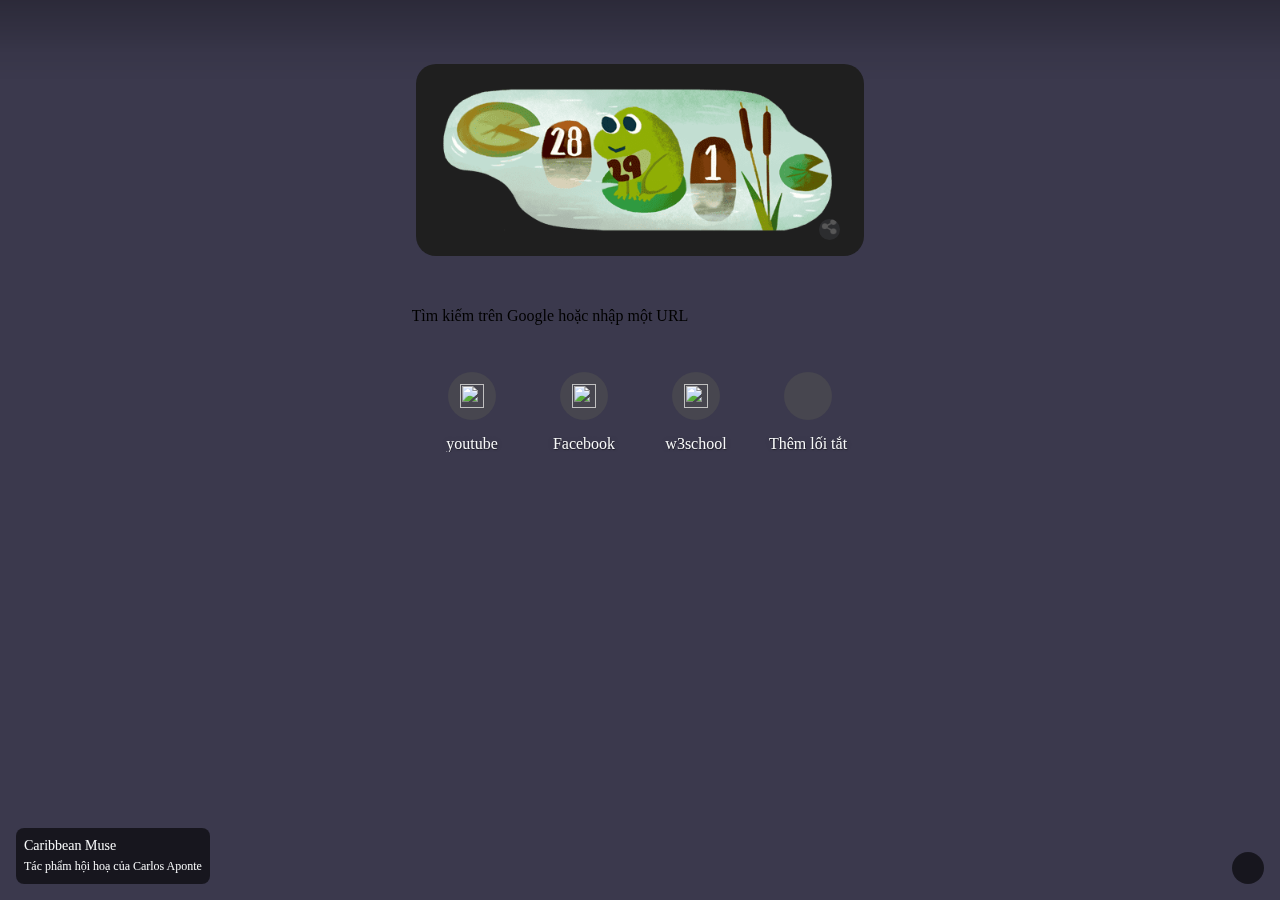
<file: img/Thẻ mới.html>
<!DOCTYPE html>
<!-- saved from url=(0022)chrome://new-tab-page/ -->
<html dir="ltr" lang="vi" chrome-refresh-2023="" class="focus-outline-visible" lazy-loaded="true"><head><meta http-equiv="Content-Type" content="text/html; charset=UTF-8">
    
    <title>Thẻ mới</title>
    <style>
      body {
        background: #3B394D;
        margin: 0;
      }

      #backgroundImage {
        border: none;
        height: 100%;
        pointer-events: none;
        position: fixed;
        top: 0;
        visibility: hidden;
        width: 100%;
      }

      [show-background-image] #backgroundImage {
        visibility: visible;
      }
    </style>
  
<custom-style>
  <style is="custom-style">
    html {

      /* Material Design color palette for Google products */

      --google-red-100-rgb: 244, 199, 195;  /* #f4c7c3 */
      --google-red-100: rgb(var(--google-red-100-rgb));
      --google-red-300-rgb: 230, 124, 115;  /* #e67c73 */
      --google-red-300: rgb(var(--google-red-300-rgb));
      --google-red-500-rgb: 219, 68, 55;  /* #db4437 */
      --google-red-500: rgb(var(--google-red-500-rgb));
      --google-red-700-rgb: 197, 57, 41;  /* #c53929 */
      --google-red-700: rgb(var(--google-red-700-rgb));

      --google-blue-100-rgb: 198, 218, 252;  /* #c6dafc */
      --google-blue-100: rgb(var(--google-blue-100-rgb));
      --google-blue-300-rgb: 123, 170, 247;  /* #7baaf7 */
      --google-blue-300: rgb(var(--google-blue-300-rgb));
      --google-blue-500-rgb: 66, 133, 244;  /* #4285f4 */
      --google-blue-500: rgb(var(--google-blue-500-rgb));
      --google-blue-700-rgb: 51, 103, 214;  /* #3367d6 */
      --google-blue-700: rgb(var(--google-blue-700-rgb));

      --google-green-100-rgb: 183, 225, 205;  /* #b7e1cd */
      --google-green-100: rgb(var(--google-green-100-rgb));
      --google-green-300-rgb: 87, 187, 138;  /* #57bb8a */
      --google-green-300: rgb(var(--google-green-300-rgb));
      --google-green-500-rgb: 15, 157, 88;  /* #0f9d58 */
      --google-green-500: rgb(var(--google-green-500-rgb));
      --google-green-700-rgb: 11, 128, 67;  /* #0b8043 */
      --google-green-700: rgb(var(--google-green-700-rgb));

      --google-yellow-100-rgb: 252, 232, 178;  /* #fce8b2 */
      --google-yellow-100: rgb(var(--google-yellow-100-rgb));
      --google-yellow-300-rgb: 247, 203, 77;  /* #f7cb4d */
      --google-yellow-300: rgb(var(--google-yellow-300-rgb));
      --google-yellow-500-rgb: 244, 180, 0;  /* #f4b400 */
      --google-yellow-500: rgb(var(--google-yellow-500-rgb));
      --google-yellow-700-rgb: 240, 147, 0;  /* #f09300 */
      --google-yellow-700: rgb(var(--google-yellow-700-rgb));

      --google-grey-100-rgb: 245, 245, 245;  /* #f5f5f5 */
      --google-grey-100: rgb(var(--google-grey-100-rgb));
      --google-grey-300-rgb: 224, 224, 224;  /* #e0e0e0 */
      --google-grey-300: rgb(var(--google-grey-300-rgb));
      --google-grey-500-rgb: 158, 158, 158;  /* #9e9e9e */
      --google-grey-500: rgb(var(--google-grey-500-rgb));
      --google-grey-700-rgb: 97, 97, 97;  /* #616161 */
      --google-grey-700: rgb(var(--google-grey-700-rgb));

      /* Material Design color palette from online spec document */

      --paper-red-50: #ffebee;
      --paper-red-100: #ffcdd2;
      --paper-red-200: #ef9a9a;
      --paper-red-300: #e57373;
      --paper-red-400: #ef5350;
      --paper-red-500: #f44336;
      --paper-red-600: #e53935;
      --paper-red-700: #d32f2f;
      --paper-red-800: #c62828;
      --paper-red-900: #b71c1c;
      --paper-red-a100: #ff8a80;
      --paper-red-a200: #ff5252;
      --paper-red-a400: #ff1744;
      --paper-red-a700: #d50000;

      --paper-light-blue-50: #e1f5fe;
      --paper-light-blue-100: #b3e5fc;
      --paper-light-blue-200: #81d4fa;
      --paper-light-blue-300: #4fc3f7;
      --paper-light-blue-400: #29b6f6;
      --paper-light-blue-500: #03a9f4;
      --paper-light-blue-600: #039be5;
      --paper-light-blue-700: #0288d1;
      --paper-light-blue-800: #0277bd;
      --paper-light-blue-900: #01579b;
      --paper-light-blue-a100: #80d8ff;
      --paper-light-blue-a200: #40c4ff;
      --paper-light-blue-a400: #00b0ff;
      --paper-light-blue-a700: #0091ea;

      --paper-yellow-50: #fffde7;
      --paper-yellow-100: #fff9c4;
      --paper-yellow-200: #fff59d;
      --paper-yellow-300: #fff176;
      --paper-yellow-400: #ffee58;
      --paper-yellow-500: #ffeb3b;
      --paper-yellow-600: #fdd835;
      --paper-yellow-700: #fbc02d;
      --paper-yellow-800: #f9a825;
      --paper-yellow-900: #f57f17;
      --paper-yellow-a100: #ffff8d;
      --paper-yellow-a200: #ffff00;
      --paper-yellow-a400: #ffea00;
      --paper-yellow-a700: #ffd600;

      --paper-orange-50: #fff3e0;
      --paper-orange-100: #ffe0b2;
      --paper-orange-200: #ffcc80;
      --paper-orange-300: #ffb74d;
      --paper-orange-400: #ffa726;
      --paper-orange-500: #ff9800;
      --paper-orange-600: #fb8c00;
      --paper-orange-700: #f57c00;
      --paper-orange-800: #ef6c00;
      --paper-orange-900: #e65100;
      --paper-orange-a100: #ffd180;
      --paper-orange-a200: #ffab40;
      --paper-orange-a400: #ff9100;
      --paper-orange-a700: #ff6500;

      --paper-grey-50: #fafafa;
      --paper-grey-100: #f5f5f5;
      --paper-grey-200: #eeeeee;
      --paper-grey-300: #e0e0e0;
      --paper-grey-400: #bdbdbd;
      --paper-grey-500: #9e9e9e;
      --paper-grey-600: #757575;
      --paper-grey-700: #616161;
      --paper-grey-800: #424242;
      --paper-grey-900: #212121;

      --paper-blue-grey-50: #eceff1;
      --paper-blue-grey-100: #cfd8dc;
      --paper-blue-grey-200: #b0bec5;
      --paper-blue-grey-300: #90a4ae;
      --paper-blue-grey-400: #78909c;
      --paper-blue-grey-500: #607d8b;
      --paper-blue-grey-600: #546e7a;
      --paper-blue-grey-700: #455a64;
      --paper-blue-grey-800: #37474f;
      --paper-blue-grey-900: #263238;

      /* opacity for dark text on a light background */
      --dark-divider-opacity: 0.12;
      --dark-disabled-opacity: 0.38; /* or hint text or icon */
      --dark-secondary-opacity: 0.54;
      --dark-primary-opacity: 0.87;

      /* opacity for light text on a dark background */
      --light-divider-opacity: 0.12;
      --light-disabled-opacity: 0.3; /* or hint text or icon */
      --light-secondary-opacity: 0.7;
      --light-primary-opacity: 1.0;

    }

  </style>
</custom-style>

<style>
html{--google-blue-50-rgb:232,240,254;--google-blue-50:rgb(var(--google-blue-50-rgb));--google-blue-100-rgb:210,227,252;--google-blue-100:rgb(var(--google-blue-100-rgb));--google-blue-200-rgb:174,203,250;--google-blue-200:rgb(var(--google-blue-200-rgb));--google-blue-300-rgb:138,180,248;--google-blue-300:rgb(var(--google-blue-300-rgb));--google-blue-400-rgb:102,157,246;--google-blue-400:rgb(var(--google-blue-400-rgb));--google-blue-500-rgb:66,133,244;--google-blue-500:rgb(var(--google-blue-500-rgb));--google-blue-600-rgb:26,115,232;--google-blue-600:rgb(var(--google-blue-600-rgb));--google-blue-700-rgb:25,103,210;--google-blue-700:rgb(var(--google-blue-700-rgb));--google-blue-800-rgb:24,90,188;--google-blue-800:rgb(var(--google-blue-800-rgb));--google-blue-900-rgb:23,78,166;--google-blue-900:rgb(var(--google-blue-900-rgb));--google-green-50-rgb:230,244,234;--google-green-50:rgb(var(--google-green-50-rgb));--google-green-200-rgb:168,218,181;--google-green-200:rgb(var(--google-green-200-rgb));--google-green-300-rgb:129,201,149;--google-green-300:rgb(var(--google-green-300-rgb));--google-green-400-rgb:91,185,116;--google-green-400:rgb(var(--google-green-400-rgb));--google-green-500-rgb:52,168,83;--google-green-500:rgb(var(--google-green-500-rgb));--google-green-600-rgb:30,142,62;--google-green-600:rgb(var(--google-green-600-rgb));--google-green-700-rgb:24,128,56;--google-green-700:rgb(var(--google-green-700-rgb));--google-green-800-rgb:19,115,51;--google-green-800:rgb(var(--google-green-800-rgb));--google-green-900-rgb:13,101,45;--google-green-900:rgb(var(--google-green-900-rgb));--google-grey-50-rgb:248,249,250;--google-grey-50:rgb(var(--google-grey-50-rgb));--google-grey-100-rgb:241,243,244;--google-grey-100:rgb(var(--google-grey-100-rgb));--google-grey-200-rgb:232,234,237;--google-grey-200:rgb(var(--google-grey-200-rgb));--google-grey-300-rgb:218,220,224;--google-grey-300:rgb(var(--google-grey-300-rgb));--google-grey-400-rgb:189,193,198;--google-grey-400:rgb(var(--google-grey-400-rgb));--google-grey-500-rgb:154,160,166;--google-grey-500:rgb(var(--google-grey-500-rgb));--google-grey-600-rgb:128,134,139;--google-grey-600:rgb(var(--google-grey-600-rgb));--google-grey-700-rgb:95,99,104;--google-grey-700:rgb(var(--google-grey-700-rgb));--google-grey-800-rgb:60,64,67;--google-grey-800:rgb(var(--google-grey-800-rgb));--google-grey-900-rgb:32,33,36;--google-grey-900:rgb(var(--google-grey-900-rgb));--google-grey-900-white-4-percent:#292a2d;--google-purple-200-rgb:215,174,251;--google-purple-200:rgb(var(--google-purple-200-rgb));--google-purple-900-rgb:104,29,168;--google-purple-900:rgb(var(--google-purple-900-rgb));--google-red-300-rgb:242,139,130;--google-red-300:rgb(var(--google-red-300-rgb));--google-red-500-rgb:234,67,53;--google-red-500:rgb(var(--google-red-500-rgb));--google-red-600-rgb:217,48,37;--google-red-600:rgb(var(--google-red-600-rgb));--google-yellow-50-rgb:254,247,224;--google-yellow-50:rgb(var(--google-yellow-50-rgb));--google-yellow-100-rgb:254,239,195;--google-yellow-100:rgb(var(--google-yellow-100-rgb));--google-yellow-200-rgb:253,226,147;--google-yellow-200:rgb(var(--google-yellow-200-rgb));--google-yellow-300-rgb:253,214,51;--google-yellow-300:rgb(var(--google-yellow-300-rgb));--google-yellow-400-rgb:252,201,52;--google-yellow-400:rgb(var(--google-yellow-400-rgb));--google-yellow-500-rgb:251,188,4;--google-yellow-500:rgb(var(--google-yellow-500-rgb));--cr-primary-text-color:var(--google-grey-900);--cr-secondary-text-color:var(--google-grey-700);--cr-card-background-color:white;--cr-shadow-color:var(--google-grey-800);--cr-shadow-key-color_:color-mix(in srgb, var(--cr-shadow-color) 30%, transparent);--cr-shadow-ambient-color_:color-mix(in srgb, var(--cr-shadow-color) 15%, transparent);--cr-elevation-1:var(--cr-shadow-key-color_) 0 1px 2px 0,var(--cr-shadow-ambient-color_) 0 1px 3px 1px;--cr-elevation-2:var(--cr-shadow-key-color_) 0 1px 2px 0,var(--cr-shadow-ambient-color_) 0 2px 6px 2px;--cr-elevation-3:var(--cr-shadow-key-color_) 0 1px 3px 0,var(--cr-shadow-ambient-color_) 0 4px 8px 3px;--cr-elevation-4:var(--cr-shadow-key-color_) 0 2px 3px 0,var(--cr-shadow-ambient-color_) 0 6px 10px 4px;--cr-elevation-5:var(--cr-shadow-key-color_) 0 4px 4px 0,var(--cr-shadow-ambient-color_) 0 8px 12px 6px;--cr-card-shadow:var(--cr-elevation-2);--cr-checked-color:var(--google-blue-600);--cr-focused-item-color:var(--google-grey-300);--cr-form-field-label-color:var(--google-grey-700);--cr-hairline-rgb:0,0,0;--cr-iph-anchor-highlight-color:rgba(var(--google-blue-600-rgb), 0.1);--cr-link-color:var(--google-blue-700);--cr-menu-background-color:white;--cr-menu-background-focus-color:var(--google-grey-400);--cr-menu-shadow:0 2px 6px var(--paper-grey-500);--cr-separator-color:rgba(0, 0, 0, .06);--cr-title-text-color:rgb(90, 90, 90);--cr-toolbar-background-color:white;--cr-hover-background-color:rgba(var(--google-grey-900-rgb), .1);--cr-active-background-color:rgba(var(--google-grey-900-rgb), .16);--cr-focus-outline-color:rgba(var(--google-blue-600-rgb), .4)}@media (prefers-color-scheme:dark){html{--cr-primary-text-color:var(--google-grey-200);--cr-secondary-text-color:var(--google-grey-500);--cr-card-background-color:var(--google-grey-900-white-4-percent);--cr-card-shadow-color-rgb:0,0,0;--cr-checked-color:var(--google-blue-300);--cr-focused-item-color:var(--google-grey-800);--cr-form-field-label-color:var(--dark-secondary-color);--cr-hairline-rgb:255,255,255;--cr-iph-anchor-highlight-color:rgba(var(--google-grey-100-rgb), 0.1);--cr-link-color:var(--google-blue-300);--cr-menu-background-color:var(--google-grey-900);--cr-menu-background-focus-color:var(--google-grey-700);--cr-menu-background-sheen:rgba(255, 255, 255, .06);--cr-menu-shadow:rgba(0, 0, 0, .3) 0 1px 2px 0,rgba(0, 0, 0, .15) 0 3px 6px 2px;--cr-separator-color:rgba(255, 255, 255, .1);--cr-title-text-color:var(--cr-primary-text-color);--cr-toolbar-background-color:var(--google-grey-900-white-4-percent);--cr-hover-background-color:rgba(255, 255, 255, .1);--cr-active-background-color:rgba(var(--google-grey-200-rgb), .16);--cr-focus-outline-color:rgba(var(--google-blue-300-rgb), .4)}}@media (forced-colors:active){html{--cr-focus-outline-hcm:2px solid transparent;--cr-border-hcm:2px solid transparent}}html{--cr-button-edge-spacing:12px;--cr-button-height:32px;--cr-controlled-by-spacing:24px;--cr-default-input-max-width:264px;--cr-icon-ripple-size:36px;--cr-icon-ripple-padding:8px;--cr-icon-size:20px;--cr-icon-button-margin-start:16px;--cr-icon-ripple-margin:calc(var(--cr-icon-ripple-padding) * -1);--cr-section-min-height:48px;--cr-section-two-line-min-height:64px;--cr-section-padding:20px;--cr-section-vertical-padding:12px;--cr-section-indent-width:40px;--cr-section-indent-padding:calc(
      var(--cr-section-padding) + var(--cr-section-indent-width));--cr-section-vertical-margin:21px;--cr-centered-card-max-width:680px;--cr-centered-card-width-percentage:0.96;--cr-hairline:1px solid rgba(var(--cr-hairline-rgb), .14);--cr-separator-height:1px;--cr-separator-line:var(--cr-separator-height) solid var(--cr-separator-color);--cr-toolbar-overlay-animation-duration:150ms;--cr-toolbar-height:56px;--cr-container-shadow-height:6px;--cr-container-shadow-margin:calc(-1 * var(--cr-container-shadow-height));--cr-container-shadow-max-opacity:1;--cr-card-border-radius:8px;--cr-disabled-opacity:.38;--cr-form-field-bottom-spacing:16px;--cr-form-field-label-font-size:.625rem;--cr-form-field-label-height:1em;--cr-form-field-label-line-height:1}html[chrome-refresh-2023]{--cr-fallback-color-outline:rgb(116, 119, 117);--cr-fallback-color-primary:rgb(11, 87, 208);--cr-fallback-color-on-primary:rgb(255, 255, 255);--cr-fallback-color-primary-container:rgb(211, 227, 253);--cr-fallback-color-on-primary-container:rgb(4, 30, 73);--cr-fallback-color-secondary-container:rgb(194, 231, 255);--cr-fallback-color-on-secondary-container:rgb(0, 29, 53);--cr-fallback-color-neutral-container:rgb(242, 242, 242);--cr-fallback-color-neutral-outline:rgb(199, 199, 199);--cr-fallback-color-surface:rgb(255, 255, 255);--cr-fallback-color-on-surface-rgb:31,31,31;--cr-fallback-color-on-surface:rgb(var(--cr-fallback-color-on-surface-rgb));--cr-fallback-color-surface-variant:rgb(225, 227, 225);--cr-fallback-color-on-surface-variant:rgb(68, 71, 70);--cr-fallback-color-on-surface-subtle:rgb(71, 71, 71);--cr-fallback-color-inverse-primary:rgb(168, 199, 250);--cr-fallback-color-inverse-surface:rgb(48, 48, 48);--cr-fallback-color-inverse-on-surface:rgb(242, 242, 242);--cr-fallback-color-tonal-container:rgb(211, 227, 253);--cr-fallback-color-on-tonal-container:rgb(4, 30, 73);--cr-fallback-color-tonal-outline:rgb(168, 199, 250);--cr-fallback-color-error:rgb(179, 38, 30);--cr-fallback-color-divider:rgb(211, 227, 253);--cr-fallback-color-state-hover-on-prominent_:rgba(253, 252, 251, .1);--cr-fallback-color-state-on-subtle-rgb_:31,31,31;--cr-fallback-color-state-hover-on-subtle_:rgba(
      var(--cr-fallback-color-state-on-subtle-rgb_), .06);--cr-fallback-color-state-ripple-neutral-on-subtle_:rgba(
      var(--cr-fallback-color-state-on-subtle-rgb_), .08);--cr-fallback-color-state-ripple-primary-rgb_:124,172,248;--cr-fallback-color-state-ripple-primary_:rgba(
      var(--cr-fallback-color-state-ripple-primary-rgb_), 0.32);--cr-fallback-color-base-container:rgba(105, 145, 214, .12);--cr-fallback-color-disabled-background:rgba(
      var(--cr-fallback-color-on-surface-rgb), .12);--cr-fallback-color-disabled-foreground:rgba(
      var(--cr-fallback-color-on-surface-rgb), var(--cr-disabled-opacity));--cr-hover-background-color:var(--color-sys-state-hover,
      rgba(var(--cr-fallback-color-on-surface-rgb), .08));--cr-hover-on-prominent-background-color:var(
      --color-sys-state-hover-on-prominent,
      var(--cr-fallback-color-state-hover-on-prominent_));--cr-hover-on-subtle-background-color:var(
      --color-sys-state-hover-on-subtle,
      var(--cr-fallback-color-state-hover-on-subtle_));--cr-active-background-color:var(--color-sys-state-pressed,
      rgba(var(--cr-fallback-color-on-surface-rgb), .12));--cr-active-on-primary-background-color:var(
      --color-sys-state-ripple-primary,
      var(--cr-fallback-color-state-ripple-primary_));--cr-active-neutral-on-subtle-background-color:var(
      --color-sys-state-ripple-neutral-on-subtle,
      var(--cr-fallback-color-state-ripple-neutral-on-subtle_));--cr-focus-outline-color:var(--color-sys-state-focus-ring,
      var(--cr-fallback-color-primary));--cr-primary-text-color:var(--color-primary-foreground,
      var(--cr-fallback-color-on-surface));--cr-secondary-text-color:var(--color-secondary-foreground,
      var(--cr-fallback-color-on-surface-variant));--cr-link-color:var(--color-link-foreground-default,
      var(--cr-fallback-color-primary));--cr-button-height:36px;--cr-shadow-color:var(--color-sys-shadow, rgb(0, 0, 0))}@media (prefers-color-scheme:dark){html[chrome-refresh-2023]{--cr-fallback-color-outline:rgb(142, 145, 143);--cr-fallback-color-primary:rgb(168, 199, 250);--cr-fallback-color-on-primary:rgb(6, 46, 111);--cr-fallback-color-primary-container:rgb(8, 66, 160);--cr-fallback-color-on-primary-container:rgb(211, 227, 253);--cr-fallback-color-secondary-container:rgb(0, 74, 119);--cr-fallback-color-on-secondary-container:rgb(194, 231, 255);--cr-fallback-color-neutral-container:rgb(42, 42, 42);--cr-fallback-color-neutral-outline:rgb(117, 117, 117);--cr-fallback-color-surface:rgb(26, 27, 30);--cr-fallback-color-on-surface-rgb:227,227,227;--cr-fallback-color-surface-variant:rgb(68, 71, 70);--cr-fallback-color-on-surface-variant:rgb(196, 199, 197);--cr-fallback-color-on-surface-subtle:rgb(199, 199, 199);--cr-fallback-color-inverse-primary:rgb(11, 87, 208);--cr-fallback-color-inverse-surface:rgb(227, 227, 227);--cr-fallback-color-inverse-on-surface:rgb(31, 31, 31);--cr-fallback-color-tonal-container:rgb(0, 74, 119);--cr-fallback-color-on-tonal-container:rgb(194, 231, 255);--cr-fallback-color-tonal-outline:rgb(0, 99, 155);--cr-fallback-color-error:rgb(242, 184, 181);--cr-fallback-color-divider:rgb(71, 71, 71);--cr-fallback-color-state-hover-on-prominent_:rgba(31, 31, 31, .06);--cr-fallback-color-state-on-subtle-rgb_:253,252,251;--cr-fallback-color-state-hover-on-subtle_:rgba(
        var(--cr-fallback-color-state-on-subtle-rgb_), .10);--cr-fallback-color-state-ripple-neutral-on-subtle_:rgba(
        var(--cr-fallback-color-state-on-subtle-rgb_), .16);--cr-fallback-color-state-ripple-primary-rgb_:76,141,246;--cr-fallback-color-base-container:rgba(40, 40, 40, 1)}}@media (forced-colors:active){html[chrome-refresh-2023]{--cr-fallback-color-disabled-background:Canvas;--cr-fallback-color-disabled-foreground:GrayText}}
</style>

<iron-iconset-svg name="cr20" size="20" style="display: none;">
  <svg>
    <defs>
      
      <g id="block">
        <path fill-rule="evenodd" clip-rule="evenodd" d="M10 0C4.48 0 0 4.48 0 10C0 15.52 4.48 20 10 20C15.52 20 20 15.52 20 10C20 4.48 15.52 0 10 0ZM2 10C2 5.58 5.58 2 10 2C11.85 2 13.55 2.63 14.9 3.69L3.69 14.9C2.63 13.55 2 11.85 2 10ZM5.1 16.31C6.45 17.37 8.15 18 10 18C14.42 18 18 14.42 18 10C18 8.15 17.37 6.45 16.31 5.1L5.1 16.31Z">
        </path>
      </g>
      <g id="cloud-off">
        <path d="M16 18.125L13.875 16H5C3.88889 16 2.94444 15.6111 2.16667 14.8333C1.38889 14.0556 1 13.1111 1 12C1 10.9444 1.36111 10.0347 2.08333 9.27083C2.80556 8.50694 3.6875 8.09028 4.72917 8.02083C4.77083 7.86805 4.8125 7.72222 4.85417 7.58333C4.90972 7.44444 4.97222 7.30555 5.04167 7.16667L1.875 4L2.9375 2.9375L17.0625 17.0625L16 18.125ZM5 14.5H12.375L6.20833 8.33333C6.15278 8.51389 6.09722 8.70139 6.04167 8.89583C6 9.07639 5.95139 9.25694 5.89583 9.4375L4.83333 9.52083C4.16667 9.57639 3.61111 9.84028 3.16667 10.3125C2.72222 10.7708 2.5 11.3333 2.5 12C2.5 12.6944 2.74306 13.2847 3.22917 13.7708C3.71528 14.2569 4.30556 14.5 5 14.5ZM17.5 15.375L16.3958 14.2917C16.7153 14.125 16.9792 13.8819 17.1875 13.5625C17.3958 13.2431 17.5 12.8889 17.5 12.5C17.5 11.9444 17.3056 11.4722 16.9167 11.0833C16.5278 10.6944 16.0556 10.5 15.5 10.5H14.125L14 9.14583C13.9028 8.11806 13.4722 7.25694 12.7083 6.5625C11.9444 5.85417 11.0417 5.5 10 5.5C9.65278 5.5 9.31944 5.54167 9 5.625C8.69444 5.70833 8.39583 5.82639 8.10417 5.97917L7.02083 4.89583C7.46528 4.61806 7.93056 4.40278 8.41667 4.25C8.91667 4.08333 9.44444 4 10 4C11.4306 4 12.6736 4.48611 13.7292 5.45833C14.7847 6.41667 15.375 7.59722 15.5 9C16.4722 9 17.2986 9.34028 17.9792 10.0208C18.6597 10.7014 19 11.5278 19 12.5C19 13.0972 18.8611 13.6458 18.5833 14.1458C18.3194 14.6458 17.9583 15.0556 17.5 15.375Z">
        </path>
      </g>
      <g id="domain">
        <path d="M2,3 L2,17 L11.8267655,17 L13.7904799,17 L18,17 L18,7 L12,7 L12,3 L2,3 Z M8,13 L10,13 L10,15 L8,15 L8,13 Z M4,13 L6,13 L6,15 L4,15 L4,13 Z M8,9 L10,9 L10,11 L8,11 L8,9 Z M4,9 L6,9 L6,11 L4,11 L4,9 Z M12,9 L16,9 L16,15 L12,15 L12,9 Z M12,11 L14,11 L14,13 L12,13 L12,11 Z M8,5 L10,5 L10,7 L8,7 L8,5 Z M4,5 L6,5 L6,7 L4,7 L4,5 Z">
        </path>
      </g>
      <g id="kite">
        <path fill-rule="evenodd" clip-rule="evenodd" d="M4.6327 8.00094L10.3199 2L16 8.00094L10.1848 16.8673C10.0995 16.9873 10.0071 17.1074 9.90047 17.2199C9.42417 17.7225 8.79147 18 8.11611 18C7.44076 18 6.80806 17.7225 6.33175 17.2199C5.85545 16.7173 5.59242 16.0497 5.59242 15.3371C5.59242 14.977 5.46445 14.647 5.22275 14.3919C4.98104 14.1369 4.66825 14.0019 4.32701 14.0019H4V12.6667H4.32701C5.00237 12.6667 5.63507 12.9442 6.11137 13.4468C6.58768 13.9494 6.85071 14.617 6.85071 15.3296C6.85071 15.6896 6.97867 16.0197 7.22038 16.2747C7.46209 16.5298 7.77488 16.6648 8.11611 16.6648C8.45735 16.6648 8.77014 16.5223 9.01185 16.2747C9.02396 16.2601 9.03607 16.246 9.04808 16.2319C9.08541 16.1883 9.12176 16.1458 9.15403 16.0947L9.55213 15.4946L4.6327 8.00094ZM10.3199 13.9371L6.53802 8.17116L10.3199 4.1814L14.0963 8.17103L10.3199 13.9371Z">
        </path>
      </g>
      <g id="menu">
        <path d="M2 4h16v2H2zM2 9h16v2H2zM2 14h16v2H2z"></path>
      </g>
      <g id="password">
        <path d="M5.833 11.667c.458 0 .847-.16 1.167-.479.333-.333.5-.729.5-1.188s-.167-.847-.5-1.167a1.555 1.555 0 0 0-1.167-.5c-.458 0-.854.167-1.188.5A1.588 1.588 0 0 0 4.166 10c0 .458.16.854.479 1.188.333.319.729.479 1.188.479Zm0 3.333c-1.389 0-2.569-.486-3.542-1.458C1.319 12.569.833 11.389.833 10c0-1.389.486-2.569 1.458-3.542C3.264 5.486 4.444 5 5.833 5c.944 0 1.813.243 2.604.729a4.752 4.752 0 0 1 1.833 1.979h7.23c.458 0 .847.167 1.167.5.333.319.5.708.5 1.167v3.958c0 .458-.167.854-.5 1.188A1.588 1.588 0 0 1 17.5 15h-3.75a1.658 1.658 0 0 1-1.188-.479 1.658 1.658 0 0 1-.479-1.188v-1.042H10.27a4.59 4.59 0 0 1-1.813 2A5.1 5.1 0 0 1 5.833 15Zm3.292-4.375h4.625v2.708H15v-1.042a.592.592 0 0 1 .167-.438.623.623 0 0 1 .458-.188c.181 0 .327.063.438.188a.558.558 0 0 1 .188.438v1.042H17.5V9.375H9.125a3.312 3.312 0 0 0-1.167-1.938 3.203 3.203 0 0 0-2.125-.77 3.21 3.21 0 0 0-2.354.979C2.827 8.298 2.5 9.083 2.5 10s.327 1.702.979 2.354a3.21 3.21 0 0 0 2.354.979c.806 0 1.514-.25 2.125-.75.611-.514 1-1.167 1.167-1.958Z"></path>
      </g>
      
  </defs></svg>
</iron-iconset-svg>


<iron-iconset-svg name="cr" size="24" style="display: none;">
  <svg>
    <defs>
      
      <g id="account-child-invert" viewBox="0 0 48 48">
        <path d="M24 4c3.31 0 6 2.69 6 6s-2.69 6-6 6-6-2.69-6-6 2.69-6 6-6z"></path>
        <path fill="none" d="M0 0h48v48H0V0z"></path>
        <circle fill="none" cx="24" cy="26" r="4"></circle>
        <path d="M24 18c-6.16 0-13 3.12-13 7.23v11.54c0 2.32 2.19 4.33 5.2 5.63 2.32 1 5.12 1.59 7.8 1.59.66 0 1.33-.06 2-.14v-5.2c-.67.08-1.34.14-2 .14-2.63 0-5.39-.57-7.68-1.55.67-2.12 4.34-3.65 7.68-3.65.86 0 1.75.11 2.6.29 2.79.62 5.2 2.15 5.2 4.04v4.47c3.01-1.31 5.2-3.31 5.2-5.63V25.23C37 21.12 30.16 18 24 18zm0 12c-2.21 0-4-1.79-4-4s1.79-4 4-4 4 1.79 4 4-1.79 4-4 4z">
        </path>
      </g>
      <g id="add">
        <path d="M19 13h-6v6h-2v-6H5v-2h6V5h2v6h6v2z"></path>
      </g>
      <g id="arrow-back">
        <path d="M20 11H7.83l5.59-5.59L12 4l-8 8 8 8 1.41-1.41L7.83 13H20v-2z">
        </path>
      </g>
      <g id="arrow-drop-up">
        <path d="M7 14l5-5 5 5z"></path>
      </g>
      <g id="arrow-drop-down">
        <path d="M7 10l5 5 5-5z"></path>
      </g>
      <g id="arrow-forward">
        <path d="M12 4l-1.41 1.41L16.17 11H4v2h12.17l-5.58 5.59L12 20l8-8z">
        </path>
      </g>
      <g id="arrow-right">
        <path d="M10 7l5 5-5 5z"></path>
      </g>
      
      <g id="cancel">
        <path d="M12 2C6.47 2 2 6.47 2 12s4.47 10 10 10 10-4.47 10-10S17.53 2 12 2zm5 13.59L15.59 17 12 13.41 8.41 17 7 15.59 10.59 12 7 8.41 8.41 7 12 10.59 15.59 7 17 8.41 13.41 12 17 15.59z">
        </path>
      </g>
      <g id="check">
        <path d="M9 16.17L4.83 12l-1.42 1.41L9 19 21 7l-1.41-1.41z"></path>
      </g>
      <g id="check-circle">
        <path d="M12 2C6.48 2 2 6.48 2 12s4.48 10 10 10 10-4.48 10-10S17.52 2 12 2zm-2 15l-5-5 1.41-1.41L10 14.17l7.59-7.59L19 8l-9 9z">
        </path>
      </g>
      <g id="chevron-left">
        <path d="M15.41 7.41L14 6l-6 6 6 6 1.41-1.41L10.83 12z"></path>
      </g>
      <g id="chevron-right">
        <path d="M10 6L8.59 7.41 13.17 12l-4.58 4.59L10 18l6-6z"></path>
      </g>
      <g id="clear">
        <path d="M19 6.41L17.59 5 12 10.59 6.41 5 5 6.41 10.59 12 5 17.59 6.41 19 12 13.41 17.59 19 19 17.59 13.41 12z">
        </path>
      </g>
      <g id="close">
        <path d="M19 6.41L17.59 5 12 10.59 6.41 5 5 6.41 10.59 12 5 17.59 6.41 19 12 13.41 17.59 19 19 17.59 13.41 12z">
        </path>
      </g>
      <g id="computer">
        <path d="M20 18c1.1 0 1.99-.9 1.99-2L22 6c0-1.1-.9-2-2-2H4c-1.1 0-2 .9-2 2v10c0 1.1.9 2 2 2H0v2h24v-2h-4zM4 6h16v10H4V6z">
        </path>
      </g>
      <g id="create">
        <path d="M3 17.25V21h3.75L17.81 9.94l-3.75-3.75L3 17.25zM20.71 7.04c.39-.39.39-1.02 0-1.41l-2.34-2.34c-.39-.39-1.02-.39-1.41 0l-1.83 1.83 3.75 3.75 1.83-1.83z">
        </path>
      </g>
      <g id="delete">
        <path d="M6 19c0 1.1.9 2 2 2h8c1.1 0 2-.9 2-2V7H6v12zM19 4h-3.5l-1-1h-5l-1 1H5v2h14V4z">
        </path>
      </g>
      <g id="domain">
        <path d="M12 7V3H2v18h20V7H12zM6 19H4v-2h2v2zm0-4H4v-2h2v2zm0-4H4V9h2v2zm0-4H4V5h2v2zm4 12H8v-2h2v2zm0-4H8v-2h2v2zm0-4H8V9h2v2zm0-4H8V5h2v2zm10 12h-8v-2h2v-2h-2v-2h2v-2h-2V9h8v10zm-2-8h-2v2h2v-2zm0 4h-2v2h2v-2z">
        </path>
      </g>
      <g id="error">
        <path d="M12 2C6.48 2 2 6.48 2 12s4.48 10 10 10 10-4.48 10-10S17.52 2 12 2zm1 15h-2v-2h2v2zm0-4h-2V7h2v6z">
        </path>
      </g>
      <g id="error-outline">
        <path d="M11 15h2v2h-2zm0-8h2v6h-2zm.99-5C6.47 2 2 6.48 2 12s4.47 10 9.99 10C17.52 22 22 17.52 22 12S17.52 2 11.99 2zM12 20c-4.42 0-8-3.58-8-8s3.58-8 8-8 8 3.58 8 8-3.58 8-8 8z">
        </path>
      </g>
      <g id="expand-less">
        <path d="M12 8l-6 6 1.41 1.41L12 10.83l4.59 4.58L18 14z"></path>
      </g>
      <g id="expand-more">
        <path d="M16.59 8.59L12 13.17 7.41 8.59 6 10l6 6 6-6z"></path>
      </g>
      <g id="extension">
        <path d="M20.5 11H19V7c0-1.1-.9-2-2-2h-4V3.5C13 2.12 11.88 1 10.5 1S8 2.12 8 3.5V5H4c-1.1 0-1.99.9-1.99 2v3.8H3.5c1.49 0 2.7 1.21 2.7 2.7s-1.21 2.7-2.7 2.7H2V20c0 1.1.9 2 2 2h3.8v-1.5c0-1.49 1.21-2.7 2.7-2.7 1.49 0 2.7 1.21 2.7 2.7V22H17c1.1 0 2-.9 2-2v-4h1.5c1.38 0 2.5-1.12 2.5-2.5S21.88 11 20.5 11z">
        </path>
      </g>
      <g id="file-download">
        <path d="M19 9h-4V3H9v6H5l7 7 7-7zM5 18v2h14v-2H5z"></path>
      </g>
      
      <g id="fullscreen">
        <path d="M7 14H5v5h5v-2H7v-3zm-2-4h2V7h3V5H5v5zm12 7h-3v2h5v-5h-2v3zM14 5v2h3v3h2V5h-5z">
        </path>
      </g>
      <g id="group">
        <path d="M16 11c1.66 0 2.99-1.34 2.99-3S17.66 5 16 5c-1.66 0-3 1.34-3 3s1.34 3 3 3zm-8 0c1.66 0 2.99-1.34 2.99-3S9.66 5 8 5C6.34 5 5 6.34 5 8s1.34 3 3 3zm0 2c-2.33 0-7 1.17-7 3.5V19h14v-2.5c0-2.33-4.67-3.5-7-3.5zm8 0c-.29 0-.62.02-.97.05 1.16.84 1.97 1.97 1.97 3.45V19h6v-2.5c0-2.33-4.67-3.5-7-3.5z">
        </path>
      </g>
      <g id="help-outline">
        <path d="M11 18h2v-2h-2v2zm1-16C6.48 2 2 6.48 2 12s4.48 10 10 10 10-4.48 10-10S17.52 2 12 2zm0 18c-4.41 0-8-3.59-8-8s3.59-8 8-8 8 3.59 8 8-3.59 8-8 8zm0-14c-2.21 0-4 1.79-4 4h2c0-1.1.9-2 2-2s2 .9 2 2c0 2-3 1.75-3 5h2c0-2.25 3-2.5 3-5 0-2.21-1.79-4-4-4z">
        </path>
      </g>
      <g id="history">
        <path d="M12.945312 22.75 C 10.320312 22.75 8.074219 21.839844 6.207031 20.019531 C 4.335938 18.199219 3.359375 15.972656 3.269531 13.34375 L 5.089844 13.34375 C 5.175781 15.472656 5.972656 17.273438 7.480469 18.742188 C 8.988281 20.210938 10.808594 20.945312 12.945312 20.945312 C 15.179688 20.945312 17.070312 20.164062 18.621094 18.601562 C 20.167969 17.039062 20.945312 15.144531 20.945312 12.910156 C 20.945312 10.714844 20.164062 8.855469 18.601562 7.335938 C 17.039062 5.816406 15.15625 5.054688 12.945312 5.054688 C 11.710938 5.054688 10.554688 5.339844 9.480469 5.902344 C 8.402344 6.46875 7.476562 7.226562 6.699219 8.179688 L 9.585938 8.179688 L 9.585938 9.984375 L 3.648438 9.984375 L 3.648438 4.0625 L 5.453125 4.0625 L 5.453125 6.824219 C 6.386719 5.707031 7.503906 4.828125 8.804688 4.199219 C 10.109375 3.566406 11.488281 3.25 12.945312 3.25 C 14.300781 3.25 15.570312 3.503906 16.761719 4.011719 C 17.949219 4.519531 18.988281 5.214844 19.875 6.089844 C 20.761719 6.964844 21.464844 7.992188 21.976562 9.167969 C 22.492188 10.34375 22.75 11.609375 22.75 12.964844 C 22.75 14.316406 22.492188 15.589844 21.976562 16.777344 C 21.464844 17.964844 20.761719 19.003906 19.875 19.882812 C 18.988281 20.765625 17.949219 21.464844 16.761719 21.976562 C 15.570312 22.492188 14.300781 22.75 12.945312 22.75 Z M 16.269531 17.460938 L 12.117188 13.34375 L 12.117188 7.527344 L 13.921875 7.527344 L 13.921875 12.601562 L 17.550781 16.179688 Z M 16.269531 17.460938">
        </path>
      </g>
      <g id="info">
        <path d="M12 2C6.48 2 2 6.48 2 12s4.48 10 10 10 10-4.48 10-10S17.52 2 12 2zm1 15h-2v-6h2v6zm0-8h-2V7h2v2z">
        </path>
      </g>
      <g id="info-outline">
        <path d="M11 17h2v-6h-2v6zm1-15C6.48 2 2 6.48 2 12s4.48 10 10 10 10-4.48 10-10S17.52 2 12 2zm0 18c-4.41 0-8-3.59-8-8s3.59-8 8-8 8 3.59 8 8-3.59 8-8 8zM11 9h2V7h-2v2z">
        </path>
      </g>
      <g id="insert-drive-file">
        <path d="M6 2c-1.1 0-1.99.9-1.99 2L4 20c0 1.1.89 2 1.99 2H18c1.1 0 2-.9 2-2V8l-6-6H6zm7 7V3.5L18.5 9H13z">
        </path>
      </g>
      <g id="location-on">
        <path d="M12 2C8.13 2 5 5.13 5 9c0 5.25 7 13 7 13s7-7.75 7-13c0-3.87-3.13-7-7-7zm0 9.5c-1.38 0-2.5-1.12-2.5-2.5s1.12-2.5 2.5-2.5 2.5 1.12 2.5 2.5-1.12 2.5-2.5 2.5z">
        </path>
      </g>
      <g id="mic">
        <path d="M12 14c1.66 0 2.99-1.34 2.99-3L15 5c0-1.66-1.34-3-3-3S9 3.34 9 5v6c0 1.66 1.34 3 3 3zm5.3-3c0 3-2.54 5.1-5.3 5.1S6.7 14 6.7 11H5c0 3.41 2.72 6.23 6 6.72V21h2v-3.28c3.28-.48 6-3.3 6-6.72h-1.7z">
        </path>
      </g>
      <g id="more-vert">
        <path d="M12 8c1.1 0 2-.9 2-2s-.9-2-2-2-2 .9-2 2 .9 2 2 2zm0 2c-1.1 0-2 .9-2 2s.9 2 2 2 2-.9 2-2-.9-2-2-2zm0 6c-1.1 0-2 .9-2 2s.9 2 2 2 2-.9 2-2-.9-2-2-2z">
        </path>
      </g>
      <g id="open-in-new">
        <path d="M19 19H5V5h7V3H5c-1.11 0-2 .9-2 2v14c0 1.1.89 2 2 2h14c1.1 0 2-.9 2-2v-7h-2v7zM14 3v2h3.59l-9.83 9.83 1.41 1.41L19 6.41V10h2V3h-7z">
        </path>
      </g>
      <g id="person">
        <path d="M12 12c2.21 0 4-1.79 4-4s-1.79-4-4-4-4 1.79-4 4 1.79 4 4 4zm0 2c-2.67 0-8 1.34-8 4v2h16v-2c0-2.66-5.33-4-8-4z">
        </path>
      </g>
      <g id="phonelink">
        <path d="M4 6h18V4H4c-1.1 0-2 .9-2 2v11H0v3h14v-3H4V6zm19 2h-6c-.55 0-1 .45-1 1v10c0 .55.45 1 1 1h6c.55 0 1-.45 1-1V9c0-.55-.45-1-1-1zm-1 9h-4v-7h4v7z">
        </path>
      </g>
      <g id="print">
        <path d="M19 8H5c-1.66 0-3 1.34-3 3v6h4v4h12v-4h4v-6c0-1.66-1.34-3-3-3zm-3 11H8v-5h8v5zm3-7c-.55 0-1-.45-1-1s.45-1 1-1 1 .45 1 1-.45 1-1 1zm-1-9H6v4h12V3z">
        </path>
      </g>
      <g id="schedule">
        <path d="M11.99 2C6.47 2 2 6.48 2 12s4.47 10 9.99 10C17.52 22 22 17.52 22 12S17.52 2 11.99 2zM12 20c-4.42 0-8-3.58-8-8s3.58-8 8-8 8 3.58 8 8-3.58 8-8 8zm.5-13H11v6l5.25 3.15.75-1.23-4.5-2.67z">
        </path>
      </g>
      <g id="search">
        <path d="M15.5 14h-.79l-.28-.27C15.41 12.59 16 11.11 16 9.5 16 5.91 13.09 3 9.5 3S3 5.91 3 9.5 5.91 16 9.5 16c1.61 0 3.09-.59 4.23-1.57l.27.28v.79l5 4.99L20.49 19l-4.99-5zm-6 0C7.01 14 5 11.99 5 9.5S7.01 5 9.5 5 14 7.01 14 9.5 11.99 14 9.5 14z">
        </path>
      </g>
      <g id="security">
        <path d="M12 1L3 5v6c0 5.55 3.84 10.74 9 12 5.16-1.26 9-6.45 9-12V5l-9-4zm0 10.99h7c-.53 4.12-3.28 7.79-7 8.94V12H5V6.3l7-3.11v8.8z">
        </path>
      </g>
      
      
      <g id="settings_icon">
        <path d="M19.43 12.98c.04-.32.07-.64.07-.98s-.03-.66-.07-.98l2.11-1.65c.19-.15.24-.42.12-.64l-2-3.46c-.12-.22-.39-.3-.61-.22l-2.49 1c-.52-.4-1.08-.73-1.69-.98l-.38-2.65C14.46 2.18 14.25 2 14 2h-4c-.25 0-.46.18-.49.42l-.38 2.65c-.61.25-1.17.59-1.69.98l-2.49-1c-.23-.09-.49 0-.61.22l-2 3.46c-.13.22-.07.49.12.64l2.11 1.65c-.04.32-.07.65-.07.98s.03.66.07.98l-2.11 1.65c-.19.15-.24.42-.12.64l2 3.46c.12.22.39.3.61.22l2.49-1c.52.4 1.08.73 1.69.98l.38 2.65c.03.24.24.42.49.42h4c.25 0 .46-.18.49-.42l.38-2.65c.61-.25 1.17-.59 1.69-.98l2.49 1c.23.09.49 0 .61-.22l2-3.46c.12-.22.07-.49-.12-.64l-2.11-1.65zM12 15.5c-1.93 0-3.5-1.57-3.5-3.5s1.57-3.5 3.5-3.5 3.5 1.57 3.5 3.5-1.57 3.5-3.5 3.5z">
        </path>
      </g>
      <g id="star">
        <path d="M12 17.27L18.18 21l-1.64-7.03L22 9.24l-7.19-.61L12 2 9.19 8.63 2 9.24l5.46 4.73L5.82 21z">
        </path>
      </g>
      <g id="sync">
        <path d="M12 4V1L8 5l4 4V6c3.31 0 6 2.69 6 6 0 1.01-.25 1.97-.7 2.8l1.46 1.46C19.54 15.03 20 13.57 20 12c0-4.42-3.58-8-8-8zm0 14c-3.31 0-6-2.69-6-6 0-1.01.25-1.97.7-2.8L5.24 7.74C4.46 8.97 4 10.43 4 12c0 4.42 3.58 8 8 8v3l4-4-4-4v3z">
        </path>
      </g>
      <g id="thumbs-down">
        <path d="M6 3h11v13l-7 7-1.25-1.25a1.454 1.454 0 0 1-.3-.475c-.067-.2-.1-.392-.1-.575v-.35L9.45 16H3c-.533 0-1-.2-1.4-.6-.4-.4-.6-.867-.6-1.4v-2c0-.117.017-.242.05-.375s.067-.258.1-.375l3-7.05c.15-.333.4-.617.75-.85C5.25 3.117 5.617 3 6 3Zm9 2H6l-3 7v2h9l-1.35 5.5L15 15.15V5Zm0 10.15V5v10.15Zm2 .85v-2h3V5h-3V3h5v13h-5Z">
        </path>
      </g>
      <g id="thumbs-down-filled">
        <path d="M6 3h10v13l-7 7-1.25-1.25a1.336 1.336 0 0 1-.29-.477 1.66 1.66 0 0 1-.108-.574v-.347L8.449 16H3c-.535 0-1-.2-1.398-.602C1.199 15 1 14.535 1 14v-2c0-.117.012-.242.04-.375.022-.133.062-.258.108-.375l3-7.05c.153-.333.403-.618.75-.848A1.957 1.957 0 0 1 6 3Zm12 13V3h4v13Zm0 0">
        </path>
      </g>
      <g id="thumbs-up">
        <path d="M18 21H7V8l7-7 1.25 1.25c.117.117.208.275.275.475.083.2.125.392.125.575v.35L14.55 8H21c.533 0 1 .2 1.4.6.4.4.6.867.6 1.4v2c0 .117-.017.242-.05.375s-.067.258-.1.375l-3 7.05c-.15.333-.4.617-.75.85-.35.233-.717.35-1.1.35Zm-9-2h9l3-7v-2h-9l1.35-5.5L9 8.85V19ZM9 8.85V19 8.85ZM7 8v2H4v9h3v2H2V8h5Z">
        </path>
      </g>
      <g id="thumbs-up-filled">
        <path d="M18 21H8V8l7-7 1.25 1.25c.117.117.21.273.29.477.073.199.108.39.108.574v.347L15.551 8H21c.535 0 1 .2 1.398.602C22.801 9 23 9.465 23 10v2c0 .117-.012.242-.04.375a1.897 1.897 0 0 1-.108.375l-3 7.05a2.037 2.037 0 0 1-.75.848A1.957 1.957 0 0 1 18 21ZM6 8v13H2V8Zm0 0">
      </path></g>
      <g id="videocam">
        <path d="M17 10.5V7c0-.55-.45-1-1-1H4c-.55 0-1 .45-1 1v10c0 .55.45 1 1 1h12c.55 0 1-.45 1-1v-3.5l4 4v-11l-4 4z">
        </path>
      </g>
      <g id="warning">
        <path d="M1 21h22L12 2 1 21zm12-3h-2v-2h2v2zm0-4h-2v-4h2v4z"></path>
      </g>
    </defs>
  </svg>
</iron-iconset-svg>
<iron-iconset-svg name="iph" size="24" style="display: none;">
  <svg>
    <defs>
      
      <g id="celebration">
        <path fill="none" d="M0 0h20v20H0z"></path>
        <path fill-rule="evenodd" d="m2 22 14-5-9-9-5 14Zm10.35-5.82L5.3 18.7l2.52-7.05 4.53 4.53ZM14.53 12.53l5.59-5.59a1.25 1.25 0 0 1 1.77 0l.59.59 1.06-1.06-.59-.59a2.758 2.758 0 0 0-3.89 0l-5.59 5.59 1.06 1.06ZM10.06 6.88l-.59.59 1.06 1.06.59-.59a2.758 2.758 0 0 0 0-3.89l-.59-.59-1.06 1.07.59.59c.48.48.48 1.28 0 1.76ZM17.06 11.88l-1.59 1.59 1.06 1.06 1.59-1.59a1.25 1.25 0 0 1 1.77 0l1.61 1.61 1.06-1.06-1.61-1.61a2.758 2.758 0 0 0-3.89 0ZM15.06 5.88l-3.59 3.59 1.06 1.06 3.59-3.59a2.758 2.758 0 0 0 0-3.89l-1.59-1.59-1.06 1.06 1.59 1.59c.48.49.48 1.29 0 1.77Z">
        </path>
      </g>
      <g id="lightbulb_outline">
        <path fill="none" d="M0 0h24v24H0z"></path>
        <path d="M9 21c0 .55.45 1 1 1h4c.55 0 1-.45 1-1v-1H9v1zm3-19C8.14 2 5 5.14 5 9c0 2.38 1.19 4.47 3 5.74V17c0 .55.45 1 1 1h6c.55 0 1-.45 1-1v-2.26c1.81-1.27 3-3.36 3-5.74 0-3.86-3.14-7-7-7zm2 11.7V16h-4v-2.3C8.48 12.63 7 11.53 7 9c0-2.76 2.24-5 5-5s5 2.24 5 5c0 2.49-1.51 3.65-3 4.7z">
        </path>
      </g>
      <g id="lightbulb_outline_chrome_refresh" width="20" height="20" viewBox="0 -960 960 960">
        <path d="M479.779-81.413q-30.975 0-52.812-22.704-21.837-22.704-21.837-55.035h149.74q0 32.631-22.058 55.185-22.058 22.554-53.033 22.554ZM333.848-209.065v-75.587h292.304v75.587H333.848Zm-15-125.5Q254.696-374 219.282-440.533q-35.413-66.532-35.413-142.163 0-123.288 86.364-209.59 86.363-86.301 209.739-86.301t209.767 86.301q86.392 86.302 86.392 209.59 0 75.87-35.413 142.283Q705.304-374 641.152-334.565H318.848Zm26.348-83h269.608q37.283-30.522 57.805-73.566 20.521-43.043 20.521-91.512 0-89.424-61.812-151.184-61.813-61.76-151.087-61.76-89.274 0-151.318 61.76-62.043 61.76-62.043 151.184 0 48.469 20.521 91.512 20.522 43.044 57.805 73.566Zm134.804 0Z">
        </path>
      </g>
  </defs>
  </svg>
</iron-iconset-svg>

<style>
html{--annotation-background-color:var(--google-green-50);--annotation-text-color:var(--google-green-600);--border-color:var(--google-grey-300);--entity-image-background-color:var(--google-grey-50);--icon-color:var(--google-grey-600);--url-color:var(--google-blue-600);--side-panel-url-color:var(--google-grey-700)}@media (prefers-color-scheme:dark){html{--annotation-background-color:var(--google-green-300);--annotation-text-color:var(--google-grey-900);--border-color:var(--google-grey-700);--entity-image-background-color:var(--google-grey-800);--icon-color:white;--url-color:var(--google-blue-300);--side-panel-url-color:var(--google-grey-500)}}html{--card-max-width:960px;--card-min-width:550px;--card-padding-between:16px;--card-padding-side:24px;--first-card-padding-top:24px;--cluster-max-width:var(--card-max-width);--cluster-min-width:var(--card-min-width);--cluster-padding-horizontal:var(--card-padding-side);--cluster-padding-vertical:var(--card-padding-between);--favicon-margin:16px;--favicon-size:16px;--first-cluster-padding-top:var(--first-card-padding-top);--pill-height:34px;--pill-padding-icon:12px;--pill-padding-text:16px;--top-visit-favicon-size:24px}
</style>
<iron-iconset-svg name="modules" size="20" style="display: none;">
  <svg>
    <defs>
      <g id="block" viewBox="0 -960 960 960">
        <path d="M480-87.87q-80.674 0-152.109-30.717T202.761-203q-53.696-53.696-84.294-125.25T87.869-480.478q0-81.674 30.598-152.489 30.598-70.816 84.294-124.392 53.695-53.576 125.13-84.174Q399.326-872.131 480-872.131q81.674 0 152.609 30.598t124.63 84.174q53.696 53.576 84.294 124.392 30.598 70.815 30.598 152.489 0 80.674-30.598 152.228T757.239-203q-53.695 53.696-124.63 84.413Q561.674-87.869 480-87.869Zm0-83q53.087 0 100.652-16.804t86.13-47.609L234.804-667.022q-30.326 39.044-47.13 86.37-16.804 47.326-16.804 100.174 0 128.804 90.282 219.206Q351.435-170.87 480-170.87Zm245.435-123.065q30.087-39.043 46.891-86.369t16.804-100.174q0-128.565-90.282-218.609Q608.565-789.13 480-789.13q-52.848 0-100.054 16.565-47.207 16.565-86.25 46.652l431.739 431.978Z">
        </path>
      </g>
      <g id="dock_to_left" viewBox="0 -960 960 960">
        <path d="M213.87-135.869q-32.421 0-55.211-22.79t-22.79-55.211v-532.26q0-32.421 22.79-55.211t55.211-22.79h532.26q32.421 0 55.211 22.79t22.79 55.211v532.26q0 32.421-22.79 55.211t-55.211 22.79H213.87Zm329.043-83.001v-522.26H218.87v522.26h324.043Z">
        </path>
      </g>
      <g id="done" viewBox="0 -960 960 960">
        <path d="M395-277.348 218.348-455l57.891-57.891L395-395.131l288.761-287.76L741.652-624 395-277.348Z">
        </path>
      </g>
      <g id="info" viewBox="0 -960 960 960">
        <path d="M440.413-284.413h79.174V-528h-79.174v243.587Zm39.376-310.804q17.244 0 29.119-11.665 11.875-11.664 11.875-28.907 0-17.244-11.665-29.119-11.664-11.875-28.907-11.875-17.244 0-29.119 11.665-11.875 11.664-11.875 28.907 0 17.244 11.665 29.119 11.664 11.875 28.907 11.875Zm.487 507.348q-81.189 0-152.621-30.618-71.432-30.618-124.991-84.177-53.559-53.559-84.177-124.949-30.618-71.391-30.618-152.845 0-81.455 30.618-152.387t84.177-124.491q53.559-53.559 124.949-84.177 71.391-30.618 152.845-30.618 81.455 0 152.387 30.618t124.491 84.177q53.559 53.559 84.177 124.716 30.618 71.156 30.618 152.344 0 81.189-30.618 152.621-30.618 71.432-84.177 124.991-53.559 53.559-124.716 84.177-71.156 30.618-152.344 30.618ZM480-170.87q129.043 0 219.087-90.043Q789.13-350.957 789.13-480t-90.043-219.087Q609.043-789.13 480-789.13t-219.087 90.043Q170.87-609.043 170.87-480t90.043 219.087Q350.957-170.87 480-170.87ZM480-480Z">
        </path>
      </g>
      <g id="thumb_down" viewBox="0 -960 960 960">
        <path d="M240.957-807.63h457.434v489.087L413.978-34.13l-38.293-25.776q-17.881-12.529-27.479-32.224-9.597-19.696-5.597-41.131l1-2.369 37.282-182.913H120q-34.065 0-58.533-24.468Q37-367.478 37-401.543v-42.413q0-8.582 1.5-15.748 1.5-7.165 4.978-14.404l120.435-283.066q9.196-22.869 30.685-36.663 21.489-13.793 46.359-13.793Zm378.021 83H240.957L120.478-443.956v42.413h358.218l-46.131 231.282 186.413-186.413V-724.63Zm0 367.956V-724.63v367.956Zm79.413 38.131v-83h136.587V-724.63H698.391v-83h219.587v489.087H698.391Z">
        </path>
      </g>
      <g id="tune" viewBox="0 -960 960 960">
        <path d="M454.087-136.587V-384H533.5v84h288v79.413h-288v84h-79.413Zm-315.587-84V-300h247.413v79.413H138.5Zm144-135.826v-84h-144v-79.174h144v-84h79.413v247.174H282.5Zm147.587-84v-79.174H821.5v79.174H430.087Zm144-135.587v-247.413H653.5v84h168V-660h-168v84h-79.413ZM138.5-660v-79.413h391.413V-660H138.5Z">
        </path>
      </g>
      <g id="visibility_off" viewBox="0 -960 960 960">
        <path d="m638.435-429.065-72.283-72.283q2.326-29.391-18.337-49.717t-48.38-18l-70.37-70.37q12.283-4.282 25.446-6.424Q467.674-648 480-648q70 0 119 49t49 119q0 11.848-2.141 25.489-2.142 13.641-7.424 25.446ZM777.652-289.37l-56.782-57.26q34.326-27.522 62.75-60.185 28.423-32.663 48.902-73.185-49.479-100.761-144.5-158.38Q593-696 480-696q-26 0-49.685 2.761-23.685 2.761-46.011 9.043l-64.217-64.217q38-15 78.456-21 40.457-6 81.457-6 144.435 0 264.967 78.695Q865.5-618.022 919.413-480q-22 57.478-58.978 104.935-36.978 47.456-82.783 85.695ZM765.13-87.13 639.435-213.065q-37.522 14.239-77.5 21.359-39.978 7.119-81.935 7.119-144.674 0-265.207-78.935Q94.261-342.456 40.587-480q21.76-56.522 58-104.359 36.239-47.837 83.761-86.793l-99.044-98.565 53.631-53.631 681.587 682.826L765.13-87.13ZM238.848-614.37q-34.522 28.479-63.207 60.544-28.684 32.065-47.924 73.826 49 101 144.142 158.5Q367-264 480-264q23.848 0 47.772-3.141 23.924-3.142 48.924-9.142l-45-45q-12.805 4.761-25.848 7.022Q492.804-312 480-312q-70 0-119-49t-49-119q0-12.565 3.141-25.728 3.142-13.163 5.663-25.968l-81.956-82.674Zm292.739 84.457Zm-102.935 99.587Z">
        </path>
      </g>
    </defs>
  </svg>
</iron-iconset-svg>
<dom-module id="paper-spinner-styles">
  <template></template>
</dom-module></head>
  <body show-background-image="" style="background-color: rgb(59, 57, 77);">
    <iframe id="backgroundImage" src="./Thẻ mới_files/custom_background_image.html"></iframe>
    <ntp-app most-visited-reflow-on-overflow-enabled_="" wide-modules-enabled_="" show-background-image_=""><template shadowrootmode="open"><!--_html_template_start_--><style>
:host([hidden]),[hidden]{display:none!important}
    </style><style>
.icon-arrow-back{--cr-icon-image:url('chrome://resources/images/icon_arrow_back.svg')}.icon-arrow-dropdown{--cr-icon-image:url('chrome://resources/images/icon_arrow_dropdown.svg')}.icon-arrow-drop-down-cr23{--cr-icon-image:url('chrome://resources/images/icon_arrow_drop_down_cr23.svg')}.icon-arrow-drop-up-cr23{--cr-icon-image:url('chrome://resources/images/icon_arrow_drop_up_cr23.svg')}.icon-cancel{--cr-icon-image:url('chrome://resources/images/icon_cancel.svg')}.icon-clear{--cr-icon-image:url('chrome://resources/images/icon_clear.svg')}.icon-copy-content{--cr-icon-image:url('chrome://resources/images/icon_copy_content.svg')}.icon-delete-gray{--cr-icon-image:url('chrome://resources/images/icon_delete_gray.svg')}.icon-edit{--cr-icon-image:url('chrome://resources/images/icon_edit.svg')}.icon-file{--cr-icon-image:url('chrome://resources/images/icon_filetype_generic.svg')}.icon-folder-open{--cr-icon-image:url('chrome://resources/images/icon_folder_open.svg')}.icon-picture-delete{--cr-icon-image:url('chrome://resources/images/icon_picture_delete.svg')}.icon-expand-less{--cr-icon-image:url('chrome://resources/images/icon_expand_less.svg')}.icon-expand-more{--cr-icon-image:url('chrome://resources/images/icon_expand_more.svg')}.icon-external{--cr-icon-image:url('chrome://resources/images/open_in_new.svg')}.icon-more-vert{--cr-icon-image:url('chrome://resources/images/icon_more_vert.svg')}.icon-refresh{--cr-icon-image:url('chrome://resources/images/icon_refresh.svg')}.icon-search{--cr-icon-image:url('chrome://resources/images/icon_search.svg')}.icon-settings{--cr-icon-image:url('chrome://resources/images/icon_settings.svg')}.icon-visibility{--cr-icon-image:url('chrome://resources/images/icon_visibility.svg')}.icon-visibility-off{--cr-icon-image:url('chrome://resources/images/icon_visibility_off.svg')}.subpage-arrow{--cr-icon-image:url('chrome://resources/images/arrow_right.svg')}.cr-icon{-webkit-mask-image:var(--cr-icon-image);-webkit-mask-position:center;-webkit-mask-repeat:no-repeat;-webkit-mask-size:var(--cr-icon-size);background-color:var(--cr-icon-color,var(--google-grey-700));flex-shrink:0;height:var(--cr-icon-ripple-size);margin-inline-end:var(--cr-icon-ripple-margin);margin-inline-start:var(--cr-icon-button-margin-start);user-select:none;width:var(--cr-icon-ripple-size)}:host-context([dir=rtl]) .cr-icon{transform:scaleX(-1)}.cr-icon.no-overlap{margin-inline-end:0;margin-inline-start:0}@media (prefers-color-scheme:dark){.cr-icon{background-color:var(--cr-icon-color,var(--google-grey-500))}}
    </style><style include="cr-hidden-style cr-icons">
:host,html{--scrollable-border-color:var(--google-grey-300)}@media (prefers-color-scheme:dark){:host,html{--scrollable-border-color:var(--google-grey-700)}}[actionable]{cursor:pointer}.hr{border-top:var(--cr-separator-line)}iron-list.cr-separators>:not([first]){border-top:var(--cr-separator-line)}[scrollable]{border-color:transparent;border-style:solid;border-width:1px 0;overflow-y:auto}[scrollable].is-scrolled{border-top-color:var(--scrollable-border-color)}[scrollable].can-scroll:not(.scrolled-to-bottom){border-bottom-color:var(--scrollable-border-color)}[scrollable] iron-list>:not(.no-outline):focus,[selectable]:focus,[selectable]>:focus{background-color:var(--cr-focused-item-color);outline:0}.scroll-container{display:flex;flex-direction:column;min-height:1px}[selectable]>*{cursor:pointer}.cr-centered-card-container{box-sizing:border-box;display:block;height:inherit;margin:0 auto;max-width:var(--cr-centered-card-max-width);min-width:550px;position:relative;width:calc(100% * var(--cr-centered-card-width-percentage))}.cr-container-shadow{box-shadow:inset 0 5px 6px -3px rgba(0,0,0,.4);height:var(--cr-container-shadow-height);left:0;margin:0 0 var(--cr-container-shadow-margin);opacity:0;pointer-events:none;position:relative;right:0;top:0;transition:opacity .5s;z-index:1}#cr-container-shadow-bottom{margin-bottom:0;margin-top:var(--cr-container-shadow-margin);transform:scaleY(-1)}#cr-container-shadow-bottom.has-shadow,#cr-container-shadow-top.has-shadow{opacity:var(--cr-container-shadow-max-opacity)}.cr-row{align-items:center;border-top:var(--cr-separator-line);display:flex;min-height:var(--cr-section-min-height);padding:0 var(--cr-section-padding)}.cr-row.continuation,.cr-row.first{border-top:none}.cr-row-gap{padding-inline-start:16px}.cr-button-gap{margin-inline-start:8px}paper-tooltip::part(tooltip){border-radius:var(--paper-tooltip-border-radius,2px);font-size:92.31%;font-weight:500;max-width:330px;min-width:var(--paper-tooltip-min-width,200px);padding:var(--paper-tooltip-padding,10px 8px)}.cr-padded-text{padding-block-end:var(--cr-section-vertical-padding);padding-block-start:var(--cr-section-vertical-padding)}.cr-title-text{color:var(--cr-title-text-color);font-size:107.6923%;font-weight:500}.cr-secondary-text{color:var(--cr-secondary-text-color);font-weight:400}.cr-form-field-label{color:var(--cr-form-field-label-color);display:block;font-size:var(--cr-form-field-label-font-size);font-weight:500;letter-spacing:.4px;line-height:var(--cr-form-field-label-line-height);margin-bottom:8px}.cr-vertical-tab{align-items:center;display:flex}.cr-vertical-tab::before{border-radius:0 3px 3px 0;content:'';display:block;flex-shrink:0;height:var(--cr-vertical-tab-height,100%);width:4px}.cr-vertical-tab.selected::before{background:var(--cr-vertical-tab-selected-color,var(--cr-checked-color))}:host-context([dir=rtl]) .cr-vertical-tab::before{transform:scaleX(-1)}.iph-anchor-highlight{background-color:var(--cr-iph-anchor-highlight-color)}
    </style><style include="cr-shared-style">:host{--cr-focus-outline-color:var(--color-new-tab-page-focus-ring);--ntp-theme-text-shadow:none;--ntp-one-google-bar-height:56px;--ntp-search-box-width:337px;--ntp-menu-shadow:var(--color-new-tab-page-menu-inner-shadow) 0 1px 2px 0,var(--color-new-tab-page-menu-outer-shadow) 0 2px 6px 2px;--ntp-module-width:var(--ntp-search-box-width);--ntp-module-layout-width:var(--ntp-search-box-width);--ntp-module-border-radius:5px;--ntp-protected-icon-background-color:transparent;--ntp-protected-icon-background-color-hovered:rgba(255, 255, 255, .1)}@media (min-width:560px){:host{--ntp-search-box-width:449px}}@media (min-width:672px){:host{--ntp-search-box-width:561px}}@media (min-width:804px){:host([wide-modules-enabled_]){--ntp-module-layout-width:768px;--ntp-module-width:768px}}:host-context([chrome-refresh-2023]) cr-most-visited{--add-shortcut-background-color:var(--color-new-tab-page-add-shortcut-background);--add-shortcut-foreground-color:var(--color-new-tab-page-add-shortcut-foreground)}:host([modules-redesigned-enabled_]){--ntp-module-border-radius:16px;--ntp-module-item-border-radius:12px;--ntp-module-layout-width:360px;--ntp-module-width:360px}:host([show-background-image_]){--ntp-theme-text-shadow:0.5px 0.5px 1px rgba(0, 0, 0, 0.5),0px 0px 2px rgba(0, 0, 0, 0.2),0px 0px 10px rgba(0, 0, 0, 0.1);--ntp-protected-icon-background-color:rgba(0, 0, 0, .6);--ntp-protected-icon-background-color-hovered:rgba(0, 0, 0, .7)}#oneGoogleBarScrim{background:linear-gradient(rgba(0,0,0,.25) 0,rgba(0,0,0,.12) 45%,rgba(0,0,0,.05) 65%,transparent 100%);height:80px;position:absolute;top:0;width:100%}#oneGoogleBarScrim[fixed]{position:fixed}#oneGoogleBar{height:100%;position:absolute;top:0;width:100%}#content{align-items:center;display:flex;flex-direction:column;height:calc(100vh - var(--ntp-one-google-bar-height));min-width:fit-content;padding-top:var(--ntp-one-google-bar-height);position:relative;z-index:1}#logo{margin-bottom:38px;z-index:1}#realboxContainer{display:inherit;margin-bottom:16px;position:relative}ntp-modules{flex-shrink:0;width:var(--ntp-module-layout-width)}#modules:not([hidden]){animation:.3s ease-in-out fade-in-animation}@keyframes fade-in-animation{0%{opacity:0}100%{opacity:1}}ntp-middle-slot-promo{max-width:var(--ntp-search-box-width)}ntp-realbox{visibility:hidden}ntp-realbox[shown]{visibility:visible}cr-most-visited{--cr-menu-shadow:var(--ntp-menu-shadow);--most-visited-focus-shadow:var(--ntp-focus-shadow);--most-visited-text-color:var(--color-new-tab-page-most-visited-foreground);--most-visited-text-shadow:var(--ntp-theme-text-shadow)}ntp-middle-slot-promo:not([hidden])~#modules{margin-top:16px}#customizeButtonContainer{background-color:var(--color-new-tab-page-button-background);border-radius:calc(.5 * var(--cr-button-height));bottom:16px;position:fixed}#customizeButtonContainer:has(help-bubble){z-index:1001}:host-context([dir=ltr]) #customizeButtonContainer{right:16px}:host-context([dir=rtl]) #customizeButtonContainer{left:16px}:host([show-background-image_]) #customizeButtonContainer{background-color:var(--ntp-protected-icon-background-color)}:host([show-background-image_]) #customizeButtonContainer:hover{background-color:var(--ntp-protected-icon-background-color-hovered)}#customizeButton{--hover-bg-color:var(--color-new-tab-page-button-background-hovered);--text-color:var(--color-new-tab-page-button-foreground);border:none;border-radius:calc(.5 * var(--cr-button-height));box-shadow:0 3px 6px rgba(0,0,0,.16),0 1px 2px rgba(0,0,0,.23);font-weight:400;min-width:32px;padding-inline-start:16px;padding-inline-end:16px}:host([show-background-image_]) #customizeButton{box-shadow:none;padding:0}:host-context([chrome-refresh-2023]):host([show-background-image_]) #customizeButton{padding-inline-start:8px}:host-context(.focus-outline-visible) #customizeButton:focus{box-shadow:var(--ntp-focus-shadow)}#customizeIcon{-webkit-mask-image:url('chrome://new-tab-page/icons/icon_pencil.svg');-webkit-mask-repeat:no-repeat;-webkit-mask-size:100%;background-color:var(--text-color);height:16px;width:16px}@media (forced-colors:active){#customizeIcon{background-color:ButtonText}}:host-context([chrome-refresh-2023]) #customizeButton{--cr-button-height:32px}@media (forced-colors:none){:host([show-background-image_]) #customizeIcon{background-color:#fff}}:host([show-background-image_]) #customizeIcon{margin:0}@media (max-width:550px){:host-context([chrome-refresh-2023]) #customizeButton{padding-inline-start:8px}#customizeButton{padding-inline-start:0;padding-inline-end:0}#customizeText{display:none}}@media (max-width:1110px){:host-context([chrome-refresh-2023]):host([modules-redesigned-enabled_][modules-shown-to-user]) #customizeButton{padding-inline-start:8px}:host([modules-redesigned-enabled_][modules-shown-to-user]) #customizeText{display:none}:host([modules-redesigned-enabled_][modules-shown-to-user]) #customizeButton{padding-inline-start:0;padding-inline-end:0}}@media (max-width:970px){:host-context([chrome-refresh-2023]):host([modules-shown-to-user]) #customizeButton{padding-inline-start:8px}:host([modules-shown-to-user]) #customizeButton{padding-inline-start:0;padding-inline-end:0}:host([modules-shown-to-user]) #customizeText{display:none}}@media (max-width:1020px){:host-context([chrome-refresh-2023]):host([modules-fre-shown]) #customizeButton{padding-inline-start:8px}:host([modules-fre-shown]) #customizeButton{padding-inline-start:0;padding-inline-end:0}:host([modules-fre-shown]) #customizeText{display:none}}#themeAttribution{align-self:flex-start;bottom:16px;color:var(--color-new-tab-page-secondary-foreground);margin-inline-start:16px;position:fixed}#backgroundImageAttribution{border-radius:8px;bottom:16px;color:var(--color-new-tab-page-attribution-foreground);line-height:20px;max-width:50vw;padding:8px;position:fixed;z-index:-1;background-color:var(--ntp-protected-icon-background-color);text-shadow:none}#backgroundImageAttribution:hover{background-color:var(--ntp-protected-icon-background-color-hovered);background:rgba(var(--google-grey-900-rgb),.1)}:host-context([dir=ltr]) #backgroundImageAttribution{left:16px}:host-context([dir=rtl]) #backgroundImageAttribution{right:16px}#backgroundImageAttribution1Container{align-items:center;display:flex;flex-direction:row}#linkIcon{-webkit-mask-image:url('chrome://new-tab-page/icons/link.svg');-webkit-mask-repeat:no-repeat;-webkit-mask-size:100%;background-color:var(--color-new-tab-page-attribution-foreground);height:16px;margin-inline-end:8px;width:16px}#backgroundImageAttribution1,#backgroundImageAttribution2{overflow:hidden;text-overflow:ellipsis;white-space:nowrap}#backgroundImageAttribution1{font-size:.875rem}#backgroundImageAttribution2{font-size:.75rem}#contentBottomSpacer{flex-shrink:0;height:32px;width:1px}svg{position:fixed}ntp-lens-upload-dialog{left:0;position:absolute;right:0;top:0;z-index:101}#webstoreToast{padding:16px}</style><div id="content" style="--color-new-tab-page-attribution-foreground: rgba(248, 249, 250, 1.00); --color-new-tab-page-most-visited-foreground: rgba(248, 249, 250, 1.00); --ntp-logo-color: rgba(238, 238, 238, 1.00);"><div id="oneGoogleBarScrim" fixed=""></div><ntp-iframe id="oneGoogleBar" allow="camera chrome-untrusted://new-tab-page; display-capture chrome-untrusted://new-tab-page" src="chrome-untrusted://new-tab-page/one-google-bar?paramsencoded=" style="clip-path: url(&quot;#oneGoogleBarClipPath&quot;); z-index: 1000;"><template shadowrootmode="open"><!--_html_template_start_--><style>:host(:not([hidden])){display:block}#iframe{border:none;border-radius:inherit;display:block;height:inherit;max-height:inherit;max-width:inherit;width:inherit}</style><iframe id="iframe" allow="camera chrome-untrusted://new-tab-page; display-capture chrome-untrusted://new-tab-page" src="chrome-untrusted://new-tab-page/one-google-bar?paramsencoded="></iframe><!--_html_template_end_--></template></ntp-iframe><dom-if style="display: none;"><template></template></dom-if><dom-if style="display: none;"><template></template></dom-if><ntp-logo id="logo" single-colored="" doodle-boxed_="" style="--ntp-logo-share-button-background-color: rgba(48, 49, 52, 1.00); --ntp-logo-share-button-height: 13%; --ntp-logo-share-button-width: 5.2%; --ntp-logo-share-button-x: 94.8%; --ntp-logo-share-button-y: 87%; --ntp-logo-box-color: rgba(31, 31, 31, 1.00);"><template shadowrootmode="open"><!--_html_template_start_--><style>
:host([hidden]),[hidden]{display:none!important}
    </style><style include="cr-hidden-style">:host{--ntp-logo-height:200px;display:flex;flex-direction:column;flex-shrink:0;justify-content:flex-end;min-height:var(--ntp-logo-height)}:host([reduced-logo-space-enabled_]){--ntp-logo-height:168px}:host([doodle-boxed_]){justify-content:flex-end}#logo{forced-color-adjust:none;height:92px;width:272px}:host([single-colored]) #logo{-webkit-mask-image:url('chrome://new-tab-page/icons/google_logo.svg');-webkit-mask-repeat:no-repeat;-webkit-mask-size:100%;background-color:var(--ntp-logo-color)}:host(:not([single-colored])) #logo{background-image:url('chrome://new-tab-page/icons/google_logo.svg')}#imageDoodle{cursor:pointer;outline:0}#imageDoodle[tabindex='-1']{cursor:auto}:host([doodle-boxed_]) #imageDoodle{background-color:var(--ntp-logo-box-color);border-radius:20px;padding:16px 24px}:host-context(.focus-outline-visible) #imageDoodle:focus{box-shadow:0 0 0 2px rgba(var(--google-blue-600-rgb),.4)}#imageContainer{display:flex;height:fit-content;position:relative;width:fit-content}#image{max-height:var(--ntp-logo-height);max-width:100%}:host([doodle-boxed_]) #image{max-height:160px}:host([doodle-boxed_][reduced-logo-space-enabled_]) #image{max-height:128px}#animation{height:100%;pointer-events:none;position:absolute;width:100%}#shareButton{background-color:var(--ntp-logo-share-button-background-color,none);border:none;height:var(--ntp-logo-share-button-height,0);left:var(--ntp-logo-share-button-x,0);min-width:var(--ntp-logo-share-button-width,0);opacity:.8;outline:initial;padding:2px;position:absolute;top:var(--ntp-logo-share-button-y,0);width:var(--ntp-logo-share-button-width,0)}#shareButton:hover{opacity:1}#shareButton img{height:100%;width:100%}#iframe{border:none;height:var(--height,var(--ntp-logo-height));transition-duration:var(--duration,100ms);transition-property:height,width;width:var(--width,100%)}#iframe:not([expanded]){max-height:var(--ntp-logo-height)}</style><dom-if restamp="" style="display: none;"><template></template></dom-if><div id="doodle" title="Ngày nhuận năm 2024"><div id="imageDoodle" tabindex="0"><div id="imageContainer"><img id="image" src="[data-uri]"><ntp-iframe id="animation" hidden="" src=""><template shadowrootmode="open"><!--_html_template_start_--><style>:host(:not([hidden])){display:block}#iframe{border:none;border-radius:inherit;display:block;height:inherit;max-height:inherit;max-width:inherit;width:inherit}</style><iframe id="iframe"></iframe><!--_html_template_end_--></template></ntp-iframe><cr-button id="shareButton" title="Chia sẻ Doodle" role="button" tabindex="0" aria-disabled="false"><template shadowrootmode="open"><!--_html_template_start_--><style>
:host([hidden]),[hidden]{display:none!important}
    </style><style include="cr-hidden-style">:host{--active-shadow-rgb:var(--google-grey-800-rgb);--active-shadow-action-rgb:var(--google-blue-500-rgb);--bg-action:var(--google-blue-600);--border-color:var(--google-grey-300);--disabled-bg-action:var(--google-grey-100);--disabled-bg:white;--disabled-border-color:var(--google-grey-100);--disabled-text-color:var(--google-grey-600);--focus-shadow-color:rgba(var(--google-blue-600-rgb), .4);--hover-bg-action:rgba(var(--google-blue-600-rgb), .9);--hover-bg-color:rgba(var(--google-blue-500-rgb), .04);--hover-border-color:var(--google-blue-100);--hover-shadow-action-rgb:var(--google-blue-500-rgb);--ink-color-action:white;--ink-color:var(--google-blue-600);--ripple-opacity-action:.32;--ripple-opacity:.1;--text-color-action:white;--text-color:var(--google-blue-600)}@media (prefers-color-scheme:dark){:host{--active-bg:black linear-gradient(rgba(255, 255, 255, .06),
                                             rgba(255, 255, 255, .06));--active-shadow-rgb:0,0,0;--active-shadow-action-rgb:var(--google-blue-500-rgb);--bg-action:var(--google-blue-300);--border-color:var(--google-grey-700);--disabled-bg-action:var(--google-grey-800);--disabled-bg:transparent;--disabled-border-color:var(--google-grey-800);--disabled-text-color:var(--google-grey-500);--focus-shadow-color:rgba(var(--google-blue-300-rgb), .5);--hover-bg-action:var(--bg-action) linear-gradient(rgba(0, 0, 0, .08), rgba(0, 0, 0, .08));--hover-bg-color:rgba(var(--google-blue-300-rgb), .08);--ink-color-action:black;--ink-color:var(--google-blue-300);--ripple-opacity-action:.16;--ripple-opacity:.16;--text-color-action:var(--google-grey-900);--text-color:var(--google-blue-300)}}:host{--paper-ripple-opacity:var(--ripple-opacity);-webkit-tap-highlight-color:transparent;align-items:center;border:1px solid var(--border-color);border-radius:4px;box-sizing:border-box;color:var(--text-color);cursor:pointer;display:inline-flex;flex-shrink:0;font-weight:500;height:var(--cr-button-height);justify-content:center;min-width:5.14em;outline-width:0;overflow:hidden;padding:8px 16px;position:relative;user-select:none}:host-context([chrome-refresh-2023]):host{--border-color:var(--color-button-border,
            var(--cr-fallback-color-tonal-outline));--text-color:var(--color-button-foreground,
            var(--cr-fallback-color-primary));--hover-bg-color:transparent;--hover-border-color:var(--border-color);--active-bg:transparent;--active-shadow:none;--ink-color:var(--cr-active-background-color);--ripple-opacity:1;--disabled-bg:transparent;--disabled-border-color:var(--color-button-border-disabled,
            var(--cr-fallback-color-disabled-background));--disabled-text-color:var(--color-button-foreground-disabled,
            var(--cr-fallback-color-disabled-foreground));--bg-action:var(--color-button-background-prominent,
            var(--cr-fallback-color-primary));--text-color-action:var(--color-button-foreground-prominent,
            var(--cr-fallback-color-on-primary));--hover-bg-action:var(--bg-action);--active-shadow-action:none;--ink-color-action:var(--cr-active-background-color);--ripple-opacity-action:1;--disabled-bg-action:var(--color-button-background-prominent-disabled,
            var(--cr-fallback-color-disabled-background));background:0 0;border-radius:100px;isolation:isolate;line-height:20px}:host([has-prefix-icon_]),:host([has-suffix-icon_]){--iron-icon-height:16px;--iron-icon-width:16px;gap:8px;padding:8px}:host-context([chrome-refresh-2023]):host([has-prefix-icon_]),:host-context([chrome-refresh-2023]):host([has-suffix-icon_]){--iron-icon-height:20px;--iron-icon-width:20px;--icon-block-padding-large:16px;--icon-block-padding-small:12px;padding-block-end:8px;padding-block-start:8px}:host-context([chrome-refresh-2023]):host([has-prefix-icon_]){padding-inline-end:var(--icon-block-padding-large);padding-inline-start:var(--icon-block-padding-small)}:host-context([chrome-refresh-2023]):host([has-suffix-icon_]){padding-inline-end:var(--icon-block-padding-small);padding-inline-start:var(--icon-block-padding-large)}:host-context(.focus-outline-visible):host(:focus){box-shadow:0 0 0 2px var(--focus-shadow-color)}@media (forced-colors:active){:host-context(.focus-outline-visible):host(:focus){outline:var(--cr-focus-outline-hcm)}:host-context([chrome-refresh-2023]):host{forced-color-adjust:none}}:host-context([chrome-refresh-2023].focus-outline-visible):host(:focus){box-shadow:none;outline:2px solid var(--cr-focus-outline-color);outline-offset:2px}:host(:active){background:var(--active-bg);box-shadow:var(--active-shadow,0 1px 2px 0 rgba(var(--active-shadow-rgb),.3),0 3px 6px 2px rgba(var(--active-shadow-rgb),.15))}:host(:hover){background-color:var(--hover-bg-color)}@media (prefers-color-scheme:light){:host(:hover){border-color:var(--hover-border-color)}}#background{border-radius:inherit;inset:0;pointer-events:none;position:absolute;z-index:0}:host-context([chrome-refresh-2023]):host(:hover) #background{background-color:var(--hover-bg-color)}:host-context([chrome-refresh-2023].focus-outline-visible):host(:focus) #background{background-clip:padding-box}:host-context([chrome-refresh-2023]):host(.action-button) #background{background-color:var(--bg-action)}:host-context([chrome-refresh-2023]):host([disabled]) #background{background-color:var(--disabled-bg)}:host-context([chrome-refresh-2023]):host(.action-button[disabled]) #background{background-color:var(--disabled-bg-action)}:host-context([chrome-refresh-2023]):host(.floating-button) #background,:host-context([chrome-refresh-2023]):host(.tonal-button) #background{background-color:var(--color-button-background-tonal,var(--cr-fallback-color-secondary-container))}:host-context([chrome-refresh-2023]):host([disabled].floating-button) #background,:host-context([chrome-refresh-2023]):host([disabled].tonal-button) #background{background-color:var(--color-button-background-tonal-disabled,var(--cr-fallback-color-disabled-background))}#content{display:contents}:host-context([chrome-refresh-2023]) #content{display:inline;z-index:2}:host-context([chrome-refresh-2023]) ::slotted(*){z-index:2}#hoverBackground{content:'';display:none;inset:0;pointer-events:none;position:absolute;z-index:1}:host-context([chrome-refresh-2023]):host(:hover) #hoverBackground{background:var(--cr-hover-background-color);display:block}:host-context([chrome-refresh-2023]):host(.action-button:hover) #hoverBackground{background:var(--cr-hover-on-prominent-background-color)}:host(.action-button){--ink-color:var(--ink-color-action);--paper-ripple-opacity:var(--ripple-opacity-action);background-color:var(--bg-action);border:none;color:var(--text-color-action)}:host-context([chrome-refresh-2023]):host(.action-button){--ink-color:var(--cr-active-on-primary-background-color);background-color:transparent}:host(.action-button:active){box-shadow:var(--active-shadow-action,0 1px 2px 0 rgba(var(--active-shadow-action-rgb),.3),0 3px 6px 2px rgba(var(--active-shadow-action-rgb),.15))}:host(.action-button:hover){background:var(--hover-bg-action)}@media (prefers-color-scheme:light){:host(.action-button:not(:active):hover){box-shadow:0 1px 2px 0 rgba(var(--hover-shadow-action-rgb),.3),0 1px 3px 1px rgba(var(--hover-shadow-action-rgb),.15)}:host-context([chrome-refresh-2023]):host(.action-button:not(:active):hover){box-shadow:none}}:host([disabled]){background-color:var(--disabled-bg);border-color:var(--disabled-border-color);color:var(--disabled-text-color);cursor:auto;pointer-events:none}:host(.action-button[disabled]){background-color:var(--disabled-bg-action);border-color:transparent}:host(.cancel-button){margin-inline-end:8px}:host(.action-button),:host(.cancel-button){line-height:154%}:host-context([chrome-refresh-2023]):host(.floating-button),:host-context([chrome-refresh-2023]):host(.tonal-button){border:none;color:var(--color-button-foreground-tonal,var(--cr-fallback-color-on-tonal-container))}:host-context([chrome-refresh-2023]):host(.floating-button[disabled]),:host-context([chrome-refresh-2023]):host(.tonal-button[disabled]){border:none;color:var(--disabled-text-color)}:host-context([chrome-refresh-2023]):host(.floating-button){border-radius:8px;height:40px;transition:box-shadow 80ms linear}:host-context([chrome-refresh-2023]):host(.floating-button:hover){box-shadow:var(--cr-elevation-3)}paper-ripple{color:var(--ink-color);height:var(--paper-ripple-height);left:var(--paper-ripple-left,0);top:var(--paper-ripple-top,0);width:var(--paper-ripple-width)}:host-context([chrome-refresh-2023]) paper-ripple{z-index:1}</style><div id="background"></div><slot id="prefixIcon" name="prefix-icon"></slot><span id="content"><slot></slot></span><slot id="suffixIcon" name="suffix-icon"></slot><div id="hoverBackground" part="hoverBackground"></div><!--_html_template_end_--></template><img id="shareButtonImage" src="[data-uri]"></cr-button></div></div><dom-if restamp="" style="display: none;"><template></template></dom-if></div><dom-if restamp="" style="display: none;"><template></template></dom-if><dom-if restamp="" style="display: none;"><template></template></dom-if><!--_html_template_end_--></template></ntp-logo><div id="realboxContainer"><ntp-realbox id="realbox" can-show-secondary-side="" realbox-lens-search-enabled="" realbox-lens-search-enabled_="" width-behavior_="" shown="" is-dark=""><template shadowrootmode="open"><!--_html_template_start_--><style>
.icon-arrow-back{--cr-icon-image:url('chrome://resources/images/icon_arrow_back.svg')}.icon-arrow-dropdown{--cr-icon-image:url('chrome://resources/images/icon_arrow_dropdown.svg')}.icon-arrow-drop-down-cr23{--cr-icon-image:url('chrome://resources/images/icon_arrow_drop_down_cr23.svg')}.icon-arrow-drop-up-cr23{--cr-icon-image:url('chrome://resources/images/icon_arrow_drop_up_cr23.svg')}.icon-cancel{--cr-icon-image:url('chrome://resources/images/icon_cancel.svg')}.icon-clear{--cr-icon-image:url('chrome://resources/images/icon_clear.svg')}.icon-copy-content{--cr-icon-image:url('chrome://resources/images/icon_copy_content.svg')}.icon-delete-gray{--cr-icon-image:url('chrome://resources/images/icon_delete_gray.svg')}.icon-edit{--cr-icon-image:url('chrome://resources/images/icon_edit.svg')}.icon-file{--cr-icon-image:url('chrome://resources/images/icon_filetype_generic.svg')}.icon-folder-open{--cr-icon-image:url('chrome://resources/images/icon_folder_open.svg')}.icon-picture-delete{--cr-icon-image:url('chrome://resources/images/icon_picture_delete.svg')}.icon-expand-less{--cr-icon-image:url('chrome://resources/images/icon_expand_less.svg')}.icon-expand-more{--cr-icon-image:url('chrome://resources/images/icon_expand_more.svg')}.icon-external{--cr-icon-image:url('chrome://resources/images/open_in_new.svg')}.icon-more-vert{--cr-icon-image:url('chrome://resources/images/icon_more_vert.svg')}.icon-refresh{--cr-icon-image:url('chrome://resources/images/icon_refresh.svg')}.icon-search{--cr-icon-image:url('chrome://resources/images/icon_search.svg')}.icon-settings{--cr-icon-image:url('chrome://resources/images/icon_settings.svg')}.icon-visibility{--cr-icon-image:url('chrome://resources/images/icon_visibility.svg')}.icon-visibility-off{--cr-icon-image:url('chrome://resources/images/icon_visibility_off.svg')}.subpage-arrow{--cr-icon-image:url('chrome://resources/images/arrow_right.svg')}.cr-icon{-webkit-mask-image:var(--cr-icon-image);-webkit-mask-position:center;-webkit-mask-repeat:no-repeat;-webkit-mask-size:var(--cr-icon-size);background-color:var(--cr-icon-color,var(--google-grey-700));flex-shrink:0;height:var(--cr-icon-ripple-size);margin-inline-end:var(--cr-icon-ripple-margin);margin-inline-start:var(--cr-icon-button-margin-start);user-select:none;width:var(--cr-icon-ripple-size)}:host-context([dir=rtl]) .cr-icon{transform:scaleX(-1)}.cr-icon.no-overlap{margin-inline-end:0;margin-inline-start:0}@media (prefers-color-scheme:dark){.cr-icon{background-color:var(--cr-icon-color,var(--google-grey-500))}}
    </style><style include="cr-icons">:host{--cr-realbox-height:44px;--cr-realbox-min-width:var(--ntp-search-box-width);--cr-realbox-shadow:0 1px 6px 0 var(--color-realbox-shadow);--cr-realbox-width:var(--cr-realbox-min-width);--ntp-realbox-border-radius:calc(0.5 * var(--cr-realbox-height));--ntp-realbox-icon-width:26px;--ntp-realbox-inner-icon-margin:8px;--ntp-realbox-voice-icon-offset:16px;border-radius:var(--ntp-realbox-border-radius);box-shadow:var(--cr-realbox-shadow);font-size:16px;height:var(--cr-realbox-height);width:var(--cr-realbox-width)}:host([realbox-chrome-refresh-theming][dropdown-is-visible]){--cr-realbox-shadow:0 0 12px 4px var(--color-realbox-shadow)}:host([realbox-chrome-refresh-theming]:not([realbox-steady-state-shadow]):not([dropdown-is-visible])){--cr-realbox-shadow:none}:host([can-show-secondary-side][had-secondary-side]),:host([can-show-secondary-side][width-behavior_=wide]){--cr-realbox-width:746px}:host([can-show-secondary-side][width-behavior_=revert]:not([dropdown-is-visible])){--cr-realbox-width:var(--cr-realbox-min-width)}:host([is-tall_]){--cr-realbox-height:48px}:host([can-show-secondary-side][has-secondary-side]){--cr-realbox-secondary-side-display:block}:host([is-dark]){--cr-realbox-shadow:0 2px 6px 0 var(--color-realbox-shadow)}:host([realbox-lens-search-enabled_]){--ntp-realbox-voice-icon-offset:53px}@media (forced-colors:active){:host{border:1px solid ActiveBorder}}:host([dropdown-is-visible]){box-shadow:none}:host([match-searchbox]){box-shadow:none}:host([match-searchbox]:not([dropdown-is-visible]):hover){border:1px solid transparent;box-shadow:var(--cr-realbox-shadow)}:host([match-searchbox]:not([is-dark]):not([dropdown-is-visible]):not(:hover)){border:1px solid var(--color-realbox-border)}#inputWrapper{height:100%;position:relative}input{background-color:var(--color-realbox-background);border:none;border-radius:var(--ntp-realbox-border-radius);color:var(--color-realbox-foreground);font-family:inherit;font-size:inherit;height:100%;outline:0;padding-inline-end:calc(var(--ntp-realbox-voice-icon-offset) + var(--ntp-realbox-icon-width) + var(--ntp-realbox-inner-icon-margin));padding-inline-start:52px;position:relative;width:100%}:host([realbox-chrome-refresh-theming]) input::selection{background-color:var(--color-realbox-selection-background);color:var(--color-realbox-selection-foreground)}input::-webkit-search-decoration,input::-webkit-search-results-button,input::-webkit-search-results-decoration{display:none}input::-webkit-search-cancel-button{appearance:none;margin:0}input::placeholder{color:var(--color-realbox-placeholder)}input:focus::placeholder{visibility:hidden}:host([dropdown-is-visible]) input,input:focus{background-color:var(--color-realbox-results-background)}:host([realbox-chrome-refresh-theming]:not([realbox-steady-state-shadow]):not([dropdown-is-visible])) input{background-color:var(--color-realbox-background)}:host([realbox-chrome-refresh-theming]:not([realbox-steady-state-shadow]):not([dropdown-is-visible])) input:hover,input:hover{background-color:var(--color-realbox-background-hovered)}cr-realbox-icon{height:100%;left:12px;position:absolute;top:0}:host-context([dir=rtl]) cr-realbox-icon{left:unset;right:12px}.realbox-icon-button{background-color:transparent;background-position:center;background-repeat:no-repeat;background-size:21px 21px;border:none;border-radius:2px;cursor:pointer;height:100%;outline:0;padding:0;pointer-events:auto;position:absolute;right:16px;width:var(--ntp-realbox-icon-width)}:host([realbox-chrome-refresh-theming]) .realbox-icon-button{position:static}.realbox-icon-button-container{border-radius:2px;height:100%;position:absolute;right:16px;top:0;z-index:100}.realbox-icon-button-container.voice{right:var(--ntp-realbox-voice-icon-offset)}:host-context(.focus-outline-visible) .realbox-icon-button-container:focus-within{box-shadow:var(--ntp-focus-shadow)}:host(:not([realbox-chrome-refresh-theming])) #voiceSearchButton{background-image:url('chrome://new-tab-page/icons/googlemic_clr_24px.svg')}:host(:not([realbox-chrome-refresh-theming])) #lensSearchButton{background-image:url('chrome://new-tab-page/icons/lens_icon.svg')}:host([realbox-chrome-refresh-theming]:not([color-source-is-baseline])) #lensSearchButton,:host([realbox-chrome-refresh-theming]:not([color-source-is-baseline])) #voiceSearchButton{-webkit-mask-position:center;-webkit-mask-repeat:no-repeat;-webkit-mask-size:21px 21px;background-color:var(--color-realbox-lens-voice-icon-background)}:host([realbox-chrome-refresh-theming]:not([color-source-is-baseline])) #voiceSearchButton{-webkit-mask-image:url('chrome://new-tab-page/icons/googlemic_clr_24px.svg')}:host([realbox-chrome-refresh-theming][color-source-is-baseline]) #voiceSearchButton{background-image:url('chrome://new-tab-page/icons/googlemic_clr_24px.svg')}:host([realbox-chrome-refresh-theming]:not([color-source-is-baseline])) #lensSearchButton{-webkit-mask-image:url('chrome://new-tab-page/icons/lens_icon.svg')}:host([realbox-chrome-refresh-theming][color-source-is-baseline]) #lensSearchButton{background-image:url('chrome://new-tab-page/icons/lens_icon.svg')}:host([realbox-lens-search-enabled_]):host-context([dir=rtl]) #voiceSearchButton{left:var(--ntp-realbox-voice-icon-offset);right:unset}:host([realbox-lens-search-enabled_]) #voiceSearchButton{right:var(--ntp-realbox-voice-icon-offset)}:host-context([dir=rtl]) .realbox-icon-button{left:16px;right:unset}:host-context([dir=rtl]) .realbox-icon-button-container{left:16px;right:unset}:host([realbox-lens-search-enabled_]):host-context([dir=rtl]) .realbox-icon-button-container.voice{left:var(--ntp-realbox-voice-icon-offset);right:unset}:host-context(.focus-outline-visible) .realbox-icon-button:focus{box-shadow:var(--ntp-focus-shadow)}:-webkit-any(input,cr-realbox-icon,.realbox-icon-button){z-index:100}cr-realbox-dropdown{left:0;position:absolute;right:0;top:0;z-index:99}.truncate{overflow:hidden;text-overflow:ellipsis}</style><div id="inputWrapper"><input id="input" class="truncate" type="search" autocomplete="off" spellcheck="false" role="combobox" aria-controls="matches" placeholder="Tìm kiếm trên Google hoặc nhập một URL" aria-expanded="false" aria-live="polite"><cr-realbox-icon id="icon" in-searchbox="" background-image="" mask-image="url(//resources/images/icon_search.svg)"><template shadowrootmode="open"><!--_html_template_start_--><style>:host{align-items:center;display:flex;flex-shrink:0;justify-content:center;width:32px}#container{align-items:center;aspect-ratio:1/1;border-radius:var(--cr-realbox-icon-border-radius,8px);display:flex;justify-content:center;overflow:hidden;position:relative;width:100%}:host([expanded-state-icons-chrome-refresh]) #container{border-radius:var(--cr-realbox-icon-border-radius,4px)}:host-context(cr-realbox-match[has-image]):host(:not([is-weather-answer])) #container{background-color:var(--cr-realbox-icon-container-bg-color,var(--container-bg-color))}:host-context(cr-realbox-match[is-rich-suggestion]:not([has-image])):host(:not([has-icon-container-background])) #container{background-color:var(--google-blue-600);border-radius:50%;height:24px;width:24px}:host([has-icon-container-background]:not([in-searchbox])) #container{background-color:var(--color-realbox-answer-icon-background)}:host([is-weather-answer]:not([in-searchbox])) #container{background-color:var(--color-realbox-results-background)}#image{display:none;height:100%;object-fit:contain;width:100%}:host-context(cr-realbox-match[has-image]) #image{display:initial}:host([is-answer]) #image{max-height:24px;max-width:24px}#imageOverlay{display:none}:host-context(cr-realbox-match[is-entity-suggestion][has-image]) #imageOverlay{background:#000;display:block;inset:0;opacity:.05;position:absolute}#icon{-webkit-mask-position:center;-webkit-mask-repeat:no-repeat;-webkit-mask-size:16px;background-color:var(--color-realbox-search-icon-background);background-position:center center;background-repeat:no-repeat;background-size:16px;height:24px;width:24px}:host-context(cr-realbox-match[has-image]) #icon{display:none}:host-context(cr-realbox-match[is-rich-suggestion]) #icon{background-color:#fff}:host([in-searchbox][background-image*='//resources/cr_components/omnibox/icons/google_g.svg']) #icon{background-size:24px}:host([in-searchbox]) #icon{-webkit-mask-size:20px;background-size:20px}:host([has-icon-container-background]:not([in-searchbox])) #icon{background-color:var(--color-realbox-answer-icon-foreground)}</style><div id="container" style="--container-bg-color: transparent;"><img id="image"><div id="imageOverlay"></div><div id="icon" style="-webkit-mask-image: url(//resources/images/icon_search.svg);"></div></div><!--_html_template_end_--></template></cr-realbox-icon><div class="realbox-icon-button-container voice" hidden=""><button id="voiceSearchButton" class="realbox-icon-button" title="Tìm kiếm bằng giọng nói"></button></div><div class="realbox-icon-button-container lens" hidden=""><button id="lensSearchButton" class="realbox-icon-button" title="Tìm kiếm bằng hình ảnh"></button><dom-if style="display: none;"><template></template></dom-if></div><button id="voiceSearchButton" class="realbox-icon-button" title="Tìm kiếm bằng giọng nói"></button><button id="lensSearchButton" class="realbox-icon-button" title="Tìm kiếm bằng hình ảnh"></button><dom-if style="display: none;"><template></template></dom-if><cr-realbox-dropdown id="matches" role="listbox" hidden=""><template shadowrootmode="open"><!--_html_template_start_--><style>
.icon-arrow-back{--cr-icon-image:url('chrome://resources/images/icon_arrow_back.svg')}.icon-arrow-dropdown{--cr-icon-image:url('chrome://resources/images/icon_arrow_dropdown.svg')}.icon-arrow-drop-down-cr23{--cr-icon-image:url('chrome://resources/images/icon_arrow_drop_down_cr23.svg')}.icon-arrow-drop-up-cr23{--cr-icon-image:url('chrome://resources/images/icon_arrow_drop_up_cr23.svg')}.icon-cancel{--cr-icon-image:url('chrome://resources/images/icon_cancel.svg')}.icon-clear{--cr-icon-image:url('chrome://resources/images/icon_clear.svg')}.icon-copy-content{--cr-icon-image:url('chrome://resources/images/icon_copy_content.svg')}.icon-delete-gray{--cr-icon-image:url('chrome://resources/images/icon_delete_gray.svg')}.icon-edit{--cr-icon-image:url('chrome://resources/images/icon_edit.svg')}.icon-file{--cr-icon-image:url('chrome://resources/images/icon_filetype_generic.svg')}.icon-folder-open{--cr-icon-image:url('chrome://resources/images/icon_folder_open.svg')}.icon-picture-delete{--cr-icon-image:url('chrome://resources/images/icon_picture_delete.svg')}.icon-expand-less{--cr-icon-image:url('chrome://resources/images/icon_expand_less.svg')}.icon-expand-more{--cr-icon-image:url('chrome://resources/images/icon_expand_more.svg')}.icon-external{--cr-icon-image:url('chrome://resources/images/open_in_new.svg')}.icon-more-vert{--cr-icon-image:url('chrome://resources/images/icon_more_vert.svg')}.icon-refresh{--cr-icon-image:url('chrome://resources/images/icon_refresh.svg')}.icon-search{--cr-icon-image:url('chrome://resources/images/icon_search.svg')}.icon-settings{--cr-icon-image:url('chrome://resources/images/icon_settings.svg')}.icon-visibility{--cr-icon-image:url('chrome://resources/images/icon_visibility.svg')}.icon-visibility-off{--cr-icon-image:url('chrome://resources/images/icon_visibility_off.svg')}.subpage-arrow{--cr-icon-image:url('chrome://resources/images/arrow_right.svg')}.cr-icon{-webkit-mask-image:var(--cr-icon-image);-webkit-mask-position:center;-webkit-mask-repeat:no-repeat;-webkit-mask-size:var(--cr-icon-size);background-color:var(--cr-icon-color,var(--google-grey-700));flex-shrink:0;height:var(--cr-icon-ripple-size);margin-inline-end:var(--cr-icon-ripple-margin);margin-inline-start:var(--cr-icon-button-margin-start);user-select:none;width:var(--cr-icon-ripple-size)}:host-context([dir=rtl]) .cr-icon{transform:scaleX(-1)}.cr-icon.no-overlap{margin-inline-end:0;margin-inline-start:0}@media (prefers-color-scheme:dark){.cr-icon{background-color:var(--cr-icon-color,var(--google-grey-500))}}
    </style><style>
.action-icon{--cr-icon-button-active-background-color:var(--color-new-tab-page-active-background);--cr-icon-button-fill-color:var(--color-realbox-results-icon);--cr-icon-button-focus-outline-color:var(--color-realbox-results-icon-focused-outline);--cr-icon-button-hover-background-color:var(--color-realbox-results-button-hover);--cr-icon-button-icon-size:16px;--cr-icon-button-margin-end:0;--cr-icon-button-margin-start:0;--cr-icon-button-size:24px}
    </style><style include="cr-icons realbox-dropdown-shared-style">:host{user-select:none}#content{background-color:var(--color-realbox-results-background);border-radius:calc(.5 * var(--cr-realbox-height));box-shadow:var(--cr-realbox-shadow);display:flex;gap:16px;margin-bottom:8px;overflow:hidden;padding-bottom:18px;padding-top:var(--cr-realbox-height)}:host([expanded-state-layout-chrome-refresh]) #content{padding-bottom:8px}@media (forced-colors:active){#content{border:1px solid ActiveBorder}}.matches{display:contents}cr-realbox-match{color:var(--color-realbox-results-foreground)}.header{align-items:center;box-sizing:border-box;cursor:pointer;display:flex;font-size:inherit;font-weight:inherit;height:44px;margin-block-end:0;margin-block-start:0;outline:0;padding-bottom:6px;padding-inline-end:16px;padding-inline-start:12px;padding-top:6px}.header .text{color:var(--color-realbox-results-foreground-dimmed);font-size:.875em;font-weight:500;overflow:hidden;padding-inline-end:1px;padding-inline-start:6px;text-overflow:ellipsis;white-space:nowrap}.header cr-icon-button{top:1px}.header:focus-within:not(:focus) cr-icon-button{--cr-icon-button-fill-color:var(--color-realbox-results-icon-selected)}:host(:not([chrome-refresh-hover-shape])) cr-realbox-match:-webkit-any(:hover,:focus-within,[selected]){background-color:var(--color-realbox-results-background-hovered)}:host([chrome-refresh-hover-shape]) .secondary-side cr-realbox-match:-webkit-any(:hover,:focus-within,[selected]){background-color:var(--color-realbox-results-background-hovered)}@media (forced-colors:active){cr-realbox-match:-webkit-any(:hover,:focus-within,[selected]){background-color:Highlight}}.primary-side{flex:1;min-width:0}.secondary-side{display:var(--cr-realbox-secondary-side-display,none);min-width:0;padding-block-end:8px;padding-inline-end:16px;width:314px}.secondary-side .header{padding-inline-end:0;padding-inline-start:0}.secondary-side .matches{display:flex;gap:4px}</style><div id="content"><div class="primary-side"><dom-repeat as="groupId" style="display: none;"><template></template></dom-repeat></div><div class="secondary-side"><dom-repeat as="groupId" style="display: none;"><template></template></dom-repeat></div><dom-repeat as="side" style="display: none;"><template></template></dom-repeat></div><!--_html_template_end_--></template></cr-realbox-dropdown></div><!--_html_template_end_--></template></ntp-realbox><dom-if restamp="" style="display: none;"><template></template></dom-if></div><cr-toast id="webstoreToast" duration="10000" hidden=""><template shadowrootmode="open"><!--_html_template_start_--><style>:host{--cr-toast-background:#323232;--cr-toast-button-color:var(--google-blue-300);--cr-toast-text-color:#fff}@media (prefers-color-scheme:dark){:host{--cr-toast-background:var(--google-grey-900) linear-gradient(rgba(255, 255, 255, .06), rgba(255, 255, 255, .06));--cr-toast-button-color:var(--google-blue-300);--cr-toast-text-color:var(--google-grey-200)}}:host{align-items:center;background:var(--cr-toast-background);border-radius:4px;bottom:0;box-shadow:0 2px 4px 0 rgba(0,0,0,.28);box-sizing:border-box;display:flex;margin:24px;max-width:var(--cr-toast-max-width,568px);min-height:52px;min-width:288px;opacity:0;padding:0 24px;position:fixed;transform:translateY(100px);transition:opacity .3s,transform .3s;visibility:hidden;z-index:1}:host-context([chrome-refresh-2023]):host{--cr-toast-background:var(--color-toast-background,
            var(--cr-fallback-color-inverse-surface));--cr-toast-button-color:var(--color-toast-button,
            var(--cr-fallback-color-inverse-primary));--cr-toast-text-color:var(--color-toast-foreground,
            var(--cr-fallback-color-inverse-on-surface));border-radius:8px;line-height:20px;padding:0 16px}:host-context([dir=ltr]){left:0}:host-context([dir=rtl]){right:0}:host([open]){opacity:1;transform:translateY(0);visibility:visible}:host ::slotted(*){color:var(--cr-toast-text-color)}:host ::slotted(cr-button){background-color:transparent!important;border:none!important;color:var(--cr-toast-button-color)!important;margin-inline-start:32px!important;min-width:52px!important;padding:8px!important}:host ::slotted(cr-button:hover){background-color:transparent!important}:host-context([chrome-refresh-2023]) ::slotted(cr-button:last-of-type){margin-inline-end:-8px}</style><slot></slot><!--_html_template_end_--></template><div>Bạn có thể tìm các màu cũ hơn trong Cửa hàng Chrome trực tuyến</div><cr-button role="button" tabindex="0" aria-disabled="false"><template shadowrootmode="open"><!--_html_template_start_--><style>
:host([hidden]),[hidden]{display:none!important}
    </style><style include="cr-hidden-style">:host{--active-shadow-rgb:var(--google-grey-800-rgb);--active-shadow-action-rgb:var(--google-blue-500-rgb);--bg-action:var(--google-blue-600);--border-color:var(--google-grey-300);--disabled-bg-action:var(--google-grey-100);--disabled-bg:white;--disabled-border-color:var(--google-grey-100);--disabled-text-color:var(--google-grey-600);--focus-shadow-color:rgba(var(--google-blue-600-rgb), .4);--hover-bg-action:rgba(var(--google-blue-600-rgb), .9);--hover-bg-color:rgba(var(--google-blue-500-rgb), .04);--hover-border-color:var(--google-blue-100);--hover-shadow-action-rgb:var(--google-blue-500-rgb);--ink-color-action:white;--ink-color:var(--google-blue-600);--ripple-opacity-action:.32;--ripple-opacity:.1;--text-color-action:white;--text-color:var(--google-blue-600)}@media (prefers-color-scheme:dark){:host{--active-bg:black linear-gradient(rgba(255, 255, 255, .06),
                                             rgba(255, 255, 255, .06));--active-shadow-rgb:0,0,0;--active-shadow-action-rgb:var(--google-blue-500-rgb);--bg-action:var(--google-blue-300);--border-color:var(--google-grey-700);--disabled-bg-action:var(--google-grey-800);--disabled-bg:transparent;--disabled-border-color:var(--google-grey-800);--disabled-text-color:var(--google-grey-500);--focus-shadow-color:rgba(var(--google-blue-300-rgb), .5);--hover-bg-action:var(--bg-action) linear-gradient(rgba(0, 0, 0, .08), rgba(0, 0, 0, .08));--hover-bg-color:rgba(var(--google-blue-300-rgb), .08);--ink-color-action:black;--ink-color:var(--google-blue-300);--ripple-opacity-action:.16;--ripple-opacity:.16;--text-color-action:var(--google-grey-900);--text-color:var(--google-blue-300)}}:host{--paper-ripple-opacity:var(--ripple-opacity);-webkit-tap-highlight-color:transparent;align-items:center;border:1px solid var(--border-color);border-radius:4px;box-sizing:border-box;color:var(--text-color);cursor:pointer;display:inline-flex;flex-shrink:0;font-weight:500;height:var(--cr-button-height);justify-content:center;min-width:5.14em;outline-width:0;overflow:hidden;padding:8px 16px;position:relative;user-select:none}:host-context([chrome-refresh-2023]):host{--border-color:var(--color-button-border,
            var(--cr-fallback-color-tonal-outline));--text-color:var(--color-button-foreground,
            var(--cr-fallback-color-primary));--hover-bg-color:transparent;--hover-border-color:var(--border-color);--active-bg:transparent;--active-shadow:none;--ink-color:var(--cr-active-background-color);--ripple-opacity:1;--disabled-bg:transparent;--disabled-border-color:var(--color-button-border-disabled,
            var(--cr-fallback-color-disabled-background));--disabled-text-color:var(--color-button-foreground-disabled,
            var(--cr-fallback-color-disabled-foreground));--bg-action:var(--color-button-background-prominent,
            var(--cr-fallback-color-primary));--text-color-action:var(--color-button-foreground-prominent,
            var(--cr-fallback-color-on-primary));--hover-bg-action:var(--bg-action);--active-shadow-action:none;--ink-color-action:var(--cr-active-background-color);--ripple-opacity-action:1;--disabled-bg-action:var(--color-button-background-prominent-disabled,
            var(--cr-fallback-color-disabled-background));background:0 0;border-radius:100px;isolation:isolate;line-height:20px}:host([has-prefix-icon_]),:host([has-suffix-icon_]){--iron-icon-height:16px;--iron-icon-width:16px;gap:8px;padding:8px}:host-context([chrome-refresh-2023]):host([has-prefix-icon_]),:host-context([chrome-refresh-2023]):host([has-suffix-icon_]){--iron-icon-height:20px;--iron-icon-width:20px;--icon-block-padding-large:16px;--icon-block-padding-small:12px;padding-block-end:8px;padding-block-start:8px}:host-context([chrome-refresh-2023]):host([has-prefix-icon_]){padding-inline-end:var(--icon-block-padding-large);padding-inline-start:var(--icon-block-padding-small)}:host-context([chrome-refresh-2023]):host([has-suffix-icon_]){padding-inline-end:var(--icon-block-padding-small);padding-inline-start:var(--icon-block-padding-large)}:host-context(.focus-outline-visible):host(:focus){box-shadow:0 0 0 2px var(--focus-shadow-color)}@media (forced-colors:active){:host-context(.focus-outline-visible):host(:focus){outline:var(--cr-focus-outline-hcm)}:host-context([chrome-refresh-2023]):host{forced-color-adjust:none}}:host-context([chrome-refresh-2023].focus-outline-visible):host(:focus){box-shadow:none;outline:2px solid var(--cr-focus-outline-color);outline-offset:2px}:host(:active){background:var(--active-bg);box-shadow:var(--active-shadow,0 1px 2px 0 rgba(var(--active-shadow-rgb),.3),0 3px 6px 2px rgba(var(--active-shadow-rgb),.15))}:host(:hover){background-color:var(--hover-bg-color)}@media (prefers-color-scheme:light){:host(:hover){border-color:var(--hover-border-color)}}#background{border-radius:inherit;inset:0;pointer-events:none;position:absolute;z-index:0}:host-context([chrome-refresh-2023]):host(:hover) #background{background-color:var(--hover-bg-color)}:host-context([chrome-refresh-2023].focus-outline-visible):host(:focus) #background{background-clip:padding-box}:host-context([chrome-refresh-2023]):host(.action-button) #background{background-color:var(--bg-action)}:host-context([chrome-refresh-2023]):host([disabled]) #background{background-color:var(--disabled-bg)}:host-context([chrome-refresh-2023]):host(.action-button[disabled]) #background{background-color:var(--disabled-bg-action)}:host-context([chrome-refresh-2023]):host(.floating-button) #background,:host-context([chrome-refresh-2023]):host(.tonal-button) #background{background-color:var(--color-button-background-tonal,var(--cr-fallback-color-secondary-container))}:host-context([chrome-refresh-2023]):host([disabled].floating-button) #background,:host-context([chrome-refresh-2023]):host([disabled].tonal-button) #background{background-color:var(--color-button-background-tonal-disabled,var(--cr-fallback-color-disabled-background))}#content{display:contents}:host-context([chrome-refresh-2023]) #content{display:inline;z-index:2}:host-context([chrome-refresh-2023]) ::slotted(*){z-index:2}#hoverBackground{content:'';display:none;inset:0;pointer-events:none;position:absolute;z-index:1}:host-context([chrome-refresh-2023]):host(:hover) #hoverBackground{background:var(--cr-hover-background-color);display:block}:host-context([chrome-refresh-2023]):host(.action-button:hover) #hoverBackground{background:var(--cr-hover-on-prominent-background-color)}:host(.action-button){--ink-color:var(--ink-color-action);--paper-ripple-opacity:var(--ripple-opacity-action);background-color:var(--bg-action);border:none;color:var(--text-color-action)}:host-context([chrome-refresh-2023]):host(.action-button){--ink-color:var(--cr-active-on-primary-background-color);background-color:transparent}:host(.action-button:active){box-shadow:var(--active-shadow-action,0 1px 2px 0 rgba(var(--active-shadow-action-rgb),.3),0 3px 6px 2px rgba(var(--active-shadow-action-rgb),.15))}:host(.action-button:hover){background:var(--hover-bg-action)}@media (prefers-color-scheme:light){:host(.action-button:not(:active):hover){box-shadow:0 1px 2px 0 rgba(var(--hover-shadow-action-rgb),.3),0 1px 3px 1px rgba(var(--hover-shadow-action-rgb),.15)}:host-context([chrome-refresh-2023]):host(.action-button:not(:active):hover){box-shadow:none}}:host([disabled]){background-color:var(--disabled-bg);border-color:var(--disabled-border-color);color:var(--disabled-text-color);cursor:auto;pointer-events:none}:host(.action-button[disabled]){background-color:var(--disabled-bg-action);border-color:transparent}:host(.cancel-button){margin-inline-end:8px}:host(.action-button),:host(.cancel-button){line-height:154%}:host-context([chrome-refresh-2023]):host(.floating-button),:host-context([chrome-refresh-2023]):host(.tonal-button){border:none;color:var(--color-button-foreground-tonal,var(--cr-fallback-color-on-tonal-container))}:host-context([chrome-refresh-2023]):host(.floating-button[disabled]),:host-context([chrome-refresh-2023]):host(.tonal-button[disabled]){border:none;color:var(--disabled-text-color)}:host-context([chrome-refresh-2023]):host(.floating-button){border-radius:8px;height:40px;transition:box-shadow 80ms linear}:host-context([chrome-refresh-2023]):host(.floating-button:hover){box-shadow:var(--cr-elevation-3)}paper-ripple{color:var(--ink-color);height:var(--paper-ripple-height);left:var(--paper-ripple-left,0);top:var(--paper-ripple-top,0);width:var(--paper-ripple-width)}:host-context([chrome-refresh-2023]) paper-ripple{z-index:1}</style><div id="background"></div><slot id="prefixIcon" name="prefix-icon"></slot><span id="content"><slot></slot></span><slot id="suffixIcon" name="suffix-icon"></slot><div id="hoverBackground" part="hoverBackground"></div><!--_html_template_end_--></template>
        Tìm giao diện
      </cr-button></cr-toast><dom-if style="display: none;"><template></template></dom-if><cr-most-visited id="mostVisited" use-white-tile-icon_="" is-dark_="" visible_="" custom-links-enabled_=""><template shadowrootmode="open"><!--_html_template_start_--><style>
:host([hidden]),[hidden]{display:none!important}
    </style><style>
.icon-arrow-back{--cr-icon-image:url('chrome://resources/images/icon_arrow_back.svg')}.icon-arrow-dropdown{--cr-icon-image:url('chrome://resources/images/icon_arrow_dropdown.svg')}.icon-arrow-drop-down-cr23{--cr-icon-image:url('chrome://resources/images/icon_arrow_drop_down_cr23.svg')}.icon-arrow-drop-up-cr23{--cr-icon-image:url('chrome://resources/images/icon_arrow_drop_up_cr23.svg')}.icon-cancel{--cr-icon-image:url('chrome://resources/images/icon_cancel.svg')}.icon-clear{--cr-icon-image:url('chrome://resources/images/icon_clear.svg')}.icon-copy-content{--cr-icon-image:url('chrome://resources/images/icon_copy_content.svg')}.icon-delete-gray{--cr-icon-image:url('chrome://resources/images/icon_delete_gray.svg')}.icon-edit{--cr-icon-image:url('chrome://resources/images/icon_edit.svg')}.icon-file{--cr-icon-image:url('chrome://resources/images/icon_filetype_generic.svg')}.icon-folder-open{--cr-icon-image:url('chrome://resources/images/icon_folder_open.svg')}.icon-picture-delete{--cr-icon-image:url('chrome://resources/images/icon_picture_delete.svg')}.icon-expand-less{--cr-icon-image:url('chrome://resources/images/icon_expand_less.svg')}.icon-expand-more{--cr-icon-image:url('chrome://resources/images/icon_expand_more.svg')}.icon-external{--cr-icon-image:url('chrome://resources/images/open_in_new.svg')}.icon-more-vert{--cr-icon-image:url('chrome://resources/images/icon_more_vert.svg')}.icon-refresh{--cr-icon-image:url('chrome://resources/images/icon_refresh.svg')}.icon-search{--cr-icon-image:url('chrome://resources/images/icon_search.svg')}.icon-settings{--cr-icon-image:url('chrome://resources/images/icon_settings.svg')}.icon-visibility{--cr-icon-image:url('chrome://resources/images/icon_visibility.svg')}.icon-visibility-off{--cr-icon-image:url('chrome://resources/images/icon_visibility_off.svg')}.subpage-arrow{--cr-icon-image:url('chrome://resources/images/arrow_right.svg')}.cr-icon{-webkit-mask-image:var(--cr-icon-image);-webkit-mask-position:center;-webkit-mask-repeat:no-repeat;-webkit-mask-size:var(--cr-icon-size);background-color:var(--cr-icon-color,var(--google-grey-700));flex-shrink:0;height:var(--cr-icon-ripple-size);margin-inline-end:var(--cr-icon-ripple-margin);margin-inline-start:var(--cr-icon-button-margin-start);user-select:none;width:var(--cr-icon-ripple-size)}:host-context([dir=rtl]) .cr-icon{transform:scaleX(-1)}.cr-icon.no-overlap{margin-inline-end:0;margin-inline-start:0}@media (prefers-color-scheme:dark){.cr-icon{background-color:var(--cr-icon-color,var(--google-grey-500))}}
    </style><style include="cr-hidden-style cr-icons">:host{--icon-button-color-active:var(--google-grey-700);--icon-button-color:var(--google-grey-600);--icon-size:48px;--tile-background-color:rgb(229, 231, 232);--tile-hover-color:rgba(var(--google-grey-900-rgb), .1);--tile-size:112px;--title-height:32px}@media (prefers-color-scheme:dark){:host{--tile-background-color:var(--google-grey-100)}}:host([is-dark_]){--icon-button-color-active:var(--google-grey-300);--icon-button-color:white;--tile-hover-color:rgba(255, 255, 255, .1)}#container{--content-width:calc(var(--column-count) * var(--tile-size)
      
      + 1px);display:flex;flex-wrap:wrap;height:calc(var(--row-count) * var(--tile-size));justify-content:center;margin-bottom:8px;opacity:0;overflow:hidden;padding:2px;transition:opacity .3s ease-in-out;width:calc(var(--content-width) + 12px)}:host([visible_]) #container{opacity:1}#addShortcutIcon,.query-tile-icon{-webkit-mask-repeat:no-repeat;-webkit-mask-size:100%;height:24px;width:24px}#addShortcutIconContainer{background-color:var(--add-shortcut-background-color,var(--tile-background-color))}:host-context([chrome-refresh-2023]) #addShortcutIconContainer{margin-inline-start:auto;margin-inline-end:auto}#addShortcutIcon{-webkit-mask-image:url('chrome://resources/images/add.svg');background-color:var(--add-shortcut-foreground-color,var(--google-grey-900))}.query-tile-icon{-webkit-mask-image:url('chrome://resources/images/icon_search.svg');background-color:var(--google-grey-700)}@media (forced-colors:active){#addShortcutIcon,.query-tile-icon{background-color:ButtonText}}:host([use-white-tile-icon_]) #addShortcutIcon{background-color:#fff}:host([use-white-tile-icon_]) .query-tile-icon{background-color:var(--google-grey-400)}#addShortcut,.tile{-webkit-tap-highlight-color:transparent;align-items:center;border-radius:4px;box-sizing:border-box;cursor:pointer;display:flex;flex-direction:column;height:var(--tile-size);opacity:1;outline:0;position:relative;text-decoration:none;transition-duration:.3s;transition-property:left,top;transition-timing-function:ease-in-out;user-select:none;width:var(--tile-size)}.tile a{border-radius:4px;display:inline-block;height:100%;outline:0;position:absolute;touch-action:none;width:100%}:host-context(.focus-outline-visible) #addShortcut:focus,:host-context(.focus-outline-visible) .tile a:focus{box-shadow:var(--most-visited-focus-shadow)}@media (forced-colors:active){:host-context(.focus-outline-visible) #addShortcut:focus,:host-context(.focus-outline-visible) .tile a:focus{outline:var(--cr-focus-outline-hcm)}}#addShortcut{background-color:transparent;border:none;box-shadow:none;justify-content:unset;padding:0}.force-hover,:host(:not([reordering_])) #addShortcut:hover,:host(:not([reordering_])) .tile:hover{background-color:var(--tile-hover-color)}.tile-icon{align-items:center;background-color:var(--tile-background-color);border-radius:50%;display:flex;flex-shrink:0;height:var(--icon-size);justify-content:center;margin-top:16px;width:var(--icon-size)}.tile-icon img{height:24px;width:24px}.tile-title{align-items:center;border-radius:calc(var(--title-height)/ 2 + 2px);color:var(--most-visited-text-color);display:flex;height:var(--title-height);line-height:calc(var(--title-height)/ 2);margin-top:6px;padding:2px 8px;width:88px}.tile-title span{font-weight:400;overflow:hidden;text-align:center;text-overflow:ellipsis;text-shadow:var(--most-visited-text-shadow);white-space:nowrap;width:100%}.tile[query-tile] .tile-title span{-webkit-box-orient:vertical;-webkit-line-clamp:2;display:-webkit-box;white-space:initial}.title-rtl{direction:rtl}.title-ltr{direction:ltr}.tile.dragging{background-color:var(--tile-hover-color);transition-property:none;z-index:2}cr-icon-button{--cr-icon-button-fill-color:var(--icon-button-color);--cr-icon-button-size:28px;--cr-icon-button-transition:none;margin:4px 2px;opacity:0;position:absolute;right:0;top:0;transition:opacity .1s ease-in-out}:host-context([dir=rtl]) cr-icon-button{left:0;right:unset}.force-hover cr-icon-button,:host(:not([reordering_])) .tile:hover cr-icon-button{opacity:1;transition-delay:.4s}:host(:not([reordering_])) cr-icon-button:active,:host(:not([reordering_])) cr-icon-button:hover,:host-context(.focus-outline-visible):host(:not([reordering_])) cr-icon-button:focus{--cr-icon-button-fill-color:var(--icon-button-color-active);opacity:1;transition-delay:0s}:host-context([chrome-refresh-2023]) #dialogContent{height:160px}</style><div id="container" style="--tile-background-color: rgba(71, 70, 79, 1.00); --column-count: 4; --row-count: 1;"><div class="tile" draggable="true" title="youtube"><a draggable="false" aria-label="youtube" href="https://youtube.com/"></a><cr-icon-button id="actionMenuButton" class="icon-more-vert" tabindex="0" title="Thao tác khác cho lối tắt youtube" aria-disabled="false" role="button"><template shadowrootmode="open"><!--_html_template_start_--><style>:host{--cr-icon-button-fill-color:var(--google-grey-700);--cr-icon-button-icon-start-offset:0;--cr-icon-button-icon-size:20px;--cr-icon-button-size:36px;--cr-icon-button-height:var(--cr-icon-button-size);--cr-icon-button-transition:150ms ease-in-out;--cr-icon-button-width:var(--cr-icon-button-size);-webkit-tap-highlight-color:transparent;border-radius:50%;color:var(--cr-icon-button-stroke-color,var(--cr-icon-button-fill-color));cursor:pointer;display:inline-flex;flex-shrink:0;height:var(--cr-icon-button-height);margin-inline-end:var(--cr-icon-button-margin-end,var(--cr-icon-ripple-margin));margin-inline-start:var(--cr-icon-button-margin-start);outline:0;overflow:hidden;user-select:none;vertical-align:middle;width:var(--cr-icon-button-width)}:host-context([chrome-refresh-2023]):host{--cr-icon-button-fill-color:currentColor;--cr-icon-button-size:32px;position:relative}:host(:hover){background-color:var(--cr-icon-button-hover-background-color,var(--cr-hover-background-color))}:host(:focus-visible:focus){box-shadow:inset 0 0 0 2px var(--cr-icon-button-focus-outline-color,var(--cr-focus-outline-color))}@media (forced-colors:active){:host(:focus-visible:focus){outline:var(--cr-focus-outline-hcm)}}:host-context(html:not([chrome-refresh-2023])) :host(:active){background-color:var(--cr-icon-button-active-background-color,var(--cr-active-background-color))}paper-ripple{display:none}:host-context([chrome-refresh-2023]) paper-ripple{--paper-ripple-opacity:1;color:var(--cr-active-background-color);display:block}:host([disabled]){cursor:initial;opacity:var(--cr-disabled-opacity);pointer-events:none}:host(.no-overlap){--cr-icon-button-margin-end:0;--cr-icon-button-margin-start:0}:host-context([dir=rtl]):host(:not([dir=ltr]):not([multiple-icons_])){transform:scaleX(-1)}:host-context([dir=rtl]):host(:not([dir=ltr])[multiple-icons_]) iron-icon{transform:scaleX(-1)}:host(:not([iron-icon])) #maskedImage{-webkit-mask-image:var(--cr-icon-image);-webkit-mask-position:center;-webkit-mask-repeat:no-repeat;-webkit-mask-size:var(--cr-icon-button-icon-size);-webkit-transform:var(--cr-icon-image-transform,none);background-color:var(--cr-icon-button-fill-color);height:100%;transition:background-color var(--cr-icon-button-transition);width:100%}@media (forced-colors:active){:host(:not([iron-icon])) #maskedImage{background-color:ButtonText}}#icon{align-items:center;border-radius:4px;display:flex;height:100%;justify-content:center;padding-inline-start:var(--cr-icon-button-icon-start-offset);position:relative;width:100%}iron-icon{--iron-icon-fill-color:var(--cr-icon-button-fill-color);--iron-icon-stroke-color:var(--cr-icon-button-stroke-color, none);--iron-icon-height:var(--cr-icon-button-icon-size);--iron-icon-width:var(--cr-icon-button-icon-size);transition:fill var(--cr-icon-button-transition),stroke var(--cr-icon-button-transition)}@media (prefers-color-scheme:dark){:host{--cr-icon-button-fill-color:var(--google-grey-500)}}</style><div id="icon"><div id="maskedImage"></div></div><!--_html_template_end_--></template></cr-icon-button><cr-icon-button id="removeButton" class="icon-clear" tabindex="0" hidden="" title="Xóa" aria-disabled="false" role="button"><template shadowrootmode="open"><!--_html_template_start_--><style>:host{--cr-icon-button-fill-color:var(--google-grey-700);--cr-icon-button-icon-start-offset:0;--cr-icon-button-icon-size:20px;--cr-icon-button-size:36px;--cr-icon-button-height:var(--cr-icon-button-size);--cr-icon-button-transition:150ms ease-in-out;--cr-icon-button-width:var(--cr-icon-button-size);-webkit-tap-highlight-color:transparent;border-radius:50%;color:var(--cr-icon-button-stroke-color,var(--cr-icon-button-fill-color));cursor:pointer;display:inline-flex;flex-shrink:0;height:var(--cr-icon-button-height);margin-inline-end:var(--cr-icon-button-margin-end,var(--cr-icon-ripple-margin));margin-inline-start:var(--cr-icon-button-margin-start);outline:0;overflow:hidden;user-select:none;vertical-align:middle;width:var(--cr-icon-button-width)}:host-context([chrome-refresh-2023]):host{--cr-icon-button-fill-color:currentColor;--cr-icon-button-size:32px;position:relative}:host(:hover){background-color:var(--cr-icon-button-hover-background-color,var(--cr-hover-background-color))}:host(:focus-visible:focus){box-shadow:inset 0 0 0 2px var(--cr-icon-button-focus-outline-color,var(--cr-focus-outline-color))}@media (forced-colors:active){:host(:focus-visible:focus){outline:var(--cr-focus-outline-hcm)}}:host-context(html:not([chrome-refresh-2023])) :host(:active){background-color:var(--cr-icon-button-active-background-color,var(--cr-active-background-color))}paper-ripple{display:none}:host-context([chrome-refresh-2023]) paper-ripple{--paper-ripple-opacity:1;color:var(--cr-active-background-color);display:block}:host([disabled]){cursor:initial;opacity:var(--cr-disabled-opacity);pointer-events:none}:host(.no-overlap){--cr-icon-button-margin-end:0;--cr-icon-button-margin-start:0}:host-context([dir=rtl]):host(:not([dir=ltr]):not([multiple-icons_])){transform:scaleX(-1)}:host-context([dir=rtl]):host(:not([dir=ltr])[multiple-icons_]) iron-icon{transform:scaleX(-1)}:host(:not([iron-icon])) #maskedImage{-webkit-mask-image:var(--cr-icon-image);-webkit-mask-position:center;-webkit-mask-repeat:no-repeat;-webkit-mask-size:var(--cr-icon-button-icon-size);-webkit-transform:var(--cr-icon-image-transform,none);background-color:var(--cr-icon-button-fill-color);height:100%;transition:background-color var(--cr-icon-button-transition);width:100%}@media (forced-colors:active){:host(:not([iron-icon])) #maskedImage{background-color:ButtonText}}#icon{align-items:center;border-radius:4px;display:flex;height:100%;justify-content:center;padding-inline-start:var(--cr-icon-button-icon-start-offset);position:relative;width:100%}iron-icon{--iron-icon-fill-color:var(--cr-icon-button-fill-color);--iron-icon-stroke-color:var(--cr-icon-button-stroke-color, none);--iron-icon-height:var(--cr-icon-button-icon-size);--iron-icon-width:var(--cr-icon-button-icon-size);transition:fill var(--cr-icon-button-transition),stroke var(--cr-icon-button-transition)}@media (prefers-color-scheme:dark){:host{--cr-icon-button-fill-color:var(--google-grey-500)}}</style><div id="icon"><div id="maskedImage"></div></div><!--_html_template_end_--></template></cr-icon-button><div class="tile-icon"><img draggable="false" alt="" src="chrome://favicon2/?size=24&amp;scaleFactor=1x&amp;showFallbackMonogram=&amp;pageUrl=https%3A%2F%2Fyoutube.com%2F"><div class="query-tile-icon" draggable="false" hidden=""></div></div><div class="tile-title title-ltr"><span>youtube</span></div></div><div class="tile" draggable="true" title="Facebook"><a draggable="false" aria-label="Facebook" href="https://www.facebook.com/"></a><cr-icon-button id="actionMenuButton" class="icon-more-vert" tabindex="0" title="Thao tác khác cho lối tắt Facebook" aria-disabled="false" role="button"><template shadowrootmode="open"><!--_html_template_start_--><style>:host{--cr-icon-button-fill-color:var(--google-grey-700);--cr-icon-button-icon-start-offset:0;--cr-icon-button-icon-size:20px;--cr-icon-button-size:36px;--cr-icon-button-height:var(--cr-icon-button-size);--cr-icon-button-transition:150ms ease-in-out;--cr-icon-button-width:var(--cr-icon-button-size);-webkit-tap-highlight-color:transparent;border-radius:50%;color:var(--cr-icon-button-stroke-color,var(--cr-icon-button-fill-color));cursor:pointer;display:inline-flex;flex-shrink:0;height:var(--cr-icon-button-height);margin-inline-end:var(--cr-icon-button-margin-end,var(--cr-icon-ripple-margin));margin-inline-start:var(--cr-icon-button-margin-start);outline:0;overflow:hidden;user-select:none;vertical-align:middle;width:var(--cr-icon-button-width)}:host-context([chrome-refresh-2023]):host{--cr-icon-button-fill-color:currentColor;--cr-icon-button-size:32px;position:relative}:host(:hover){background-color:var(--cr-icon-button-hover-background-color,var(--cr-hover-background-color))}:host(:focus-visible:focus){box-shadow:inset 0 0 0 2px var(--cr-icon-button-focus-outline-color,var(--cr-focus-outline-color))}@media (forced-colors:active){:host(:focus-visible:focus){outline:var(--cr-focus-outline-hcm)}}:host-context(html:not([chrome-refresh-2023])) :host(:active){background-color:var(--cr-icon-button-active-background-color,var(--cr-active-background-color))}paper-ripple{display:none}:host-context([chrome-refresh-2023]) paper-ripple{--paper-ripple-opacity:1;color:var(--cr-active-background-color);display:block}:host([disabled]){cursor:initial;opacity:var(--cr-disabled-opacity);pointer-events:none}:host(.no-overlap){--cr-icon-button-margin-end:0;--cr-icon-button-margin-start:0}:host-context([dir=rtl]):host(:not([dir=ltr]):not([multiple-icons_])){transform:scaleX(-1)}:host-context([dir=rtl]):host(:not([dir=ltr])[multiple-icons_]) iron-icon{transform:scaleX(-1)}:host(:not([iron-icon])) #maskedImage{-webkit-mask-image:var(--cr-icon-image);-webkit-mask-position:center;-webkit-mask-repeat:no-repeat;-webkit-mask-size:var(--cr-icon-button-icon-size);-webkit-transform:var(--cr-icon-image-transform,none);background-color:var(--cr-icon-button-fill-color);height:100%;transition:background-color var(--cr-icon-button-transition);width:100%}@media (forced-colors:active){:host(:not([iron-icon])) #maskedImage{background-color:ButtonText}}#icon{align-items:center;border-radius:4px;display:flex;height:100%;justify-content:center;padding-inline-start:var(--cr-icon-button-icon-start-offset);position:relative;width:100%}iron-icon{--iron-icon-fill-color:var(--cr-icon-button-fill-color);--iron-icon-stroke-color:var(--cr-icon-button-stroke-color, none);--iron-icon-height:var(--cr-icon-button-icon-size);--iron-icon-width:var(--cr-icon-button-icon-size);transition:fill var(--cr-icon-button-transition),stroke var(--cr-icon-button-transition)}@media (prefers-color-scheme:dark){:host{--cr-icon-button-fill-color:var(--google-grey-500)}}</style><div id="icon"><div id="maskedImage"></div></div><!--_html_template_end_--></template></cr-icon-button><cr-icon-button id="removeButton" class="icon-clear" tabindex="0" hidden="" title="Xóa" aria-disabled="false" role="button"><template shadowrootmode="open"><!--_html_template_start_--><style>:host{--cr-icon-button-fill-color:var(--google-grey-700);--cr-icon-button-icon-start-offset:0;--cr-icon-button-icon-size:20px;--cr-icon-button-size:36px;--cr-icon-button-height:var(--cr-icon-button-size);--cr-icon-button-transition:150ms ease-in-out;--cr-icon-button-width:var(--cr-icon-button-size);-webkit-tap-highlight-color:transparent;border-radius:50%;color:var(--cr-icon-button-stroke-color,var(--cr-icon-button-fill-color));cursor:pointer;display:inline-flex;flex-shrink:0;height:var(--cr-icon-button-height);margin-inline-end:var(--cr-icon-button-margin-end,var(--cr-icon-ripple-margin));margin-inline-start:var(--cr-icon-button-margin-start);outline:0;overflow:hidden;user-select:none;vertical-align:middle;width:var(--cr-icon-button-width)}:host-context([chrome-refresh-2023]):host{--cr-icon-button-fill-color:currentColor;--cr-icon-button-size:32px;position:relative}:host(:hover){background-color:var(--cr-icon-button-hover-background-color,var(--cr-hover-background-color))}:host(:focus-visible:focus){box-shadow:inset 0 0 0 2px var(--cr-icon-button-focus-outline-color,var(--cr-focus-outline-color))}@media (forced-colors:active){:host(:focus-visible:focus){outline:var(--cr-focus-outline-hcm)}}:host-context(html:not([chrome-refresh-2023])) :host(:active){background-color:var(--cr-icon-button-active-background-color,var(--cr-active-background-color))}paper-ripple{display:none}:host-context([chrome-refresh-2023]) paper-ripple{--paper-ripple-opacity:1;color:var(--cr-active-background-color);display:block}:host([disabled]){cursor:initial;opacity:var(--cr-disabled-opacity);pointer-events:none}:host(.no-overlap){--cr-icon-button-margin-end:0;--cr-icon-button-margin-start:0}:host-context([dir=rtl]):host(:not([dir=ltr]):not([multiple-icons_])){transform:scaleX(-1)}:host-context([dir=rtl]):host(:not([dir=ltr])[multiple-icons_]) iron-icon{transform:scaleX(-1)}:host(:not([iron-icon])) #maskedImage{-webkit-mask-image:var(--cr-icon-image);-webkit-mask-position:center;-webkit-mask-repeat:no-repeat;-webkit-mask-size:var(--cr-icon-button-icon-size);-webkit-transform:var(--cr-icon-image-transform,none);background-color:var(--cr-icon-button-fill-color);height:100%;transition:background-color var(--cr-icon-button-transition);width:100%}@media (forced-colors:active){:host(:not([iron-icon])) #maskedImage{background-color:ButtonText}}#icon{align-items:center;border-radius:4px;display:flex;height:100%;justify-content:center;padding-inline-start:var(--cr-icon-button-icon-start-offset);position:relative;width:100%}iron-icon{--iron-icon-fill-color:var(--cr-icon-button-fill-color);--iron-icon-stroke-color:var(--cr-icon-button-stroke-color, none);--iron-icon-height:var(--cr-icon-button-icon-size);--iron-icon-width:var(--cr-icon-button-icon-size);transition:fill var(--cr-icon-button-transition),stroke var(--cr-icon-button-transition)}@media (prefers-color-scheme:dark){:host{--cr-icon-button-fill-color:var(--google-grey-500)}}</style><div id="icon"><div id="maskedImage"></div></div><!--_html_template_end_--></template></cr-icon-button><div class="tile-icon"><img draggable="false" alt="" src="chrome://favicon2/?size=24&amp;scaleFactor=1x&amp;showFallbackMonogram=&amp;pageUrl=https%3A%2F%2Fwww.facebook.com%2F"><div class="query-tile-icon" draggable="false" hidden=""></div></div><div class="tile-title title-ltr"><span>Facebook</span></div></div><div class="tile" draggable="true" title="w3school"><a draggable="false" aria-label="w3school" href="https://www.w3schools.com/"></a><cr-icon-button id="actionMenuButton" class="icon-more-vert" tabindex="0" title="Thao tác khác cho lối tắt w3school" aria-disabled="false" role="button"><template shadowrootmode="open"><!--_html_template_start_--><style>:host{--cr-icon-button-fill-color:var(--google-grey-700);--cr-icon-button-icon-start-offset:0;--cr-icon-button-icon-size:20px;--cr-icon-button-size:36px;--cr-icon-button-height:var(--cr-icon-button-size);--cr-icon-button-transition:150ms ease-in-out;--cr-icon-button-width:var(--cr-icon-button-size);-webkit-tap-highlight-color:transparent;border-radius:50%;color:var(--cr-icon-button-stroke-color,var(--cr-icon-button-fill-color));cursor:pointer;display:inline-flex;flex-shrink:0;height:var(--cr-icon-button-height);margin-inline-end:var(--cr-icon-button-margin-end,var(--cr-icon-ripple-margin));margin-inline-start:var(--cr-icon-button-margin-start);outline:0;overflow:hidden;user-select:none;vertical-align:middle;width:var(--cr-icon-button-width)}:host-context([chrome-refresh-2023]):host{--cr-icon-button-fill-color:currentColor;--cr-icon-button-size:32px;position:relative}:host(:hover){background-color:var(--cr-icon-button-hover-background-color,var(--cr-hover-background-color))}:host(:focus-visible:focus){box-shadow:inset 0 0 0 2px var(--cr-icon-button-focus-outline-color,var(--cr-focus-outline-color))}@media (forced-colors:active){:host(:focus-visible:focus){outline:var(--cr-focus-outline-hcm)}}:host-context(html:not([chrome-refresh-2023])) :host(:active){background-color:var(--cr-icon-button-active-background-color,var(--cr-active-background-color))}paper-ripple{display:none}:host-context([chrome-refresh-2023]) paper-ripple{--paper-ripple-opacity:1;color:var(--cr-active-background-color);display:block}:host([disabled]){cursor:initial;opacity:var(--cr-disabled-opacity);pointer-events:none}:host(.no-overlap){--cr-icon-button-margin-end:0;--cr-icon-button-margin-start:0}:host-context([dir=rtl]):host(:not([dir=ltr]):not([multiple-icons_])){transform:scaleX(-1)}:host-context([dir=rtl]):host(:not([dir=ltr])[multiple-icons_]) iron-icon{transform:scaleX(-1)}:host(:not([iron-icon])) #maskedImage{-webkit-mask-image:var(--cr-icon-image);-webkit-mask-position:center;-webkit-mask-repeat:no-repeat;-webkit-mask-size:var(--cr-icon-button-icon-size);-webkit-transform:var(--cr-icon-image-transform,none);background-color:var(--cr-icon-button-fill-color);height:100%;transition:background-color var(--cr-icon-button-transition);width:100%}@media (forced-colors:active){:host(:not([iron-icon])) #maskedImage{background-color:ButtonText}}#icon{align-items:center;border-radius:4px;display:flex;height:100%;justify-content:center;padding-inline-start:var(--cr-icon-button-icon-start-offset);position:relative;width:100%}iron-icon{--iron-icon-fill-color:var(--cr-icon-button-fill-color);--iron-icon-stroke-color:var(--cr-icon-button-stroke-color, none);--iron-icon-height:var(--cr-icon-button-icon-size);--iron-icon-width:var(--cr-icon-button-icon-size);transition:fill var(--cr-icon-button-transition),stroke var(--cr-icon-button-transition)}@media (prefers-color-scheme:dark){:host{--cr-icon-button-fill-color:var(--google-grey-500)}}</style><div id="icon"><div id="maskedImage"></div></div><!--_html_template_end_--></template></cr-icon-button><cr-icon-button id="removeButton" class="icon-clear" tabindex="0" hidden="" title="Xóa" aria-disabled="false" role="button"><template shadowrootmode="open"><!--_html_template_start_--><style>:host{--cr-icon-button-fill-color:var(--google-grey-700);--cr-icon-button-icon-start-offset:0;--cr-icon-button-icon-size:20px;--cr-icon-button-size:36px;--cr-icon-button-height:var(--cr-icon-button-size);--cr-icon-button-transition:150ms ease-in-out;--cr-icon-button-width:var(--cr-icon-button-size);-webkit-tap-highlight-color:transparent;border-radius:50%;color:var(--cr-icon-button-stroke-color,var(--cr-icon-button-fill-color));cursor:pointer;display:inline-flex;flex-shrink:0;height:var(--cr-icon-button-height);margin-inline-end:var(--cr-icon-button-margin-end,var(--cr-icon-ripple-margin));margin-inline-start:var(--cr-icon-button-margin-start);outline:0;overflow:hidden;user-select:none;vertical-align:middle;width:var(--cr-icon-button-width)}:host-context([chrome-refresh-2023]):host{--cr-icon-button-fill-color:currentColor;--cr-icon-button-size:32px;position:relative}:host(:hover){background-color:var(--cr-icon-button-hover-background-color,var(--cr-hover-background-color))}:host(:focus-visible:focus){box-shadow:inset 0 0 0 2px var(--cr-icon-button-focus-outline-color,var(--cr-focus-outline-color))}@media (forced-colors:active){:host(:focus-visible:focus){outline:var(--cr-focus-outline-hcm)}}:host-context(html:not([chrome-refresh-2023])) :host(:active){background-color:var(--cr-icon-button-active-background-color,var(--cr-active-background-color))}paper-ripple{display:none}:host-context([chrome-refresh-2023]) paper-ripple{--paper-ripple-opacity:1;color:var(--cr-active-background-color);display:block}:host([disabled]){cursor:initial;opacity:var(--cr-disabled-opacity);pointer-events:none}:host(.no-overlap){--cr-icon-button-margin-end:0;--cr-icon-button-margin-start:0}:host-context([dir=rtl]):host(:not([dir=ltr]):not([multiple-icons_])){transform:scaleX(-1)}:host-context([dir=rtl]):host(:not([dir=ltr])[multiple-icons_]) iron-icon{transform:scaleX(-1)}:host(:not([iron-icon])) #maskedImage{-webkit-mask-image:var(--cr-icon-image);-webkit-mask-position:center;-webkit-mask-repeat:no-repeat;-webkit-mask-size:var(--cr-icon-button-icon-size);-webkit-transform:var(--cr-icon-image-transform,none);background-color:var(--cr-icon-button-fill-color);height:100%;transition:background-color var(--cr-icon-button-transition);width:100%}@media (forced-colors:active){:host(:not([iron-icon])) #maskedImage{background-color:ButtonText}}#icon{align-items:center;border-radius:4px;display:flex;height:100%;justify-content:center;padding-inline-start:var(--cr-icon-button-icon-start-offset);position:relative;width:100%}iron-icon{--iron-icon-fill-color:var(--cr-icon-button-fill-color);--iron-icon-stroke-color:var(--cr-icon-button-stroke-color, none);--iron-icon-height:var(--cr-icon-button-icon-size);--iron-icon-width:var(--cr-icon-button-icon-size);transition:fill var(--cr-icon-button-transition),stroke var(--cr-icon-button-transition)}@media (prefers-color-scheme:dark){:host{--cr-icon-button-fill-color:var(--google-grey-500)}}</style><div id="icon"><div id="maskedImage"></div></div><!--_html_template_end_--></template></cr-icon-button><div class="tile-icon"><img draggable="false" alt="" src="chrome://favicon2/?size=24&amp;scaleFactor=1x&amp;showFallbackMonogram=&amp;pageUrl=https%3A%2F%2Fwww.w3schools.com%2F"><div class="query-tile-icon" draggable="false" hidden=""></div></div><div class="tile-title title-ltr"><span>w3school</span></div></div><dom-repeat id="tiles" style="display: none;"><template></template></dom-repeat><cr-button id="addShortcut" tabindex="0" noink="" title="Thêm lối tắt" aria-label="Thêm lối tắt" role="button" aria-disabled="false"><template shadowrootmode="open"><!--_html_template_start_--><style>
:host([hidden]),[hidden]{display:none!important}
    </style><style include="cr-hidden-style">:host{--active-shadow-rgb:var(--google-grey-800-rgb);--active-shadow-action-rgb:var(--google-blue-500-rgb);--bg-action:var(--google-blue-600);--border-color:var(--google-grey-300);--disabled-bg-action:var(--google-grey-100);--disabled-bg:white;--disabled-border-color:var(--google-grey-100);--disabled-text-color:var(--google-grey-600);--focus-shadow-color:rgba(var(--google-blue-600-rgb), .4);--hover-bg-action:rgba(var(--google-blue-600-rgb), .9);--hover-bg-color:rgba(var(--google-blue-500-rgb), .04);--hover-border-color:var(--google-blue-100);--hover-shadow-action-rgb:var(--google-blue-500-rgb);--ink-color-action:white;--ink-color:var(--google-blue-600);--ripple-opacity-action:.32;--ripple-opacity:.1;--text-color-action:white;--text-color:var(--google-blue-600)}@media (prefers-color-scheme:dark){:host{--active-bg:black linear-gradient(rgba(255, 255, 255, .06),
                                             rgba(255, 255, 255, .06));--active-shadow-rgb:0,0,0;--active-shadow-action-rgb:var(--google-blue-500-rgb);--bg-action:var(--google-blue-300);--border-color:var(--google-grey-700);--disabled-bg-action:var(--google-grey-800);--disabled-bg:transparent;--disabled-border-color:var(--google-grey-800);--disabled-text-color:var(--google-grey-500);--focus-shadow-color:rgba(var(--google-blue-300-rgb), .5);--hover-bg-action:var(--bg-action) linear-gradient(rgba(0, 0, 0, .08), rgba(0, 0, 0, .08));--hover-bg-color:rgba(var(--google-blue-300-rgb), .08);--ink-color-action:black;--ink-color:var(--google-blue-300);--ripple-opacity-action:.16;--ripple-opacity:.16;--text-color-action:var(--google-grey-900);--text-color:var(--google-blue-300)}}:host{--paper-ripple-opacity:var(--ripple-opacity);-webkit-tap-highlight-color:transparent;align-items:center;border:1px solid var(--border-color);border-radius:4px;box-sizing:border-box;color:var(--text-color);cursor:pointer;display:inline-flex;flex-shrink:0;font-weight:500;height:var(--cr-button-height);justify-content:center;min-width:5.14em;outline-width:0;overflow:hidden;padding:8px 16px;position:relative;user-select:none}:host-context([chrome-refresh-2023]):host{--border-color:var(--color-button-border,
            var(--cr-fallback-color-tonal-outline));--text-color:var(--color-button-foreground,
            var(--cr-fallback-color-primary));--hover-bg-color:transparent;--hover-border-color:var(--border-color);--active-bg:transparent;--active-shadow:none;--ink-color:var(--cr-active-background-color);--ripple-opacity:1;--disabled-bg:transparent;--disabled-border-color:var(--color-button-border-disabled,
            var(--cr-fallback-color-disabled-background));--disabled-text-color:var(--color-button-foreground-disabled,
            var(--cr-fallback-color-disabled-foreground));--bg-action:var(--color-button-background-prominent,
            var(--cr-fallback-color-primary));--text-color-action:var(--color-button-foreground-prominent,
            var(--cr-fallback-color-on-primary));--hover-bg-action:var(--bg-action);--active-shadow-action:none;--ink-color-action:var(--cr-active-background-color);--ripple-opacity-action:1;--disabled-bg-action:var(--color-button-background-prominent-disabled,
            var(--cr-fallback-color-disabled-background));background:0 0;border-radius:100px;isolation:isolate;line-height:20px}:host([has-prefix-icon_]),:host([has-suffix-icon_]){--iron-icon-height:16px;--iron-icon-width:16px;gap:8px;padding:8px}:host-context([chrome-refresh-2023]):host([has-prefix-icon_]),:host-context([chrome-refresh-2023]):host([has-suffix-icon_]){--iron-icon-height:20px;--iron-icon-width:20px;--icon-block-padding-large:16px;--icon-block-padding-small:12px;padding-block-end:8px;padding-block-start:8px}:host-context([chrome-refresh-2023]):host([has-prefix-icon_]){padding-inline-end:var(--icon-block-padding-large);padding-inline-start:var(--icon-block-padding-small)}:host-context([chrome-refresh-2023]):host([has-suffix-icon_]){padding-inline-end:var(--icon-block-padding-small);padding-inline-start:var(--icon-block-padding-large)}:host-context(.focus-outline-visible):host(:focus){box-shadow:0 0 0 2px var(--focus-shadow-color)}@media (forced-colors:active){:host-context(.focus-outline-visible):host(:focus){outline:var(--cr-focus-outline-hcm)}:host-context([chrome-refresh-2023]):host{forced-color-adjust:none}}:host-context([chrome-refresh-2023].focus-outline-visible):host(:focus){box-shadow:none;outline:2px solid var(--cr-focus-outline-color);outline-offset:2px}:host(:active){background:var(--active-bg);box-shadow:var(--active-shadow,0 1px 2px 0 rgba(var(--active-shadow-rgb),.3),0 3px 6px 2px rgba(var(--active-shadow-rgb),.15))}:host(:hover){background-color:var(--hover-bg-color)}@media (prefers-color-scheme:light){:host(:hover){border-color:var(--hover-border-color)}}#background{border-radius:inherit;inset:0;pointer-events:none;position:absolute;z-index:0}:host-context([chrome-refresh-2023]):host(:hover) #background{background-color:var(--hover-bg-color)}:host-context([chrome-refresh-2023].focus-outline-visible):host(:focus) #background{background-clip:padding-box}:host-context([chrome-refresh-2023]):host(.action-button) #background{background-color:var(--bg-action)}:host-context([chrome-refresh-2023]):host([disabled]) #background{background-color:var(--disabled-bg)}:host-context([chrome-refresh-2023]):host(.action-button[disabled]) #background{background-color:var(--disabled-bg-action)}:host-context([chrome-refresh-2023]):host(.floating-button) #background,:host-context([chrome-refresh-2023]):host(.tonal-button) #background{background-color:var(--color-button-background-tonal,var(--cr-fallback-color-secondary-container))}:host-context([chrome-refresh-2023]):host([disabled].floating-button) #background,:host-context([chrome-refresh-2023]):host([disabled].tonal-button) #background{background-color:var(--color-button-background-tonal-disabled,var(--cr-fallback-color-disabled-background))}#content{display:contents}:host-context([chrome-refresh-2023]) #content{display:inline;z-index:2}:host-context([chrome-refresh-2023]) ::slotted(*){z-index:2}#hoverBackground{content:'';display:none;inset:0;pointer-events:none;position:absolute;z-index:1}:host-context([chrome-refresh-2023]):host(:hover) #hoverBackground{background:var(--cr-hover-background-color);display:block}:host-context([chrome-refresh-2023]):host(.action-button:hover) #hoverBackground{background:var(--cr-hover-on-prominent-background-color)}:host(.action-button){--ink-color:var(--ink-color-action);--paper-ripple-opacity:var(--ripple-opacity-action);background-color:var(--bg-action);border:none;color:var(--text-color-action)}:host-context([chrome-refresh-2023]):host(.action-button){--ink-color:var(--cr-active-on-primary-background-color);background-color:transparent}:host(.action-button:active){box-shadow:var(--active-shadow-action,0 1px 2px 0 rgba(var(--active-shadow-action-rgb),.3),0 3px 6px 2px rgba(var(--active-shadow-action-rgb),.15))}:host(.action-button:hover){background:var(--hover-bg-action)}@media (prefers-color-scheme:light){:host(.action-button:not(:active):hover){box-shadow:0 1px 2px 0 rgba(var(--hover-shadow-action-rgb),.3),0 1px 3px 1px rgba(var(--hover-shadow-action-rgb),.15)}:host-context([chrome-refresh-2023]):host(.action-button:not(:active):hover){box-shadow:none}}:host([disabled]){background-color:var(--disabled-bg);border-color:var(--disabled-border-color);color:var(--disabled-text-color);cursor:auto;pointer-events:none}:host(.action-button[disabled]){background-color:var(--disabled-bg-action);border-color:transparent}:host(.cancel-button){margin-inline-end:8px}:host(.action-button),:host(.cancel-button){line-height:154%}:host-context([chrome-refresh-2023]):host(.floating-button),:host-context([chrome-refresh-2023]):host(.tonal-button){border:none;color:var(--color-button-foreground-tonal,var(--cr-fallback-color-on-tonal-container))}:host-context([chrome-refresh-2023]):host(.floating-button[disabled]),:host-context([chrome-refresh-2023]):host(.tonal-button[disabled]){border:none;color:var(--disabled-text-color)}:host-context([chrome-refresh-2023]):host(.floating-button){border-radius:8px;height:40px;transition:box-shadow 80ms linear}:host-context([chrome-refresh-2023]):host(.floating-button:hover){box-shadow:var(--cr-elevation-3)}paper-ripple{color:var(--ink-color);height:var(--paper-ripple-height);left:var(--paper-ripple-left,0);top:var(--paper-ripple-top,0);width:var(--paper-ripple-width)}:host-context([chrome-refresh-2023]) paper-ripple{z-index:1}</style><div id="background"></div><slot id="prefixIcon" name="prefix-icon"></slot><span id="content"><slot></slot></span><slot id="suffixIcon" name="suffix-icon"></slot><div id="hoverBackground" part="hoverBackground"></div><!--_html_template_end_--></template><div id="addShortcutIconContainer" class="tile-icon"><div id="addShortcutIcon" draggable="false"></div></div><div class="tile-title"><span>Thêm lối tắt</span></div></cr-button><cr-dialog id="dialog"><template shadowrootmode="open"><!--_html_template_start_--><style>
:host([hidden]),[hidden]{display:none!important}
    </style><style>
.icon-arrow-back{--cr-icon-image:url('chrome://resources/images/icon_arrow_back.svg')}.icon-arrow-dropdown{--cr-icon-image:url('chrome://resources/images/icon_arrow_dropdown.svg')}.icon-arrow-drop-down-cr23{--cr-icon-image:url('chrome://resources/images/icon_arrow_drop_down_cr23.svg')}.icon-arrow-drop-up-cr23{--cr-icon-image:url('chrome://resources/images/icon_arrow_drop_up_cr23.svg')}.icon-cancel{--cr-icon-image:url('chrome://resources/images/icon_cancel.svg')}.icon-clear{--cr-icon-image:url('chrome://resources/images/icon_clear.svg')}.icon-copy-content{--cr-icon-image:url('chrome://resources/images/icon_copy_content.svg')}.icon-delete-gray{--cr-icon-image:url('chrome://resources/images/icon_delete_gray.svg')}.icon-edit{--cr-icon-image:url('chrome://resources/images/icon_edit.svg')}.icon-file{--cr-icon-image:url('chrome://resources/images/icon_filetype_generic.svg')}.icon-folder-open{--cr-icon-image:url('chrome://resources/images/icon_folder_open.svg')}.icon-picture-delete{--cr-icon-image:url('chrome://resources/images/icon_picture_delete.svg')}.icon-expand-less{--cr-icon-image:url('chrome://resources/images/icon_expand_less.svg')}.icon-expand-more{--cr-icon-image:url('chrome://resources/images/icon_expand_more.svg')}.icon-external{--cr-icon-image:url('chrome://resources/images/open_in_new.svg')}.icon-more-vert{--cr-icon-image:url('chrome://resources/images/icon_more_vert.svg')}.icon-refresh{--cr-icon-image:url('chrome://resources/images/icon_refresh.svg')}.icon-search{--cr-icon-image:url('chrome://resources/images/icon_search.svg')}.icon-settings{--cr-icon-image:url('chrome://resources/images/icon_settings.svg')}.icon-visibility{--cr-icon-image:url('chrome://resources/images/icon_visibility.svg')}.icon-visibility-off{--cr-icon-image:url('chrome://resources/images/icon_visibility_off.svg')}.subpage-arrow{--cr-icon-image:url('chrome://resources/images/arrow_right.svg')}.cr-icon{-webkit-mask-image:var(--cr-icon-image);-webkit-mask-position:center;-webkit-mask-repeat:no-repeat;-webkit-mask-size:var(--cr-icon-size);background-color:var(--cr-icon-color,var(--google-grey-700));flex-shrink:0;height:var(--cr-icon-ripple-size);margin-inline-end:var(--cr-icon-ripple-margin);margin-inline-start:var(--cr-icon-button-margin-start);user-select:none;width:var(--cr-icon-ripple-size)}:host-context([dir=rtl]) .cr-icon{transform:scaleX(-1)}.cr-icon.no-overlap{margin-inline-end:0;margin-inline-start:0}@media (prefers-color-scheme:dark){.cr-icon{background-color:var(--cr-icon-color,var(--google-grey-500))}}
    </style><style include="cr-hidden-style cr-icons">dialog{--scroll-border-color:var(--paper-grey-300);--scroll-border:1px solid var(--scroll-border-color);background-color:var(--cr-dialog-background-color,#fff);border:0;border-radius:var(--cr-dialog-border-radius,8px);bottom:50%;box-shadow:0 0 16px rgba(0,0,0,.12),0 16px 16px rgba(0,0,0,.24);color:inherit;max-height:initial;max-width:initial;overflow-y:hidden;padding:0;position:absolute;top:50%;width:var(--cr-dialog-width,512px)}@media (prefers-color-scheme:dark){dialog{--scroll-border-color:var(--google-grey-700);background-color:var(--cr-dialog-background-color,var(--google-grey-900));background-image:linear-gradient(rgba(255,255,255,.04),rgba(255,255,255,.04))}}@media (forced-colors:active){dialog{border:var(--cr-border-hcm)}}dialog[open] #content-wrapper{display:flex;flex-direction:column;max-height:100vh;overflow:auto}.top-container,:host ::slotted([slot=button-container]),:host ::slotted([slot=footer]){flex-shrink:0}dialog::backdrop{background-color:rgba(0,0,0,.6);bottom:0;left:0;position:fixed;right:0;top:0}:host ::slotted([slot=body]){color:var(--cr-secondary-text-color);padding:0 var(--cr-dialog-body-padding-horizontal,20px)}:host ::slotted([slot=title]){color:var(--cr-primary-text-color);flex:1;font-family:var(--cr-dialog-font-family,inherit);font-size:var(--cr-dialog-title-font-size,calc(15 / 13 * 100%));line-height:1;padding-bottom:var(--cr-dialog-title-slot-padding-bottom,16px);padding-inline-end:var(--cr-dialog-title-slot-padding-end,20px);padding-inline-start:var(--cr-dialog-title-slot-padding-start,20px);padding-top:var(--cr-dialog-title-slot-padding-top,20px)}:host ::slotted([slot=button-container]){display:flex;justify-content:flex-end;padding-bottom:var(--cr-dialog-button-container-padding-bottom,16px);padding-inline-end:var(--cr-dialog-button-container-padding-horizontal,16px);padding-inline-start:var(--cr-dialog-button-container-padding-horizontal,16px);padding-top:var(--cr-dialog-button-container-padding-top,16px)}:host ::slotted([slot=footer]){border-bottom-left-radius:inherit;border-bottom-right-radius:inherit;border-top:1px solid #dbdbdb;margin:0;padding:16px 20px}:host([hide-backdrop]) dialog::backdrop{opacity:0}@media (prefers-color-scheme:dark){:host ::slotted([slot=footer]){border-top-color:var(--cr-separator-color)}}.body-container{box-sizing:border-box;display:flex;flex-direction:column;min-height:1.375rem;overflow:auto}:host{--transparent-border:1px solid transparent}#cr-container-shadow-top{border-bottom:var(--cr-dialog-body-border-top,var(--transparent-border))}#cr-container-shadow-bottom{border-bottom:var(--cr-dialog-body-border-bottom,var(--transparent-border))}#cr-container-shadow-bottom.has-shadow,#cr-container-shadow-top.has-shadow{border-bottom:var(--scroll-border)}.top-container{align-items:flex-start;display:flex;min-height:var(--cr-dialog-top-container-min-height,31px)}.title-container{display:flex;flex:1;font-size:inherit;font-weight:inherit;margin:0;outline:0}#close{align-self:flex-start;margin-inline-end:4px;margin-top:4px}</style><dialog id="dialog" part="dialog" aria-labelledby="title"><div id="content-wrapper" part="wrapper"><div class="top-container"><h2 id="title" class="title-container" tabindex="-1"><slot name="title"></slot></h2><cr-icon-button id="close" class="icon-clear" hidden="" aria-disabled="false" role="button" tabindex="0"><template shadowrootmode="open"><!--_html_template_start_--><style>:host{--cr-icon-button-fill-color:var(--google-grey-700);--cr-icon-button-icon-start-offset:0;--cr-icon-button-icon-size:20px;--cr-icon-button-size:36px;--cr-icon-button-height:var(--cr-icon-button-size);--cr-icon-button-transition:150ms ease-in-out;--cr-icon-button-width:var(--cr-icon-button-size);-webkit-tap-highlight-color:transparent;border-radius:50%;color:var(--cr-icon-button-stroke-color,var(--cr-icon-button-fill-color));cursor:pointer;display:inline-flex;flex-shrink:0;height:var(--cr-icon-button-height);margin-inline-end:var(--cr-icon-button-margin-end,var(--cr-icon-ripple-margin));margin-inline-start:var(--cr-icon-button-margin-start);outline:0;overflow:hidden;user-select:none;vertical-align:middle;width:var(--cr-icon-button-width)}:host-context([chrome-refresh-2023]):host{--cr-icon-button-fill-color:currentColor;--cr-icon-button-size:32px;position:relative}:host(:hover){background-color:var(--cr-icon-button-hover-background-color,var(--cr-hover-background-color))}:host(:focus-visible:focus){box-shadow:inset 0 0 0 2px var(--cr-icon-button-focus-outline-color,var(--cr-focus-outline-color))}@media (forced-colors:active){:host(:focus-visible:focus){outline:var(--cr-focus-outline-hcm)}}:host-context(html:not([chrome-refresh-2023])) :host(:active){background-color:var(--cr-icon-button-active-background-color,var(--cr-active-background-color))}paper-ripple{display:none}:host-context([chrome-refresh-2023]) paper-ripple{--paper-ripple-opacity:1;color:var(--cr-active-background-color);display:block}:host([disabled]){cursor:initial;opacity:var(--cr-disabled-opacity);pointer-events:none}:host(.no-overlap){--cr-icon-button-margin-end:0;--cr-icon-button-margin-start:0}:host-context([dir=rtl]):host(:not([dir=ltr]):not([multiple-icons_])){transform:scaleX(-1)}:host-context([dir=rtl]):host(:not([dir=ltr])[multiple-icons_]) iron-icon{transform:scaleX(-1)}:host(:not([iron-icon])) #maskedImage{-webkit-mask-image:var(--cr-icon-image);-webkit-mask-position:center;-webkit-mask-repeat:no-repeat;-webkit-mask-size:var(--cr-icon-button-icon-size);-webkit-transform:var(--cr-icon-image-transform,none);background-color:var(--cr-icon-button-fill-color);height:100%;transition:background-color var(--cr-icon-button-transition);width:100%}@media (forced-colors:active){:host(:not([iron-icon])) #maskedImage{background-color:ButtonText}}#icon{align-items:center;border-radius:4px;display:flex;height:100%;justify-content:center;padding-inline-start:var(--cr-icon-button-icon-start-offset);position:relative;width:100%}iron-icon{--iron-icon-fill-color:var(--cr-icon-button-fill-color);--iron-icon-stroke-color:var(--cr-icon-button-stroke-color, none);--iron-icon-height:var(--cr-icon-button-icon-size);--iron-icon-width:var(--cr-icon-button-icon-size);transition:fill var(--cr-icon-button-transition),stroke var(--cr-icon-button-transition)}@media (prefers-color-scheme:dark){:host{--cr-icon-button-fill-color:var(--google-grey-500)}}</style><div id="icon"><div id="maskedImage"></div></div><!--_html_template_end_--></template></cr-icon-button></div><slot name="header"></slot><div id="cr-container-shadow-top" class="cr-container-shadow"></div><div class="body-container" id="container" show-bottom-shadow="" part="body-container"><div></div><slot name="body"></slot><div></div></div><div id="cr-container-shadow-bottom" class="cr-container-shadow"></div><slot name="button-container"></slot><slot name="footer"></slot></div></dialog><!--_html_template_end_--></template><div slot="title"> </div><div slot="body" id="dialogContent"><cr-input id="dialogInputName" spellcheck="false" autofocus=""><template shadowrootmode="open"><!--_html_template_start_--><style>
:host([hidden]),[hidden]{display:none!important}
    </style><style>
:host{--cr-input-background-color:var(--google-grey-100);--cr-input-color:var(--cr-primary-text-color);--cr-input-error-color:var(--google-red-600);--cr-input-focus-color:var(--google-blue-600);display:block;outline:0}:host-context([chrome-refresh-2023]):host{--cr-input-background-color:var(--color-textfield-filled-background,
            var(--cr-fallback-color-surface-variant));--cr-input-border-bottom:1px solid var(--color-textfield-filled-underline,
                var(--cr-fallback-color-outline));--cr-input-border-radius:8px 8px 0 0;--cr-input-error-color:var(--color-textfield-filled-error,
            var(--cr-fallback-color-error));--cr-input-focus-color:var(--color-textfield-filled-underline-focused,
            var(--cr-fallback-color-primary));--cr-input-hover-background-color:var(--cr-hover-background-color);--cr-input-label-color:var(--color-textfield-foreground-label,
            var(--cr-fallback-color-on-surface-subtle));--cr-input-padding-bottom:10px;--cr-input-padding-end:10px;--cr-input-padding-start:10px;--cr-input-padding-top:10px;--cr-input-placeholder-color:var(--color-textfield-foreground-placeholder,
                var(--cr-fallback-on-surface-subtle));isolation:isolate}:host-context([chrome-refresh-2023]):host([readonly]){--cr-input-border-radius:8px 8px}@media (prefers-color-scheme:dark){:host{--cr-input-background-color:rgba(0, 0, 0, .3);--cr-input-error-color:var(--google-red-300);--cr-input-focus-color:var(--google-blue-300)}}:host-context(html:not([chrome-refresh-2023])):host([focused_]:not([readonly]):not([invalid])) #label{color:var(--cr-input-focus-color)}:host-context([chrome-refresh-2023]) #label{color:var(--cr-input-label-color);font-size:11px;line-height:16px}:host-context([chrome-refresh-2023]):host([focused_]:not([readonly]):not([invalid])) #label{color:var(--cr-input-focus-label-color,var(--cr-input-label-color))}#input-container{border-radius:var(--cr-input-border-radius,4px);overflow:hidden;position:relative;width:var(--cr-input-width,100%)}:host-context([chrome-refresh-2023]):host([focused_]) #input-container{outline:var(--cr-input-focus-outline,none)}#inner-input-container{background-color:var(--cr-input-background-color);box-sizing:border-box;padding:0}:host-context([chrome-refresh-2023]) #inner-input-content ::slotted(*){--cr-icon-button-fill-color:var(--color-textfield-foreground-icon,
            var(--cr-fallback-color-on-surface-subtle));--cr-icon-button-icon-size:16px;--cr-icon-button-size:24px;--cr-icon-button-margin-start:0;--cr-icon-color:var(--color-textfield-foreground-icon,
            var(--cr-fallback-color-on-surface-subtle))}:host-context([chrome-refresh-2023]) #inner-input-content ::slotted([slot=inline-prefix]){--cr-icon-button-margin-start:-8px}:host-context([chrome-refresh-2023]) #inner-input-content ::slotted([slot=inline-suffix]){--cr-icon-button-margin-end:-4px}:host-context([chrome-refresh-2023]):host([invalid]) #inner-input-content ::slotted(*){--cr-icon-color:var(--cr-input-error-color);--cr-icon-button-fill-color:var(--cr-input-error-color)}#hover-layer{display:none}:host-context([chrome-refresh-2023]) #hover-layer{background-color:var(--cr-input-hover-background-color);inset:0;pointer-events:none;position:absolute;z-index:0}:host-context([chrome-refresh-2023]):host(:not([readonly]):not([disabled])) #input-container:hover #hover-layer{display:block}#input{-webkit-appearance:none;background-color:transparent;border:none;box-sizing:border-box;caret-color:var(--cr-input-focus-color);color:var(--cr-input-color);font-family:inherit;font-size:inherit;font-weight:inherit;line-height:inherit;min-height:var(--cr-input-min-height,auto);outline:0;padding-bottom:var(--cr-input-padding-bottom,6px);padding-inline-end:var(--cr-input-padding-end,8px);padding-inline-start:var(--cr-input-padding-start,8px);padding-top:var(--cr-input-padding-top,6px);text-align:inherit;text-overflow:ellipsis;width:100%}:host-context([chrome-refresh-2023]) #input{font-size:12px;line-height:16px;padding:0}:host-context([chrome-refresh-2023]) #inner-input-content{padding-bottom:var(--cr-input-padding-bottom);padding-inline-end:var(--cr-input-padding-end);padding-inline-start:var(--cr-input-padding-start);padding-top:var(--cr-input-padding-top)}#underline{border-bottom:2px solid var(--cr-input-focus-color);border-radius:var(--cr-input-underline-border-radius,0);bottom:0;box-sizing:border-box;display:var(--cr-input-underline-display);height:var(--cr-input-underline-height,0);left:0;margin:auto;opacity:0;position:absolute;right:0;transition:opacity 120ms ease-out,width 0s linear 180ms;width:0}:host([focused_]) #underline,:host([force-underline]) #underline,:host([invalid]) #underline{opacity:1;transition:opacity 120ms ease-in,width 180ms ease-out;width:100%}#underline-base{display:none}:host-context([chrome-refresh-2023]):host([readonly]) #underline{display:none}:host-context([chrome-refresh-2023]):host(:not([readonly])) #underline-base{border-bottom:var(--cr-input-border-bottom);bottom:0;display:block;left:0;position:absolute;right:0}:host-context([chrome-refresh-2023]):host([disabled]){color:var(--color-textfield-foreground-disabled,var(--cr-fallback-color-disabled-foreground));--cr-input-border-bottom:1px solid currentColor;--cr-input-placeholder-color:currentColor;--cr-input-color:currentColor;--cr-input-background-color:var(--color-textfield-background-disabled,
            var(--cr-fallback-color-disabled-background))}:host-context([chrome-refresh-2023]):host([disabled]) #inner-input-content ::slotted(*){--cr-icon-color:currentColor;--cr-icon-button-fill-color:currentColor}
    </style><style>
.icon-arrow-back{--cr-icon-image:url('chrome://resources/images/icon_arrow_back.svg')}.icon-arrow-dropdown{--cr-icon-image:url('chrome://resources/images/icon_arrow_dropdown.svg')}.icon-arrow-drop-down-cr23{--cr-icon-image:url('chrome://resources/images/icon_arrow_drop_down_cr23.svg')}.icon-arrow-drop-up-cr23{--cr-icon-image:url('chrome://resources/images/icon_arrow_drop_up_cr23.svg')}.icon-cancel{--cr-icon-image:url('chrome://resources/images/icon_cancel.svg')}.icon-clear{--cr-icon-image:url('chrome://resources/images/icon_clear.svg')}.icon-copy-content{--cr-icon-image:url('chrome://resources/images/icon_copy_content.svg')}.icon-delete-gray{--cr-icon-image:url('chrome://resources/images/icon_delete_gray.svg')}.icon-edit{--cr-icon-image:url('chrome://resources/images/icon_edit.svg')}.icon-file{--cr-icon-image:url('chrome://resources/images/icon_filetype_generic.svg')}.icon-folder-open{--cr-icon-image:url('chrome://resources/images/icon_folder_open.svg')}.icon-picture-delete{--cr-icon-image:url('chrome://resources/images/icon_picture_delete.svg')}.icon-expand-less{--cr-icon-image:url('chrome://resources/images/icon_expand_less.svg')}.icon-expand-more{--cr-icon-image:url('chrome://resources/images/icon_expand_more.svg')}.icon-external{--cr-icon-image:url('chrome://resources/images/open_in_new.svg')}.icon-more-vert{--cr-icon-image:url('chrome://resources/images/icon_more_vert.svg')}.icon-refresh{--cr-icon-image:url('chrome://resources/images/icon_refresh.svg')}.icon-search{--cr-icon-image:url('chrome://resources/images/icon_search.svg')}.icon-settings{--cr-icon-image:url('chrome://resources/images/icon_settings.svg')}.icon-visibility{--cr-icon-image:url('chrome://resources/images/icon_visibility.svg')}.icon-visibility-off{--cr-icon-image:url('chrome://resources/images/icon_visibility_off.svg')}.subpage-arrow{--cr-icon-image:url('chrome://resources/images/arrow_right.svg')}.cr-icon{-webkit-mask-image:var(--cr-icon-image);-webkit-mask-position:center;-webkit-mask-repeat:no-repeat;-webkit-mask-size:var(--cr-icon-size);background-color:var(--cr-icon-color,var(--google-grey-700));flex-shrink:0;height:var(--cr-icon-ripple-size);margin-inline-end:var(--cr-icon-ripple-margin);margin-inline-start:var(--cr-icon-button-margin-start);user-select:none;width:var(--cr-icon-ripple-size)}:host-context([dir=rtl]) .cr-icon{transform:scaleX(-1)}.cr-icon.no-overlap{margin-inline-end:0;margin-inline-start:0}@media (prefers-color-scheme:dark){.cr-icon{background-color:var(--cr-icon-color,var(--google-grey-500))}}
    </style><style include="cr-hidden-style cr-icons">
:host,html{--scrollable-border-color:var(--google-grey-300)}@media (prefers-color-scheme:dark){:host,html{--scrollable-border-color:var(--google-grey-700)}}[actionable]{cursor:pointer}.hr{border-top:var(--cr-separator-line)}iron-list.cr-separators>:not([first]){border-top:var(--cr-separator-line)}[scrollable]{border-color:transparent;border-style:solid;border-width:1px 0;overflow-y:auto}[scrollable].is-scrolled{border-top-color:var(--scrollable-border-color)}[scrollable].can-scroll:not(.scrolled-to-bottom){border-bottom-color:var(--scrollable-border-color)}[scrollable] iron-list>:not(.no-outline):focus,[selectable]:focus,[selectable]>:focus{background-color:var(--cr-focused-item-color);outline:0}.scroll-container{display:flex;flex-direction:column;min-height:1px}[selectable]>*{cursor:pointer}.cr-centered-card-container{box-sizing:border-box;display:block;height:inherit;margin:0 auto;max-width:var(--cr-centered-card-max-width);min-width:550px;position:relative;width:calc(100% * var(--cr-centered-card-width-percentage))}.cr-container-shadow{box-shadow:inset 0 5px 6px -3px rgba(0,0,0,.4);height:var(--cr-container-shadow-height);left:0;margin:0 0 var(--cr-container-shadow-margin);opacity:0;pointer-events:none;position:relative;right:0;top:0;transition:opacity .5s;z-index:1}#cr-container-shadow-bottom{margin-bottom:0;margin-top:var(--cr-container-shadow-margin);transform:scaleY(-1)}#cr-container-shadow-bottom.has-shadow,#cr-container-shadow-top.has-shadow{opacity:var(--cr-container-shadow-max-opacity)}.cr-row{align-items:center;border-top:var(--cr-separator-line);display:flex;min-height:var(--cr-section-min-height);padding:0 var(--cr-section-padding)}.cr-row.continuation,.cr-row.first{border-top:none}.cr-row-gap{padding-inline-start:16px}.cr-button-gap{margin-inline-start:8px}paper-tooltip::part(tooltip){border-radius:var(--paper-tooltip-border-radius,2px);font-size:92.31%;font-weight:500;max-width:330px;min-width:var(--paper-tooltip-min-width,200px);padding:var(--paper-tooltip-padding,10px 8px)}.cr-padded-text{padding-block-end:var(--cr-section-vertical-padding);padding-block-start:var(--cr-section-vertical-padding)}.cr-title-text{color:var(--cr-title-text-color);font-size:107.6923%;font-weight:500}.cr-secondary-text{color:var(--cr-secondary-text-color);font-weight:400}.cr-form-field-label{color:var(--cr-form-field-label-color);display:block;font-size:var(--cr-form-field-label-font-size);font-weight:500;letter-spacing:.4px;line-height:var(--cr-form-field-label-line-height);margin-bottom:8px}.cr-vertical-tab{align-items:center;display:flex}.cr-vertical-tab::before{border-radius:0 3px 3px 0;content:'';display:block;flex-shrink:0;height:var(--cr-vertical-tab-height,100%);width:4px}.cr-vertical-tab.selected::before{background:var(--cr-vertical-tab-selected-color,var(--cr-checked-color))}:host-context([dir=rtl]) .cr-vertical-tab::before{transform:scaleX(-1)}.iph-anchor-highlight{background-color:var(--cr-iph-anchor-highlight-color)}
    </style><style include="cr-hidden-style cr-input-style cr-shared-style">:host([disabled]) :-webkit-any(#label,#error,#input-container){opacity:var(--cr-disabled-opacity);pointer-events:none}:host-context([chrome-refresh-2023]):host([disabled]) :is(#label,#error,#input-container){opacity:1}:host ::slotted(cr-button[slot=suffix]){margin-inline-start:var(--cr-button-edge-spacing)!important}:host([invalid]) #label{color:var(--cr-input-error-color)}#input{border-bottom:var(--cr-input-border-bottom,none);letter-spacing:var(--cr-input-letter-spacing)}:host-context([chrome-refresh-2023]) #input{border-bottom:none}:host-context([chrome-refresh-2023]) #input-container{border:var(--cr-input-border,none)}#input::placeholder{color:var(--cr-input-placeholder-color,var(--cr-secondary-text-color));letter-spacing:var(--cr-input-placeholder-letter-spacing)}:host([invalid]) #input{caret-color:var(--cr-input-error-color)}:host([readonly]) #input{opacity:var(--cr-input-readonly-opacity,.6)}:host([invalid]) #underline{border-color:var(--cr-input-error-color)}#error{color:var(--cr-input-error-color);display:var(--cr-input-error-display,block);font-size:var(--cr-form-field-label-font-size);height:var(--cr-form-field-label-height);line-height:var(--cr-form-field-label-line-height);margin:8px 0;visibility:hidden;white-space:var(--cr-input-error-white-space)}:host-context([chrome-refresh-2023]) #error{font-size:11px;line-height:16px;margin:4px 10px}:host([invalid]) #error{visibility:visible}#inner-input-content,#row-container{align-items:center;display:flex;justify-content:space-between;position:relative}:host-context([chrome-refresh-2023]) #inner-input-content{gap:4px;height:16px;z-index:1}#input[type=search]::-webkit-search-cancel-button{display:none}:host-context([dir=rtl]) #input[type=url]{text-align:right}#input[type=url]{direction:ltr}</style><div id="label" class="cr-form-field-label" aria-hidden="true">
      Tên
    </div><div id="row-container" part="row-container"><div id="input-container"><div id="inner-input-container"><div id="hover-layer"></div><div id="inner-input-content"><slot name="inline-prefix"></slot><input id="input" part="input" autocomplete="off" aria-label="Tên" autofocus="" aria-invalid="false" tabindex="0"><slot name="inline-suffix"></slot></div></div><div id="underline-base"></div><div id="underline"></div></div><slot name="suffix"></slot></div><div id="error" aria-live="assertive"></div><!--_html_template_end_--></template></cr-input><cr-input id="dialogInputUrl" spellcheck="false" type="url"><template shadowrootmode="open"><!--_html_template_start_--><style>
:host([hidden]),[hidden]{display:none!important}
    </style><style>
:host{--cr-input-background-color:var(--google-grey-100);--cr-input-color:var(--cr-primary-text-color);--cr-input-error-color:var(--google-red-600);--cr-input-focus-color:var(--google-blue-600);display:block;outline:0}:host-context([chrome-refresh-2023]):host{--cr-input-background-color:var(--color-textfield-filled-background,
            var(--cr-fallback-color-surface-variant));--cr-input-border-bottom:1px solid var(--color-textfield-filled-underline,
                var(--cr-fallback-color-outline));--cr-input-border-radius:8px 8px 0 0;--cr-input-error-color:var(--color-textfield-filled-error,
            var(--cr-fallback-color-error));--cr-input-focus-color:var(--color-textfield-filled-underline-focused,
            var(--cr-fallback-color-primary));--cr-input-hover-background-color:var(--cr-hover-background-color);--cr-input-label-color:var(--color-textfield-foreground-label,
            var(--cr-fallback-color-on-surface-subtle));--cr-input-padding-bottom:10px;--cr-input-padding-end:10px;--cr-input-padding-start:10px;--cr-input-padding-top:10px;--cr-input-placeholder-color:var(--color-textfield-foreground-placeholder,
                var(--cr-fallback-on-surface-subtle));isolation:isolate}:host-context([chrome-refresh-2023]):host([readonly]){--cr-input-border-radius:8px 8px}@media (prefers-color-scheme:dark){:host{--cr-input-background-color:rgba(0, 0, 0, .3);--cr-input-error-color:var(--google-red-300);--cr-input-focus-color:var(--google-blue-300)}}:host-context(html:not([chrome-refresh-2023])):host([focused_]:not([readonly]):not([invalid])) #label{color:var(--cr-input-focus-color)}:host-context([chrome-refresh-2023]) #label{color:var(--cr-input-label-color);font-size:11px;line-height:16px}:host-context([chrome-refresh-2023]):host([focused_]:not([readonly]):not([invalid])) #label{color:var(--cr-input-focus-label-color,var(--cr-input-label-color))}#input-container{border-radius:var(--cr-input-border-radius,4px);overflow:hidden;position:relative;width:var(--cr-input-width,100%)}:host-context([chrome-refresh-2023]):host([focused_]) #input-container{outline:var(--cr-input-focus-outline,none)}#inner-input-container{background-color:var(--cr-input-background-color);box-sizing:border-box;padding:0}:host-context([chrome-refresh-2023]) #inner-input-content ::slotted(*){--cr-icon-button-fill-color:var(--color-textfield-foreground-icon,
            var(--cr-fallback-color-on-surface-subtle));--cr-icon-button-icon-size:16px;--cr-icon-button-size:24px;--cr-icon-button-margin-start:0;--cr-icon-color:var(--color-textfield-foreground-icon,
            var(--cr-fallback-color-on-surface-subtle))}:host-context([chrome-refresh-2023]) #inner-input-content ::slotted([slot=inline-prefix]){--cr-icon-button-margin-start:-8px}:host-context([chrome-refresh-2023]) #inner-input-content ::slotted([slot=inline-suffix]){--cr-icon-button-margin-end:-4px}:host-context([chrome-refresh-2023]):host([invalid]) #inner-input-content ::slotted(*){--cr-icon-color:var(--cr-input-error-color);--cr-icon-button-fill-color:var(--cr-input-error-color)}#hover-layer{display:none}:host-context([chrome-refresh-2023]) #hover-layer{background-color:var(--cr-input-hover-background-color);inset:0;pointer-events:none;position:absolute;z-index:0}:host-context([chrome-refresh-2023]):host(:not([readonly]):not([disabled])) #input-container:hover #hover-layer{display:block}#input{-webkit-appearance:none;background-color:transparent;border:none;box-sizing:border-box;caret-color:var(--cr-input-focus-color);color:var(--cr-input-color);font-family:inherit;font-size:inherit;font-weight:inherit;line-height:inherit;min-height:var(--cr-input-min-height,auto);outline:0;padding-bottom:var(--cr-input-padding-bottom,6px);padding-inline-end:var(--cr-input-padding-end,8px);padding-inline-start:var(--cr-input-padding-start,8px);padding-top:var(--cr-input-padding-top,6px);text-align:inherit;text-overflow:ellipsis;width:100%}:host-context([chrome-refresh-2023]) #input{font-size:12px;line-height:16px;padding:0}:host-context([chrome-refresh-2023]) #inner-input-content{padding-bottom:var(--cr-input-padding-bottom);padding-inline-end:var(--cr-input-padding-end);padding-inline-start:var(--cr-input-padding-start);padding-top:var(--cr-input-padding-top)}#underline{border-bottom:2px solid var(--cr-input-focus-color);border-radius:var(--cr-input-underline-border-radius,0);bottom:0;box-sizing:border-box;display:var(--cr-input-underline-display);height:var(--cr-input-underline-height,0);left:0;margin:auto;opacity:0;position:absolute;right:0;transition:opacity 120ms ease-out,width 0s linear 180ms;width:0}:host([focused_]) #underline,:host([force-underline]) #underline,:host([invalid]) #underline{opacity:1;transition:opacity 120ms ease-in,width 180ms ease-out;width:100%}#underline-base{display:none}:host-context([chrome-refresh-2023]):host([readonly]) #underline{display:none}:host-context([chrome-refresh-2023]):host(:not([readonly])) #underline-base{border-bottom:var(--cr-input-border-bottom);bottom:0;display:block;left:0;position:absolute;right:0}:host-context([chrome-refresh-2023]):host([disabled]){color:var(--color-textfield-foreground-disabled,var(--cr-fallback-color-disabled-foreground));--cr-input-border-bottom:1px solid currentColor;--cr-input-placeholder-color:currentColor;--cr-input-color:currentColor;--cr-input-background-color:var(--color-textfield-background-disabled,
            var(--cr-fallback-color-disabled-background))}:host-context([chrome-refresh-2023]):host([disabled]) #inner-input-content ::slotted(*){--cr-icon-color:currentColor;--cr-icon-button-fill-color:currentColor}
    </style><style>
.icon-arrow-back{--cr-icon-image:url('chrome://resources/images/icon_arrow_back.svg')}.icon-arrow-dropdown{--cr-icon-image:url('chrome://resources/images/icon_arrow_dropdown.svg')}.icon-arrow-drop-down-cr23{--cr-icon-image:url('chrome://resources/images/icon_arrow_drop_down_cr23.svg')}.icon-arrow-drop-up-cr23{--cr-icon-image:url('chrome://resources/images/icon_arrow_drop_up_cr23.svg')}.icon-cancel{--cr-icon-image:url('chrome://resources/images/icon_cancel.svg')}.icon-clear{--cr-icon-image:url('chrome://resources/images/icon_clear.svg')}.icon-copy-content{--cr-icon-image:url('chrome://resources/images/icon_copy_content.svg')}.icon-delete-gray{--cr-icon-image:url('chrome://resources/images/icon_delete_gray.svg')}.icon-edit{--cr-icon-image:url('chrome://resources/images/icon_edit.svg')}.icon-file{--cr-icon-image:url('chrome://resources/images/icon_filetype_generic.svg')}.icon-folder-open{--cr-icon-image:url('chrome://resources/images/icon_folder_open.svg')}.icon-picture-delete{--cr-icon-image:url('chrome://resources/images/icon_picture_delete.svg')}.icon-expand-less{--cr-icon-image:url('chrome://resources/images/icon_expand_less.svg')}.icon-expand-more{--cr-icon-image:url('chrome://resources/images/icon_expand_more.svg')}.icon-external{--cr-icon-image:url('chrome://resources/images/open_in_new.svg')}.icon-more-vert{--cr-icon-image:url('chrome://resources/images/icon_more_vert.svg')}.icon-refresh{--cr-icon-image:url('chrome://resources/images/icon_refresh.svg')}.icon-search{--cr-icon-image:url('chrome://resources/images/icon_search.svg')}.icon-settings{--cr-icon-image:url('chrome://resources/images/icon_settings.svg')}.icon-visibility{--cr-icon-image:url('chrome://resources/images/icon_visibility.svg')}.icon-visibility-off{--cr-icon-image:url('chrome://resources/images/icon_visibility_off.svg')}.subpage-arrow{--cr-icon-image:url('chrome://resources/images/arrow_right.svg')}.cr-icon{-webkit-mask-image:var(--cr-icon-image);-webkit-mask-position:center;-webkit-mask-repeat:no-repeat;-webkit-mask-size:var(--cr-icon-size);background-color:var(--cr-icon-color,var(--google-grey-700));flex-shrink:0;height:var(--cr-icon-ripple-size);margin-inline-end:var(--cr-icon-ripple-margin);margin-inline-start:var(--cr-icon-button-margin-start);user-select:none;width:var(--cr-icon-ripple-size)}:host-context([dir=rtl]) .cr-icon{transform:scaleX(-1)}.cr-icon.no-overlap{margin-inline-end:0;margin-inline-start:0}@media (prefers-color-scheme:dark){.cr-icon{background-color:var(--cr-icon-color,var(--google-grey-500))}}
    </style><style include="cr-hidden-style cr-icons">
:host,html{--scrollable-border-color:var(--google-grey-300)}@media (prefers-color-scheme:dark){:host,html{--scrollable-border-color:var(--google-grey-700)}}[actionable]{cursor:pointer}.hr{border-top:var(--cr-separator-line)}iron-list.cr-separators>:not([first]){border-top:var(--cr-separator-line)}[scrollable]{border-color:transparent;border-style:solid;border-width:1px 0;overflow-y:auto}[scrollable].is-scrolled{border-top-color:var(--scrollable-border-color)}[scrollable].can-scroll:not(.scrolled-to-bottom){border-bottom-color:var(--scrollable-border-color)}[scrollable] iron-list>:not(.no-outline):focus,[selectable]:focus,[selectable]>:focus{background-color:var(--cr-focused-item-color);outline:0}.scroll-container{display:flex;flex-direction:column;min-height:1px}[selectable]>*{cursor:pointer}.cr-centered-card-container{box-sizing:border-box;display:block;height:inherit;margin:0 auto;max-width:var(--cr-centered-card-max-width);min-width:550px;position:relative;width:calc(100% * var(--cr-centered-card-width-percentage))}.cr-container-shadow{box-shadow:inset 0 5px 6px -3px rgba(0,0,0,.4);height:var(--cr-container-shadow-height);left:0;margin:0 0 var(--cr-container-shadow-margin);opacity:0;pointer-events:none;position:relative;right:0;top:0;transition:opacity .5s;z-index:1}#cr-container-shadow-bottom{margin-bottom:0;margin-top:var(--cr-container-shadow-margin);transform:scaleY(-1)}#cr-container-shadow-bottom.has-shadow,#cr-container-shadow-top.has-shadow{opacity:var(--cr-container-shadow-max-opacity)}.cr-row{align-items:center;border-top:var(--cr-separator-line);display:flex;min-height:var(--cr-section-min-height);padding:0 var(--cr-section-padding)}.cr-row.continuation,.cr-row.first{border-top:none}.cr-row-gap{padding-inline-start:16px}.cr-button-gap{margin-inline-start:8px}paper-tooltip::part(tooltip){border-radius:var(--paper-tooltip-border-radius,2px);font-size:92.31%;font-weight:500;max-width:330px;min-width:var(--paper-tooltip-min-width,200px);padding:var(--paper-tooltip-padding,10px 8px)}.cr-padded-text{padding-block-end:var(--cr-section-vertical-padding);padding-block-start:var(--cr-section-vertical-padding)}.cr-title-text{color:var(--cr-title-text-color);font-size:107.6923%;font-weight:500}.cr-secondary-text{color:var(--cr-secondary-text-color);font-weight:400}.cr-form-field-label{color:var(--cr-form-field-label-color);display:block;font-size:var(--cr-form-field-label-font-size);font-weight:500;letter-spacing:.4px;line-height:var(--cr-form-field-label-line-height);margin-bottom:8px}.cr-vertical-tab{align-items:center;display:flex}.cr-vertical-tab::before{border-radius:0 3px 3px 0;content:'';display:block;flex-shrink:0;height:var(--cr-vertical-tab-height,100%);width:4px}.cr-vertical-tab.selected::before{background:var(--cr-vertical-tab-selected-color,var(--cr-checked-color))}:host-context([dir=rtl]) .cr-vertical-tab::before{transform:scaleX(-1)}.iph-anchor-highlight{background-color:var(--cr-iph-anchor-highlight-color)}
    </style><style include="cr-hidden-style cr-input-style cr-shared-style">:host([disabled]) :-webkit-any(#label,#error,#input-container){opacity:var(--cr-disabled-opacity);pointer-events:none}:host-context([chrome-refresh-2023]):host([disabled]) :is(#label,#error,#input-container){opacity:1}:host ::slotted(cr-button[slot=suffix]){margin-inline-start:var(--cr-button-edge-spacing)!important}:host([invalid]) #label{color:var(--cr-input-error-color)}#input{border-bottom:var(--cr-input-border-bottom,none);letter-spacing:var(--cr-input-letter-spacing)}:host-context([chrome-refresh-2023]) #input{border-bottom:none}:host-context([chrome-refresh-2023]) #input-container{border:var(--cr-input-border,none)}#input::placeholder{color:var(--cr-input-placeholder-color,var(--cr-secondary-text-color));letter-spacing:var(--cr-input-placeholder-letter-spacing)}:host([invalid]) #input{caret-color:var(--cr-input-error-color)}:host([readonly]) #input{opacity:var(--cr-input-readonly-opacity,.6)}:host([invalid]) #underline{border-color:var(--cr-input-error-color)}#error{color:var(--cr-input-error-color);display:var(--cr-input-error-display,block);font-size:var(--cr-form-field-label-font-size);height:var(--cr-form-field-label-height);line-height:var(--cr-form-field-label-line-height);margin:8px 0;visibility:hidden;white-space:var(--cr-input-error-white-space)}:host-context([chrome-refresh-2023]) #error{font-size:11px;line-height:16px;margin:4px 10px}:host([invalid]) #error{visibility:visible}#inner-input-content,#row-container{align-items:center;display:flex;justify-content:space-between;position:relative}:host-context([chrome-refresh-2023]) #inner-input-content{gap:4px;height:16px;z-index:1}#input[type=search]::-webkit-search-cancel-button{display:none}:host-context([dir=rtl]) #input[type=url]{text-align:right}#input[type=url]{direction:ltr}</style><div id="label" class="cr-form-field-label" aria-hidden="true">
      URL
    </div><div id="row-container" part="row-container"><div id="input-container"><div id="inner-input-container"><div id="hover-layer"></div><div id="inner-input-content"><slot name="inline-prefix"></slot><input id="input" part="input" autocomplete="off" aria-label="URL" aria-invalid="false" tabindex="0" type="url"><slot name="inline-suffix"></slot></div></div><div id="underline-base"></div><div id="underline"></div></div><slot name="suffix"></slot></div><div id="error" aria-live="assertive"></div><!--_html_template_end_--></template></cr-input></div><div slot="button-container"><cr-button class="cancel-button" role="button" tabindex="0" aria-disabled="false"><template shadowrootmode="open"><!--_html_template_start_--><style>
:host([hidden]),[hidden]{display:none!important}
    </style><style include="cr-hidden-style">:host{--active-shadow-rgb:var(--google-grey-800-rgb);--active-shadow-action-rgb:var(--google-blue-500-rgb);--bg-action:var(--google-blue-600);--border-color:var(--google-grey-300);--disabled-bg-action:var(--google-grey-100);--disabled-bg:white;--disabled-border-color:var(--google-grey-100);--disabled-text-color:var(--google-grey-600);--focus-shadow-color:rgba(var(--google-blue-600-rgb), .4);--hover-bg-action:rgba(var(--google-blue-600-rgb), .9);--hover-bg-color:rgba(var(--google-blue-500-rgb), .04);--hover-border-color:var(--google-blue-100);--hover-shadow-action-rgb:var(--google-blue-500-rgb);--ink-color-action:white;--ink-color:var(--google-blue-600);--ripple-opacity-action:.32;--ripple-opacity:.1;--text-color-action:white;--text-color:var(--google-blue-600)}@media (prefers-color-scheme:dark){:host{--active-bg:black linear-gradient(rgba(255, 255, 255, .06),
                                             rgba(255, 255, 255, .06));--active-shadow-rgb:0,0,0;--active-shadow-action-rgb:var(--google-blue-500-rgb);--bg-action:var(--google-blue-300);--border-color:var(--google-grey-700);--disabled-bg-action:var(--google-grey-800);--disabled-bg:transparent;--disabled-border-color:var(--google-grey-800);--disabled-text-color:var(--google-grey-500);--focus-shadow-color:rgba(var(--google-blue-300-rgb), .5);--hover-bg-action:var(--bg-action) linear-gradient(rgba(0, 0, 0, .08), rgba(0, 0, 0, .08));--hover-bg-color:rgba(var(--google-blue-300-rgb), .08);--ink-color-action:black;--ink-color:var(--google-blue-300);--ripple-opacity-action:.16;--ripple-opacity:.16;--text-color-action:var(--google-grey-900);--text-color:var(--google-blue-300)}}:host{--paper-ripple-opacity:var(--ripple-opacity);-webkit-tap-highlight-color:transparent;align-items:center;border:1px solid var(--border-color);border-radius:4px;box-sizing:border-box;color:var(--text-color);cursor:pointer;display:inline-flex;flex-shrink:0;font-weight:500;height:var(--cr-button-height);justify-content:center;min-width:5.14em;outline-width:0;overflow:hidden;padding:8px 16px;position:relative;user-select:none}:host-context([chrome-refresh-2023]):host{--border-color:var(--color-button-border,
            var(--cr-fallback-color-tonal-outline));--text-color:var(--color-button-foreground,
            var(--cr-fallback-color-primary));--hover-bg-color:transparent;--hover-border-color:var(--border-color);--active-bg:transparent;--active-shadow:none;--ink-color:var(--cr-active-background-color);--ripple-opacity:1;--disabled-bg:transparent;--disabled-border-color:var(--color-button-border-disabled,
            var(--cr-fallback-color-disabled-background));--disabled-text-color:var(--color-button-foreground-disabled,
            var(--cr-fallback-color-disabled-foreground));--bg-action:var(--color-button-background-prominent,
            var(--cr-fallback-color-primary));--text-color-action:var(--color-button-foreground-prominent,
            var(--cr-fallback-color-on-primary));--hover-bg-action:var(--bg-action);--active-shadow-action:none;--ink-color-action:var(--cr-active-background-color);--ripple-opacity-action:1;--disabled-bg-action:var(--color-button-background-prominent-disabled,
            var(--cr-fallback-color-disabled-background));background:0 0;border-radius:100px;isolation:isolate;line-height:20px}:host([has-prefix-icon_]),:host([has-suffix-icon_]){--iron-icon-height:16px;--iron-icon-width:16px;gap:8px;padding:8px}:host-context([chrome-refresh-2023]):host([has-prefix-icon_]),:host-context([chrome-refresh-2023]):host([has-suffix-icon_]){--iron-icon-height:20px;--iron-icon-width:20px;--icon-block-padding-large:16px;--icon-block-padding-small:12px;padding-block-end:8px;padding-block-start:8px}:host-context([chrome-refresh-2023]):host([has-prefix-icon_]){padding-inline-end:var(--icon-block-padding-large);padding-inline-start:var(--icon-block-padding-small)}:host-context([chrome-refresh-2023]):host([has-suffix-icon_]){padding-inline-end:var(--icon-block-padding-small);padding-inline-start:var(--icon-block-padding-large)}:host-context(.focus-outline-visible):host(:focus){box-shadow:0 0 0 2px var(--focus-shadow-color)}@media (forced-colors:active){:host-context(.focus-outline-visible):host(:focus){outline:var(--cr-focus-outline-hcm)}:host-context([chrome-refresh-2023]):host{forced-color-adjust:none}}:host-context([chrome-refresh-2023].focus-outline-visible):host(:focus){box-shadow:none;outline:2px solid var(--cr-focus-outline-color);outline-offset:2px}:host(:active){background:var(--active-bg);box-shadow:var(--active-shadow,0 1px 2px 0 rgba(var(--active-shadow-rgb),.3),0 3px 6px 2px rgba(var(--active-shadow-rgb),.15))}:host(:hover){background-color:var(--hover-bg-color)}@media (prefers-color-scheme:light){:host(:hover){border-color:var(--hover-border-color)}}#background{border-radius:inherit;inset:0;pointer-events:none;position:absolute;z-index:0}:host-context([chrome-refresh-2023]):host(:hover) #background{background-color:var(--hover-bg-color)}:host-context([chrome-refresh-2023].focus-outline-visible):host(:focus) #background{background-clip:padding-box}:host-context([chrome-refresh-2023]):host(.action-button) #background{background-color:var(--bg-action)}:host-context([chrome-refresh-2023]):host([disabled]) #background{background-color:var(--disabled-bg)}:host-context([chrome-refresh-2023]):host(.action-button[disabled]) #background{background-color:var(--disabled-bg-action)}:host-context([chrome-refresh-2023]):host(.floating-button) #background,:host-context([chrome-refresh-2023]):host(.tonal-button) #background{background-color:var(--color-button-background-tonal,var(--cr-fallback-color-secondary-container))}:host-context([chrome-refresh-2023]):host([disabled].floating-button) #background,:host-context([chrome-refresh-2023]):host([disabled].tonal-button) #background{background-color:var(--color-button-background-tonal-disabled,var(--cr-fallback-color-disabled-background))}#content{display:contents}:host-context([chrome-refresh-2023]) #content{display:inline;z-index:2}:host-context([chrome-refresh-2023]) ::slotted(*){z-index:2}#hoverBackground{content:'';display:none;inset:0;pointer-events:none;position:absolute;z-index:1}:host-context([chrome-refresh-2023]):host(:hover) #hoverBackground{background:var(--cr-hover-background-color);display:block}:host-context([chrome-refresh-2023]):host(.action-button:hover) #hoverBackground{background:var(--cr-hover-on-prominent-background-color)}:host(.action-button){--ink-color:var(--ink-color-action);--paper-ripple-opacity:var(--ripple-opacity-action);background-color:var(--bg-action);border:none;color:var(--text-color-action)}:host-context([chrome-refresh-2023]):host(.action-button){--ink-color:var(--cr-active-on-primary-background-color);background-color:transparent}:host(.action-button:active){box-shadow:var(--active-shadow-action,0 1px 2px 0 rgba(var(--active-shadow-action-rgb),.3),0 3px 6px 2px rgba(var(--active-shadow-action-rgb),.15))}:host(.action-button:hover){background:var(--hover-bg-action)}@media (prefers-color-scheme:light){:host(.action-button:not(:active):hover){box-shadow:0 1px 2px 0 rgba(var(--hover-shadow-action-rgb),.3),0 1px 3px 1px rgba(var(--hover-shadow-action-rgb),.15)}:host-context([chrome-refresh-2023]):host(.action-button:not(:active):hover){box-shadow:none}}:host([disabled]){background-color:var(--disabled-bg);border-color:var(--disabled-border-color);color:var(--disabled-text-color);cursor:auto;pointer-events:none}:host(.action-button[disabled]){background-color:var(--disabled-bg-action);border-color:transparent}:host(.cancel-button){margin-inline-end:8px}:host(.action-button),:host(.cancel-button){line-height:154%}:host-context([chrome-refresh-2023]):host(.floating-button),:host-context([chrome-refresh-2023]):host(.tonal-button){border:none;color:var(--color-button-foreground-tonal,var(--cr-fallback-color-on-tonal-container))}:host-context([chrome-refresh-2023]):host(.floating-button[disabled]),:host-context([chrome-refresh-2023]):host(.tonal-button[disabled]){border:none;color:var(--disabled-text-color)}:host-context([chrome-refresh-2023]):host(.floating-button){border-radius:8px;height:40px;transition:box-shadow 80ms linear}:host-context([chrome-refresh-2023]):host(.floating-button:hover){box-shadow:var(--cr-elevation-3)}paper-ripple{color:var(--ink-color);height:var(--paper-ripple-height);left:var(--paper-ripple-left,0);top:var(--paper-ripple-top,0);width:var(--paper-ripple-width)}:host-context([chrome-refresh-2023]) paper-ripple{z-index:1}</style><div id="background"></div><slot id="prefixIcon" name="prefix-icon"></slot><span id="content"><slot></slot></span><slot id="suffixIcon" name="suffix-icon"></slot><div id="hoverBackground" part="hoverBackground"></div><!--_html_template_end_--></template>
        Huỷ
      </cr-button><cr-button class="action-button" role="button" tabindex="-1" aria-disabled="true" disabled=""><template shadowrootmode="open"><!--_html_template_start_--><style>
:host([hidden]),[hidden]{display:none!important}
    </style><style include="cr-hidden-style">:host{--active-shadow-rgb:var(--google-grey-800-rgb);--active-shadow-action-rgb:var(--google-blue-500-rgb);--bg-action:var(--google-blue-600);--border-color:var(--google-grey-300);--disabled-bg-action:var(--google-grey-100);--disabled-bg:white;--disabled-border-color:var(--google-grey-100);--disabled-text-color:var(--google-grey-600);--focus-shadow-color:rgba(var(--google-blue-600-rgb), .4);--hover-bg-action:rgba(var(--google-blue-600-rgb), .9);--hover-bg-color:rgba(var(--google-blue-500-rgb), .04);--hover-border-color:var(--google-blue-100);--hover-shadow-action-rgb:var(--google-blue-500-rgb);--ink-color-action:white;--ink-color:var(--google-blue-600);--ripple-opacity-action:.32;--ripple-opacity:.1;--text-color-action:white;--text-color:var(--google-blue-600)}@media (prefers-color-scheme:dark){:host{--active-bg:black linear-gradient(rgba(255, 255, 255, .06),
                                             rgba(255, 255, 255, .06));--active-shadow-rgb:0,0,0;--active-shadow-action-rgb:var(--google-blue-500-rgb);--bg-action:var(--google-blue-300);--border-color:var(--google-grey-700);--disabled-bg-action:var(--google-grey-800);--disabled-bg:transparent;--disabled-border-color:var(--google-grey-800);--disabled-text-color:var(--google-grey-500);--focus-shadow-color:rgba(var(--google-blue-300-rgb), .5);--hover-bg-action:var(--bg-action) linear-gradient(rgba(0, 0, 0, .08), rgba(0, 0, 0, .08));--hover-bg-color:rgba(var(--google-blue-300-rgb), .08);--ink-color-action:black;--ink-color:var(--google-blue-300);--ripple-opacity-action:.16;--ripple-opacity:.16;--text-color-action:var(--google-grey-900);--text-color:var(--google-blue-300)}}:host{--paper-ripple-opacity:var(--ripple-opacity);-webkit-tap-highlight-color:transparent;align-items:center;border:1px solid var(--border-color);border-radius:4px;box-sizing:border-box;color:var(--text-color);cursor:pointer;display:inline-flex;flex-shrink:0;font-weight:500;height:var(--cr-button-height);justify-content:center;min-width:5.14em;outline-width:0;overflow:hidden;padding:8px 16px;position:relative;user-select:none}:host-context([chrome-refresh-2023]):host{--border-color:var(--color-button-border,
            var(--cr-fallback-color-tonal-outline));--text-color:var(--color-button-foreground,
            var(--cr-fallback-color-primary));--hover-bg-color:transparent;--hover-border-color:var(--border-color);--active-bg:transparent;--active-shadow:none;--ink-color:var(--cr-active-background-color);--ripple-opacity:1;--disabled-bg:transparent;--disabled-border-color:var(--color-button-border-disabled,
            var(--cr-fallback-color-disabled-background));--disabled-text-color:var(--color-button-foreground-disabled,
            var(--cr-fallback-color-disabled-foreground));--bg-action:var(--color-button-background-prominent,
            var(--cr-fallback-color-primary));--text-color-action:var(--color-button-foreground-prominent,
            var(--cr-fallback-color-on-primary));--hover-bg-action:var(--bg-action);--active-shadow-action:none;--ink-color-action:var(--cr-active-background-color);--ripple-opacity-action:1;--disabled-bg-action:var(--color-button-background-prominent-disabled,
            var(--cr-fallback-color-disabled-background));background:0 0;border-radius:100px;isolation:isolate;line-height:20px}:host([has-prefix-icon_]),:host([has-suffix-icon_]){--iron-icon-height:16px;--iron-icon-width:16px;gap:8px;padding:8px}:host-context([chrome-refresh-2023]):host([has-prefix-icon_]),:host-context([chrome-refresh-2023]):host([has-suffix-icon_]){--iron-icon-height:20px;--iron-icon-width:20px;--icon-block-padding-large:16px;--icon-block-padding-small:12px;padding-block-end:8px;padding-block-start:8px}:host-context([chrome-refresh-2023]):host([has-prefix-icon_]){padding-inline-end:var(--icon-block-padding-large);padding-inline-start:var(--icon-block-padding-small)}:host-context([chrome-refresh-2023]):host([has-suffix-icon_]){padding-inline-end:var(--icon-block-padding-small);padding-inline-start:var(--icon-block-padding-large)}:host-context(.focus-outline-visible):host(:focus){box-shadow:0 0 0 2px var(--focus-shadow-color)}@media (forced-colors:active){:host-context(.focus-outline-visible):host(:focus){outline:var(--cr-focus-outline-hcm)}:host-context([chrome-refresh-2023]):host{forced-color-adjust:none}}:host-context([chrome-refresh-2023].focus-outline-visible):host(:focus){box-shadow:none;outline:2px solid var(--cr-focus-outline-color);outline-offset:2px}:host(:active){background:var(--active-bg);box-shadow:var(--active-shadow,0 1px 2px 0 rgba(var(--active-shadow-rgb),.3),0 3px 6px 2px rgba(var(--active-shadow-rgb),.15))}:host(:hover){background-color:var(--hover-bg-color)}@media (prefers-color-scheme:light){:host(:hover){border-color:var(--hover-border-color)}}#background{border-radius:inherit;inset:0;pointer-events:none;position:absolute;z-index:0}:host-context([chrome-refresh-2023]):host(:hover) #background{background-color:var(--hover-bg-color)}:host-context([chrome-refresh-2023].focus-outline-visible):host(:focus) #background{background-clip:padding-box}:host-context([chrome-refresh-2023]):host(.action-button) #background{background-color:var(--bg-action)}:host-context([chrome-refresh-2023]):host([disabled]) #background{background-color:var(--disabled-bg)}:host-context([chrome-refresh-2023]):host(.action-button[disabled]) #background{background-color:var(--disabled-bg-action)}:host-context([chrome-refresh-2023]):host(.floating-button) #background,:host-context([chrome-refresh-2023]):host(.tonal-button) #background{background-color:var(--color-button-background-tonal,var(--cr-fallback-color-secondary-container))}:host-context([chrome-refresh-2023]):host([disabled].floating-button) #background,:host-context([chrome-refresh-2023]):host([disabled].tonal-button) #background{background-color:var(--color-button-background-tonal-disabled,var(--cr-fallback-color-disabled-background))}#content{display:contents}:host-context([chrome-refresh-2023]) #content{display:inline;z-index:2}:host-context([chrome-refresh-2023]) ::slotted(*){z-index:2}#hoverBackground{content:'';display:none;inset:0;pointer-events:none;position:absolute;z-index:1}:host-context([chrome-refresh-2023]):host(:hover) #hoverBackground{background:var(--cr-hover-background-color);display:block}:host-context([chrome-refresh-2023]):host(.action-button:hover) #hoverBackground{background:var(--cr-hover-on-prominent-background-color)}:host(.action-button){--ink-color:var(--ink-color-action);--paper-ripple-opacity:var(--ripple-opacity-action);background-color:var(--bg-action);border:none;color:var(--text-color-action)}:host-context([chrome-refresh-2023]):host(.action-button){--ink-color:var(--cr-active-on-primary-background-color);background-color:transparent}:host(.action-button:active){box-shadow:var(--active-shadow-action,0 1px 2px 0 rgba(var(--active-shadow-action-rgb),.3),0 3px 6px 2px rgba(var(--active-shadow-action-rgb),.15))}:host(.action-button:hover){background:var(--hover-bg-action)}@media (prefers-color-scheme:light){:host(.action-button:not(:active):hover){box-shadow:0 1px 2px 0 rgba(var(--hover-shadow-action-rgb),.3),0 1px 3px 1px rgba(var(--hover-shadow-action-rgb),.15)}:host-context([chrome-refresh-2023]):host(.action-button:not(:active):hover){box-shadow:none}}:host([disabled]){background-color:var(--disabled-bg);border-color:var(--disabled-border-color);color:var(--disabled-text-color);cursor:auto;pointer-events:none}:host(.action-button[disabled]){background-color:var(--disabled-bg-action);border-color:transparent}:host(.cancel-button){margin-inline-end:8px}:host(.action-button),:host(.cancel-button){line-height:154%}:host-context([chrome-refresh-2023]):host(.floating-button),:host-context([chrome-refresh-2023]):host(.tonal-button){border:none;color:var(--color-button-foreground-tonal,var(--cr-fallback-color-on-tonal-container))}:host-context([chrome-refresh-2023]):host(.floating-button[disabled]),:host-context([chrome-refresh-2023]):host(.tonal-button[disabled]){border:none;color:var(--disabled-text-color)}:host-context([chrome-refresh-2023]):host(.floating-button){border-radius:8px;height:40px;transition:box-shadow 80ms linear}:host-context([chrome-refresh-2023]):host(.floating-button:hover){box-shadow:var(--cr-elevation-3)}paper-ripple{color:var(--ink-color);height:var(--paper-ripple-height);left:var(--paper-ripple-left,0);top:var(--paper-ripple-top,0);width:var(--paper-ripple-width)}:host-context([chrome-refresh-2023]) paper-ripple{z-index:1}</style><div id="background"></div><slot id="prefixIcon" name="prefix-icon"></slot><span id="content"><slot></slot></span><slot id="suffixIcon" name="suffix-icon"></slot><div id="hoverBackground" part="hoverBackground"></div><!--_html_template_end_--></template>
        Xong
      </cr-button></div></cr-dialog><cr-action-menu id="actionMenu"><template shadowrootmode="open"><!--_html_template_start_--><style>:host dialog{background-color:var(--cr-menu-background-color);border:none;border-radius:var(--cr-menu-border-radius,4px);box-shadow:var(--cr-menu-shadow);margin:0;min-width:128px;outline:0;padding:0;position:absolute}@media (forced-colors:active){:host dialog{border:var(--cr-border-hcm)}}:host-context([chrome-refresh-2023]){--cr-hairline:1px solid var(--color-menu-separator,
            var(--cr-fallback-color-divider));--cr-action-menu-disabled-item-color:var(--color-menu-item-foreground-disabled,
                var(--cr-fallback-color-disabled-foreground));--cr-action-menu-disabled-item-opacity:1;--cr-menu-background-color:var(--color-menu-background,
            var(--cr-fallback-color-surface));--cr-menu-background-focus-color:var(--cr-hover-background-color);--cr-menu-shadow:var(--cr-elevation-2);--cr-primary-text-color:var(--color-menu-item-foreground,
            var(--cr-fallback-color-on-surface))}:host dialog::backdrop{background-color:transparent}:host ::slotted(.dropdown-item){-webkit-tap-highlight-color:transparent;background:0 0;border:none;border-radius:0;box-sizing:border-box;color:var(--cr-primary-text-color);font:inherit;min-height:32px;padding:8px 24px;text-align:start;user-select:none;width:100%}:host ::slotted(.dropdown-item:not([hidden])){align-items:center;display:flex}:host ::slotted(.dropdown-item[disabled]){color:var(--cr-action-menu-disabled-item-color,var(--cr-primary-text-color));opacity:var(--cr-action-menu-disabled-item-opacity,.65)}:host ::slotted(.dropdown-item:not([disabled])){cursor:pointer}:host ::slotted(.dropdown-item:focus){background-color:var(--cr-menu-background-focus-color);outline:0}@media (forced-colors:active){:host ::slotted(.dropdown-item:focus){outline:var(--cr-focus-outline-hcm)}}.item-wrapper{background:var(--cr-menu-background-sheen);outline:0;padding:8px 0}:host-context([chrome-refresh-2023]) .item-wrapper{background:0 0}</style><dialog id="dialog" part="dialog" role="application"><div id="wrapper" class="item-wrapper" role="menu" tabindex="-1"><slot id="contentNode"></slot></div></dialog><!--_html_template_end_--></template><button id="actionMenuEdit" class="dropdown-item" role="menuitem">
      Chỉnh sửa phím tắt
    </button><button id="actionMenuRemove" class="dropdown-item" role="menuitem">
      Xóa
    </button></cr-action-menu></div><cr-toast id="toast" duration="10000"><template shadowrootmode="open"><!--_html_template_start_--><style>:host{--cr-toast-background:#323232;--cr-toast-button-color:var(--google-blue-300);--cr-toast-text-color:#fff}@media (prefers-color-scheme:dark){:host{--cr-toast-background:var(--google-grey-900) linear-gradient(rgba(255, 255, 255, .06), rgba(255, 255, 255, .06));--cr-toast-button-color:var(--google-blue-300);--cr-toast-text-color:var(--google-grey-200)}}:host{align-items:center;background:var(--cr-toast-background);border-radius:4px;bottom:0;box-shadow:0 2px 4px 0 rgba(0,0,0,.28);box-sizing:border-box;display:flex;margin:24px;max-width:var(--cr-toast-max-width,568px);min-height:52px;min-width:288px;opacity:0;padding:0 24px;position:fixed;transform:translateY(100px);transition:opacity .3s,transform .3s;visibility:hidden;z-index:1}:host-context([chrome-refresh-2023]):host{--cr-toast-background:var(--color-toast-background,
            var(--cr-fallback-color-inverse-surface));--cr-toast-button-color:var(--color-toast-button,
            var(--cr-fallback-color-inverse-primary));--cr-toast-text-color:var(--color-toast-foreground,
            var(--cr-fallback-color-inverse-on-surface));border-radius:8px;line-height:20px;padding:0 16px}:host-context([dir=ltr]){left:0}:host-context([dir=rtl]){right:0}:host([open]){opacity:1;transform:translateY(0);visibility:visible}:host ::slotted(*){color:var(--cr-toast-text-color)}:host ::slotted(cr-button){background-color:transparent!important;border:none!important;color:var(--cr-toast-button-color)!important;margin-inline-start:32px!important;min-width:52px!important;padding:8px!important}:host ::slotted(cr-button:hover){background-color:transparent!important}:host-context([chrome-refresh-2023]) ::slotted(cr-button:last-of-type){margin-inline-end:-8px}</style><slot></slot><!--_html_template_end_--></template><div> </div><dom-if style="display: none;"><template></template></dom-if></cr-toast><!--_html_template_end_--></template></cr-most-visited><dom-if style="display: none;"><template></template></dom-if><ntp-middle-slot-promo><template shadowrootmode="open"><!--_html_template_start_--><style>
:host([hidden]),[hidden]{display:none!important}
    </style><style>
.icon-arrow-back{--cr-icon-image:url('chrome://resources/images/icon_arrow_back.svg')}.icon-arrow-dropdown{--cr-icon-image:url('chrome://resources/images/icon_arrow_dropdown.svg')}.icon-arrow-drop-down-cr23{--cr-icon-image:url('chrome://resources/images/icon_arrow_drop_down_cr23.svg')}.icon-arrow-drop-up-cr23{--cr-icon-image:url('chrome://resources/images/icon_arrow_drop_up_cr23.svg')}.icon-cancel{--cr-icon-image:url('chrome://resources/images/icon_cancel.svg')}.icon-clear{--cr-icon-image:url('chrome://resources/images/icon_clear.svg')}.icon-copy-content{--cr-icon-image:url('chrome://resources/images/icon_copy_content.svg')}.icon-delete-gray{--cr-icon-image:url('chrome://resources/images/icon_delete_gray.svg')}.icon-edit{--cr-icon-image:url('chrome://resources/images/icon_edit.svg')}.icon-file{--cr-icon-image:url('chrome://resources/images/icon_filetype_generic.svg')}.icon-folder-open{--cr-icon-image:url('chrome://resources/images/icon_folder_open.svg')}.icon-picture-delete{--cr-icon-image:url('chrome://resources/images/icon_picture_delete.svg')}.icon-expand-less{--cr-icon-image:url('chrome://resources/images/icon_expand_less.svg')}.icon-expand-more{--cr-icon-image:url('chrome://resources/images/icon_expand_more.svg')}.icon-external{--cr-icon-image:url('chrome://resources/images/open_in_new.svg')}.icon-more-vert{--cr-icon-image:url('chrome://resources/images/icon_more_vert.svg')}.icon-refresh{--cr-icon-image:url('chrome://resources/images/icon_refresh.svg')}.icon-search{--cr-icon-image:url('chrome://resources/images/icon_search.svg')}.icon-settings{--cr-icon-image:url('chrome://resources/images/icon_settings.svg')}.icon-visibility{--cr-icon-image:url('chrome://resources/images/icon_visibility.svg')}.icon-visibility-off{--cr-icon-image:url('chrome://resources/images/icon_visibility_off.svg')}.subpage-arrow{--cr-icon-image:url('chrome://resources/images/arrow_right.svg')}.cr-icon{-webkit-mask-image:var(--cr-icon-image);-webkit-mask-position:center;-webkit-mask-repeat:no-repeat;-webkit-mask-size:var(--cr-icon-size);background-color:var(--cr-icon-color,var(--google-grey-700));flex-shrink:0;height:var(--cr-icon-ripple-size);margin-inline-end:var(--cr-icon-ripple-margin);margin-inline-start:var(--cr-icon-button-margin-start);user-select:none;width:var(--cr-icon-ripple-size)}:host-context([dir=rtl]) .cr-icon{transform:scaleX(-1)}.cr-icon.no-overlap{margin-inline-end:0;margin-inline-start:0}@media (prefers-color-scheme:dark){.cr-icon{background-color:var(--cr-icon-color,var(--google-grey-500))}}
    </style><style include="cr-hidden-style cr-icons">:host{font-size:12px;max-width:537px;white-space:pre}#promoAndDismissContainer{align-items:center;background-color:var(--color-new-tab-page-promo-background);border:solid var(--color-new-tab-page-border) 1px;border-radius:24px;box-sizing:border-box;color:var(--color-new-tab-page-primary-foreground);display:flex;flex-direction:row;height:30px;justify-content:center}#promoContainer{align-items:center;display:flex;overflow-x:clip;padding-inline-end:8px}:host([shown-middle-slot-promo-id_]) #promoContainer{padding-inline-end:2px}#promoContainer>:first-child{margin-inline-start:8px}a{color:var(--color-new-tab-page-link);cursor:pointer;text-decoration:underline}a:focus{border-radius:2px;box-shadow:var(--ntp-focus-shadow);outline:0}img{background-color:var(--color-new-tab-page-promo-image-background);border-radius:50%;height:20px;margin-inline-end:4px;pointer-events:none;width:20px}#dismissPromoButton{--cr-icon-button-icon-size:14px;--cr-icon-button-size:20px;--cr-icon-button-fill-color:var(--color-new-tab-page-primary-foreground);color:var(--color-new-tab-page-primary-foreground);margin-inline-end:4px;margin-inline-start:8px}#promoContainer>:last-child{overflow:hidden;text-overflow:ellipsis}</style><div id="promoAndDismissContainer" hidden=""><dom-if style="display: none;"><template></template></dom-if></div><cr-toast id="dismissPromoButtonToast" duration="10000"><template shadowrootmode="open"><!--_html_template_start_--><style>:host{--cr-toast-background:#323232;--cr-toast-button-color:var(--google-blue-300);--cr-toast-text-color:#fff}@media (prefers-color-scheme:dark){:host{--cr-toast-background:var(--google-grey-900) linear-gradient(rgba(255, 255, 255, .06), rgba(255, 255, 255, .06));--cr-toast-button-color:var(--google-blue-300);--cr-toast-text-color:var(--google-grey-200)}}:host{align-items:center;background:var(--cr-toast-background);border-radius:4px;bottom:0;box-shadow:0 2px 4px 0 rgba(0,0,0,.28);box-sizing:border-box;display:flex;margin:24px;max-width:var(--cr-toast-max-width,568px);min-height:52px;min-width:288px;opacity:0;padding:0 24px;position:fixed;transform:translateY(100px);transition:opacity .3s,transform .3s;visibility:hidden;z-index:1}:host-context([chrome-refresh-2023]):host{--cr-toast-background:var(--color-toast-background,
            var(--cr-fallback-color-inverse-surface));--cr-toast-button-color:var(--color-toast-button,
            var(--cr-fallback-color-inverse-primary));--cr-toast-text-color:var(--color-toast-foreground,
            var(--cr-fallback-color-inverse-on-surface));border-radius:8px;line-height:20px;padding:0 16px}:host-context([dir=ltr]){left:0}:host-context([dir=rtl]){right:0}:host([open]){opacity:1;transform:translateY(0);visibility:visible}:host ::slotted(*){color:var(--cr-toast-text-color)}:host ::slotted(cr-button){background-color:transparent!important;border:none!important;color:var(--cr-toast-button-color)!important;margin-inline-start:32px!important;min-width:52px!important;padding:8px!important}:host ::slotted(cr-button:hover){background-color:transparent!important}:host-context([chrome-refresh-2023]) ::slotted(cr-button:last-of-type){margin-inline-end:-8px}</style><slot></slot><!--_html_template_end_--></template><div id="dismissPromoButtonToastMessage">
    Bạn sẽ không thấy thông báo cụ thể này nữa
  </div><cr-button id="undoDismissPromoButton" aria-label="Nhấn Ctrl+Z để hủy thao tác" role="button" tabindex="0" aria-disabled="false"><template shadowrootmode="open"><!--_html_template_start_--><style>
:host([hidden]),[hidden]{display:none!important}
    </style><style include="cr-hidden-style">:host{--active-shadow-rgb:var(--google-grey-800-rgb);--active-shadow-action-rgb:var(--google-blue-500-rgb);--bg-action:var(--google-blue-600);--border-color:var(--google-grey-300);--disabled-bg-action:var(--google-grey-100);--disabled-bg:white;--disabled-border-color:var(--google-grey-100);--disabled-text-color:var(--google-grey-600);--focus-shadow-color:rgba(var(--google-blue-600-rgb), .4);--hover-bg-action:rgba(var(--google-blue-600-rgb), .9);--hover-bg-color:rgba(var(--google-blue-500-rgb), .04);--hover-border-color:var(--google-blue-100);--hover-shadow-action-rgb:var(--google-blue-500-rgb);--ink-color-action:white;--ink-color:var(--google-blue-600);--ripple-opacity-action:.32;--ripple-opacity:.1;--text-color-action:white;--text-color:var(--google-blue-600)}@media (prefers-color-scheme:dark){:host{--active-bg:black linear-gradient(rgba(255, 255, 255, .06),
                                             rgba(255, 255, 255, .06));--active-shadow-rgb:0,0,0;--active-shadow-action-rgb:var(--google-blue-500-rgb);--bg-action:var(--google-blue-300);--border-color:var(--google-grey-700);--disabled-bg-action:var(--google-grey-800);--disabled-bg:transparent;--disabled-border-color:var(--google-grey-800);--disabled-text-color:var(--google-grey-500);--focus-shadow-color:rgba(var(--google-blue-300-rgb), .5);--hover-bg-action:var(--bg-action) linear-gradient(rgba(0, 0, 0, .08), rgba(0, 0, 0, .08));--hover-bg-color:rgba(var(--google-blue-300-rgb), .08);--ink-color-action:black;--ink-color:var(--google-blue-300);--ripple-opacity-action:.16;--ripple-opacity:.16;--text-color-action:var(--google-grey-900);--text-color:var(--google-blue-300)}}:host{--paper-ripple-opacity:var(--ripple-opacity);-webkit-tap-highlight-color:transparent;align-items:center;border:1px solid var(--border-color);border-radius:4px;box-sizing:border-box;color:var(--text-color);cursor:pointer;display:inline-flex;flex-shrink:0;font-weight:500;height:var(--cr-button-height);justify-content:center;min-width:5.14em;outline-width:0;overflow:hidden;padding:8px 16px;position:relative;user-select:none}:host-context([chrome-refresh-2023]):host{--border-color:var(--color-button-border,
            var(--cr-fallback-color-tonal-outline));--text-color:var(--color-button-foreground,
            var(--cr-fallback-color-primary));--hover-bg-color:transparent;--hover-border-color:var(--border-color);--active-bg:transparent;--active-shadow:none;--ink-color:var(--cr-active-background-color);--ripple-opacity:1;--disabled-bg:transparent;--disabled-border-color:var(--color-button-border-disabled,
            var(--cr-fallback-color-disabled-background));--disabled-text-color:var(--color-button-foreground-disabled,
            var(--cr-fallback-color-disabled-foreground));--bg-action:var(--color-button-background-prominent,
            var(--cr-fallback-color-primary));--text-color-action:var(--color-button-foreground-prominent,
            var(--cr-fallback-color-on-primary));--hover-bg-action:var(--bg-action);--active-shadow-action:none;--ink-color-action:var(--cr-active-background-color);--ripple-opacity-action:1;--disabled-bg-action:var(--color-button-background-prominent-disabled,
            var(--cr-fallback-color-disabled-background));background:0 0;border-radius:100px;isolation:isolate;line-height:20px}:host([has-prefix-icon_]),:host([has-suffix-icon_]){--iron-icon-height:16px;--iron-icon-width:16px;gap:8px;padding:8px}:host-context([chrome-refresh-2023]):host([has-prefix-icon_]),:host-context([chrome-refresh-2023]):host([has-suffix-icon_]){--iron-icon-height:20px;--iron-icon-width:20px;--icon-block-padding-large:16px;--icon-block-padding-small:12px;padding-block-end:8px;padding-block-start:8px}:host-context([chrome-refresh-2023]):host([has-prefix-icon_]){padding-inline-end:var(--icon-block-padding-large);padding-inline-start:var(--icon-block-padding-small)}:host-context([chrome-refresh-2023]):host([has-suffix-icon_]){padding-inline-end:var(--icon-block-padding-small);padding-inline-start:var(--icon-block-padding-large)}:host-context(.focus-outline-visible):host(:focus){box-shadow:0 0 0 2px var(--focus-shadow-color)}@media (forced-colors:active){:host-context(.focus-outline-visible):host(:focus){outline:var(--cr-focus-outline-hcm)}:host-context([chrome-refresh-2023]):host{forced-color-adjust:none}}:host-context([chrome-refresh-2023].focus-outline-visible):host(:focus){box-shadow:none;outline:2px solid var(--cr-focus-outline-color);outline-offset:2px}:host(:active){background:var(--active-bg);box-shadow:var(--active-shadow,0 1px 2px 0 rgba(var(--active-shadow-rgb),.3),0 3px 6px 2px rgba(var(--active-shadow-rgb),.15))}:host(:hover){background-color:var(--hover-bg-color)}@media (prefers-color-scheme:light){:host(:hover){border-color:var(--hover-border-color)}}#background{border-radius:inherit;inset:0;pointer-events:none;position:absolute;z-index:0}:host-context([chrome-refresh-2023]):host(:hover) #background{background-color:var(--hover-bg-color)}:host-context([chrome-refresh-2023].focus-outline-visible):host(:focus) #background{background-clip:padding-box}:host-context([chrome-refresh-2023]):host(.action-button) #background{background-color:var(--bg-action)}:host-context([chrome-refresh-2023]):host([disabled]) #background{background-color:var(--disabled-bg)}:host-context([chrome-refresh-2023]):host(.action-button[disabled]) #background{background-color:var(--disabled-bg-action)}:host-context([chrome-refresh-2023]):host(.floating-button) #background,:host-context([chrome-refresh-2023]):host(.tonal-button) #background{background-color:var(--color-button-background-tonal,var(--cr-fallback-color-secondary-container))}:host-context([chrome-refresh-2023]):host([disabled].floating-button) #background,:host-context([chrome-refresh-2023]):host([disabled].tonal-button) #background{background-color:var(--color-button-background-tonal-disabled,var(--cr-fallback-color-disabled-background))}#content{display:contents}:host-context([chrome-refresh-2023]) #content{display:inline;z-index:2}:host-context([chrome-refresh-2023]) ::slotted(*){z-index:2}#hoverBackground{content:'';display:none;inset:0;pointer-events:none;position:absolute;z-index:1}:host-context([chrome-refresh-2023]):host(:hover) #hoverBackground{background:var(--cr-hover-background-color);display:block}:host-context([chrome-refresh-2023]):host(.action-button:hover) #hoverBackground{background:var(--cr-hover-on-prominent-background-color)}:host(.action-button){--ink-color:var(--ink-color-action);--paper-ripple-opacity:var(--ripple-opacity-action);background-color:var(--bg-action);border:none;color:var(--text-color-action)}:host-context([chrome-refresh-2023]):host(.action-button){--ink-color:var(--cr-active-on-primary-background-color);background-color:transparent}:host(.action-button:active){box-shadow:var(--active-shadow-action,0 1px 2px 0 rgba(var(--active-shadow-action-rgb),.3),0 3px 6px 2px rgba(var(--active-shadow-action-rgb),.15))}:host(.action-button:hover){background:var(--hover-bg-action)}@media (prefers-color-scheme:light){:host(.action-button:not(:active):hover){box-shadow:0 1px 2px 0 rgba(var(--hover-shadow-action-rgb),.3),0 1px 3px 1px rgba(var(--hover-shadow-action-rgb),.15)}:host-context([chrome-refresh-2023]):host(.action-button:not(:active):hover){box-shadow:none}}:host([disabled]){background-color:var(--disabled-bg);border-color:var(--disabled-border-color);color:var(--disabled-text-color);cursor:auto;pointer-events:none}:host(.action-button[disabled]){background-color:var(--disabled-bg-action);border-color:transparent}:host(.cancel-button){margin-inline-end:8px}:host(.action-button),:host(.cancel-button){line-height:154%}:host-context([chrome-refresh-2023]):host(.floating-button),:host-context([chrome-refresh-2023]):host(.tonal-button){border:none;color:var(--color-button-foreground-tonal,var(--cr-fallback-color-on-tonal-container))}:host-context([chrome-refresh-2023]):host(.floating-button[disabled]),:host-context([chrome-refresh-2023]):host(.tonal-button[disabled]){border:none;color:var(--disabled-text-color)}:host-context([chrome-refresh-2023]):host(.floating-button){border-radius:8px;height:40px;transition:box-shadow 80ms linear}:host-context([chrome-refresh-2023]):host(.floating-button:hover){box-shadow:var(--cr-elevation-3)}paper-ripple{color:var(--ink-color);height:var(--paper-ripple-height);left:var(--paper-ripple-left,0);top:var(--paper-ripple-top,0);width:var(--paper-ripple-width)}:host-context([chrome-refresh-2023]) paper-ripple{z-index:1}</style><div id="background"></div><slot id="prefixIcon" name="prefix-icon"></slot><span id="content"><slot></slot></span><slot id="suffixIcon" name="suffix-icon"></slot><div id="hoverBackground" part="hoverBackground"></div><!--_html_template_end_--></template>
    Hoàn tác
  </cr-button></cr-toast><!--_html_template_end_--></template></ntp-middle-slot-promo><dom-if style="display: none;"><template></template></dom-if><dom-if style="display: none;"><template></template></dom-if><a id="backgroundImageAttribution"><div id="backgroundImageAttribution1Container"><div id="linkIcon" hidden=""></div><div id="backgroundImageAttribution1">
            Caribbean Muse
          </div></div><div id="backgroundImageAttribution2">
          Tác phẩm hội hoạ của Carlos Aponte
        </div></a><div id="customizeButtonContainer"><cr-button id="customizeButton" title="Tùy chỉnh trang này" aria-pressed="false" role="button" tabindex="0" aria-disabled="false" data-native-id="NewTabPageUI::kCustomizeChromeButtonElementId" has-prefix-icon_=""><template shadowrootmode="open"><!--_html_template_start_--><style>
:host([hidden]),[hidden]{display:none!important}
    </style><style include="cr-hidden-style">:host{--active-shadow-rgb:var(--google-grey-800-rgb);--active-shadow-action-rgb:var(--google-blue-500-rgb);--bg-action:var(--google-blue-600);--border-color:var(--google-grey-300);--disabled-bg-action:var(--google-grey-100);--disabled-bg:white;--disabled-border-color:var(--google-grey-100);--disabled-text-color:var(--google-grey-600);--focus-shadow-color:rgba(var(--google-blue-600-rgb), .4);--hover-bg-action:rgba(var(--google-blue-600-rgb), .9);--hover-bg-color:rgba(var(--google-blue-500-rgb), .04);--hover-border-color:var(--google-blue-100);--hover-shadow-action-rgb:var(--google-blue-500-rgb);--ink-color-action:white;--ink-color:var(--google-blue-600);--ripple-opacity-action:.32;--ripple-opacity:.1;--text-color-action:white;--text-color:var(--google-blue-600)}@media (prefers-color-scheme:dark){:host{--active-bg:black linear-gradient(rgba(255, 255, 255, .06),
                                             rgba(255, 255, 255, .06));--active-shadow-rgb:0,0,0;--active-shadow-action-rgb:var(--google-blue-500-rgb);--bg-action:var(--google-blue-300);--border-color:var(--google-grey-700);--disabled-bg-action:var(--google-grey-800);--disabled-bg:transparent;--disabled-border-color:var(--google-grey-800);--disabled-text-color:var(--google-grey-500);--focus-shadow-color:rgba(var(--google-blue-300-rgb), .5);--hover-bg-action:var(--bg-action) linear-gradient(rgba(0, 0, 0, .08), rgba(0, 0, 0, .08));--hover-bg-color:rgba(var(--google-blue-300-rgb), .08);--ink-color-action:black;--ink-color:var(--google-blue-300);--ripple-opacity-action:.16;--ripple-opacity:.16;--text-color-action:var(--google-grey-900);--text-color:var(--google-blue-300)}}:host{--paper-ripple-opacity:var(--ripple-opacity);-webkit-tap-highlight-color:transparent;align-items:center;border:1px solid var(--border-color);border-radius:4px;box-sizing:border-box;color:var(--text-color);cursor:pointer;display:inline-flex;flex-shrink:0;font-weight:500;height:var(--cr-button-height);justify-content:center;min-width:5.14em;outline-width:0;overflow:hidden;padding:8px 16px;position:relative;user-select:none}:host-context([chrome-refresh-2023]):host{--border-color:var(--color-button-border,
            var(--cr-fallback-color-tonal-outline));--text-color:var(--color-button-foreground,
            var(--cr-fallback-color-primary));--hover-bg-color:transparent;--hover-border-color:var(--border-color);--active-bg:transparent;--active-shadow:none;--ink-color:var(--cr-active-background-color);--ripple-opacity:1;--disabled-bg:transparent;--disabled-border-color:var(--color-button-border-disabled,
            var(--cr-fallback-color-disabled-background));--disabled-text-color:var(--color-button-foreground-disabled,
            var(--cr-fallback-color-disabled-foreground));--bg-action:var(--color-button-background-prominent,
            var(--cr-fallback-color-primary));--text-color-action:var(--color-button-foreground-prominent,
            var(--cr-fallback-color-on-primary));--hover-bg-action:var(--bg-action);--active-shadow-action:none;--ink-color-action:var(--cr-active-background-color);--ripple-opacity-action:1;--disabled-bg-action:var(--color-button-background-prominent-disabled,
            var(--cr-fallback-color-disabled-background));background:0 0;border-radius:100px;isolation:isolate;line-height:20px}:host([has-prefix-icon_]),:host([has-suffix-icon_]){--iron-icon-height:16px;--iron-icon-width:16px;gap:8px;padding:8px}:host-context([chrome-refresh-2023]):host([has-prefix-icon_]),:host-context([chrome-refresh-2023]):host([has-suffix-icon_]){--iron-icon-height:20px;--iron-icon-width:20px;--icon-block-padding-large:16px;--icon-block-padding-small:12px;padding-block-end:8px;padding-block-start:8px}:host-context([chrome-refresh-2023]):host([has-prefix-icon_]){padding-inline-end:var(--icon-block-padding-large);padding-inline-start:var(--icon-block-padding-small)}:host-context([chrome-refresh-2023]):host([has-suffix-icon_]){padding-inline-end:var(--icon-block-padding-small);padding-inline-start:var(--icon-block-padding-large)}:host-context(.focus-outline-visible):host(:focus){box-shadow:0 0 0 2px var(--focus-shadow-color)}@media (forced-colors:active){:host-context(.focus-outline-visible):host(:focus){outline:var(--cr-focus-outline-hcm)}:host-context([chrome-refresh-2023]):host{forced-color-adjust:none}}:host-context([chrome-refresh-2023].focus-outline-visible):host(:focus){box-shadow:none;outline:2px solid var(--cr-focus-outline-color);outline-offset:2px}:host(:active){background:var(--active-bg);box-shadow:var(--active-shadow,0 1px 2px 0 rgba(var(--active-shadow-rgb),.3),0 3px 6px 2px rgba(var(--active-shadow-rgb),.15))}:host(:hover){background-color:var(--hover-bg-color)}@media (prefers-color-scheme:light){:host(:hover){border-color:var(--hover-border-color)}}#background{border-radius:inherit;inset:0;pointer-events:none;position:absolute;z-index:0}:host-context([chrome-refresh-2023]):host(:hover) #background{background-color:var(--hover-bg-color)}:host-context([chrome-refresh-2023].focus-outline-visible):host(:focus) #background{background-clip:padding-box}:host-context([chrome-refresh-2023]):host(.action-button) #background{background-color:var(--bg-action)}:host-context([chrome-refresh-2023]):host([disabled]) #background{background-color:var(--disabled-bg)}:host-context([chrome-refresh-2023]):host(.action-button[disabled]) #background{background-color:var(--disabled-bg-action)}:host-context([chrome-refresh-2023]):host(.floating-button) #background,:host-context([chrome-refresh-2023]):host(.tonal-button) #background{background-color:var(--color-button-background-tonal,var(--cr-fallback-color-secondary-container))}:host-context([chrome-refresh-2023]):host([disabled].floating-button) #background,:host-context([chrome-refresh-2023]):host([disabled].tonal-button) #background{background-color:var(--color-button-background-tonal-disabled,var(--cr-fallback-color-disabled-background))}#content{display:contents}:host-context([chrome-refresh-2023]) #content{display:inline;z-index:2}:host-context([chrome-refresh-2023]) ::slotted(*){z-index:2}#hoverBackground{content:'';display:none;inset:0;pointer-events:none;position:absolute;z-index:1}:host-context([chrome-refresh-2023]):host(:hover) #hoverBackground{background:var(--cr-hover-background-color);display:block}:host-context([chrome-refresh-2023]):host(.action-button:hover) #hoverBackground{background:var(--cr-hover-on-prominent-background-color)}:host(.action-button){--ink-color:var(--ink-color-action);--paper-ripple-opacity:var(--ripple-opacity-action);background-color:var(--bg-action);border:none;color:var(--text-color-action)}:host-context([chrome-refresh-2023]):host(.action-button){--ink-color:var(--cr-active-on-primary-background-color);background-color:transparent}:host(.action-button:active){box-shadow:var(--active-shadow-action,0 1px 2px 0 rgba(var(--active-shadow-action-rgb),.3),0 3px 6px 2px rgba(var(--active-shadow-action-rgb),.15))}:host(.action-button:hover){background:var(--hover-bg-action)}@media (prefers-color-scheme:light){:host(.action-button:not(:active):hover){box-shadow:0 1px 2px 0 rgba(var(--hover-shadow-action-rgb),.3),0 1px 3px 1px rgba(var(--hover-shadow-action-rgb),.15)}:host-context([chrome-refresh-2023]):host(.action-button:not(:active):hover){box-shadow:none}}:host([disabled]){background-color:var(--disabled-bg);border-color:var(--disabled-border-color);color:var(--disabled-text-color);cursor:auto;pointer-events:none}:host(.action-button[disabled]){background-color:var(--disabled-bg-action);border-color:transparent}:host(.cancel-button){margin-inline-end:8px}:host(.action-button),:host(.cancel-button){line-height:154%}:host-context([chrome-refresh-2023]):host(.floating-button),:host-context([chrome-refresh-2023]):host(.tonal-button){border:none;color:var(--color-button-foreground-tonal,var(--cr-fallback-color-on-tonal-container))}:host-context([chrome-refresh-2023]):host(.floating-button[disabled]),:host-context([chrome-refresh-2023]):host(.tonal-button[disabled]){border:none;color:var(--disabled-text-color)}:host-context([chrome-refresh-2023]):host(.floating-button){border-radius:8px;height:40px;transition:box-shadow 80ms linear}:host-context([chrome-refresh-2023]):host(.floating-button:hover){box-shadow:var(--cr-elevation-3)}paper-ripple{color:var(--ink-color);height:var(--paper-ripple-height);left:var(--paper-ripple-left,0);top:var(--paper-ripple-top,0);width:var(--paper-ripple-width)}:host-context([chrome-refresh-2023]) paper-ripple{z-index:1}</style><div id="background"></div><slot id="prefixIcon" name="prefix-icon"></slot><span id="content"><slot></slot></span><slot id="suffixIcon" name="suffix-icon"></slot><div id="hoverBackground" part="hoverBackground"></div><!--_html_template_end_--></template><div id="customizeIcon" slot="prefix-icon"></div><div id="customizeText" hidden="">
            Tuỳ chỉnh Chrome
          </div></cr-button></div><div id="themeAttribution" hidden=""><div>Chủ đề được tạo bởi</div><img src="chrome://new-tab-page/undefined"><img></div><dom-if style="display: none;"><template></template></dom-if><div id="contentBottomSpacer"></div></div><dom-if restamp="" style="display: none;"><template></template></dom-if><dom-if id="customizeDialogIf" restamp="" style="display: none;"><template></template></dom-if><svg><defs><clippath id="oneGoogleBarClipPath"><rect x="-8" y="-8" width="2451" height="80"></rect></clippath></defs></svg><!--_html_template_end_--></template></ntp-app>
    <script type="module" src="chrome://new-tab-page/new_tab_page.js"></script>
    <link rel="stylesheet" href="chrome://resources/css/text_defaults_md.css">
    <link rel="stylesheet" href="chrome://theme/colors.css?sets=ui,chrome">
    <link rel="stylesheet" href="chrome://new-tab-page/shared_vars.css">
  

<script type="module" src="chrome://new-tab-page/lazy_load.js"></script></body></html>
</file>
